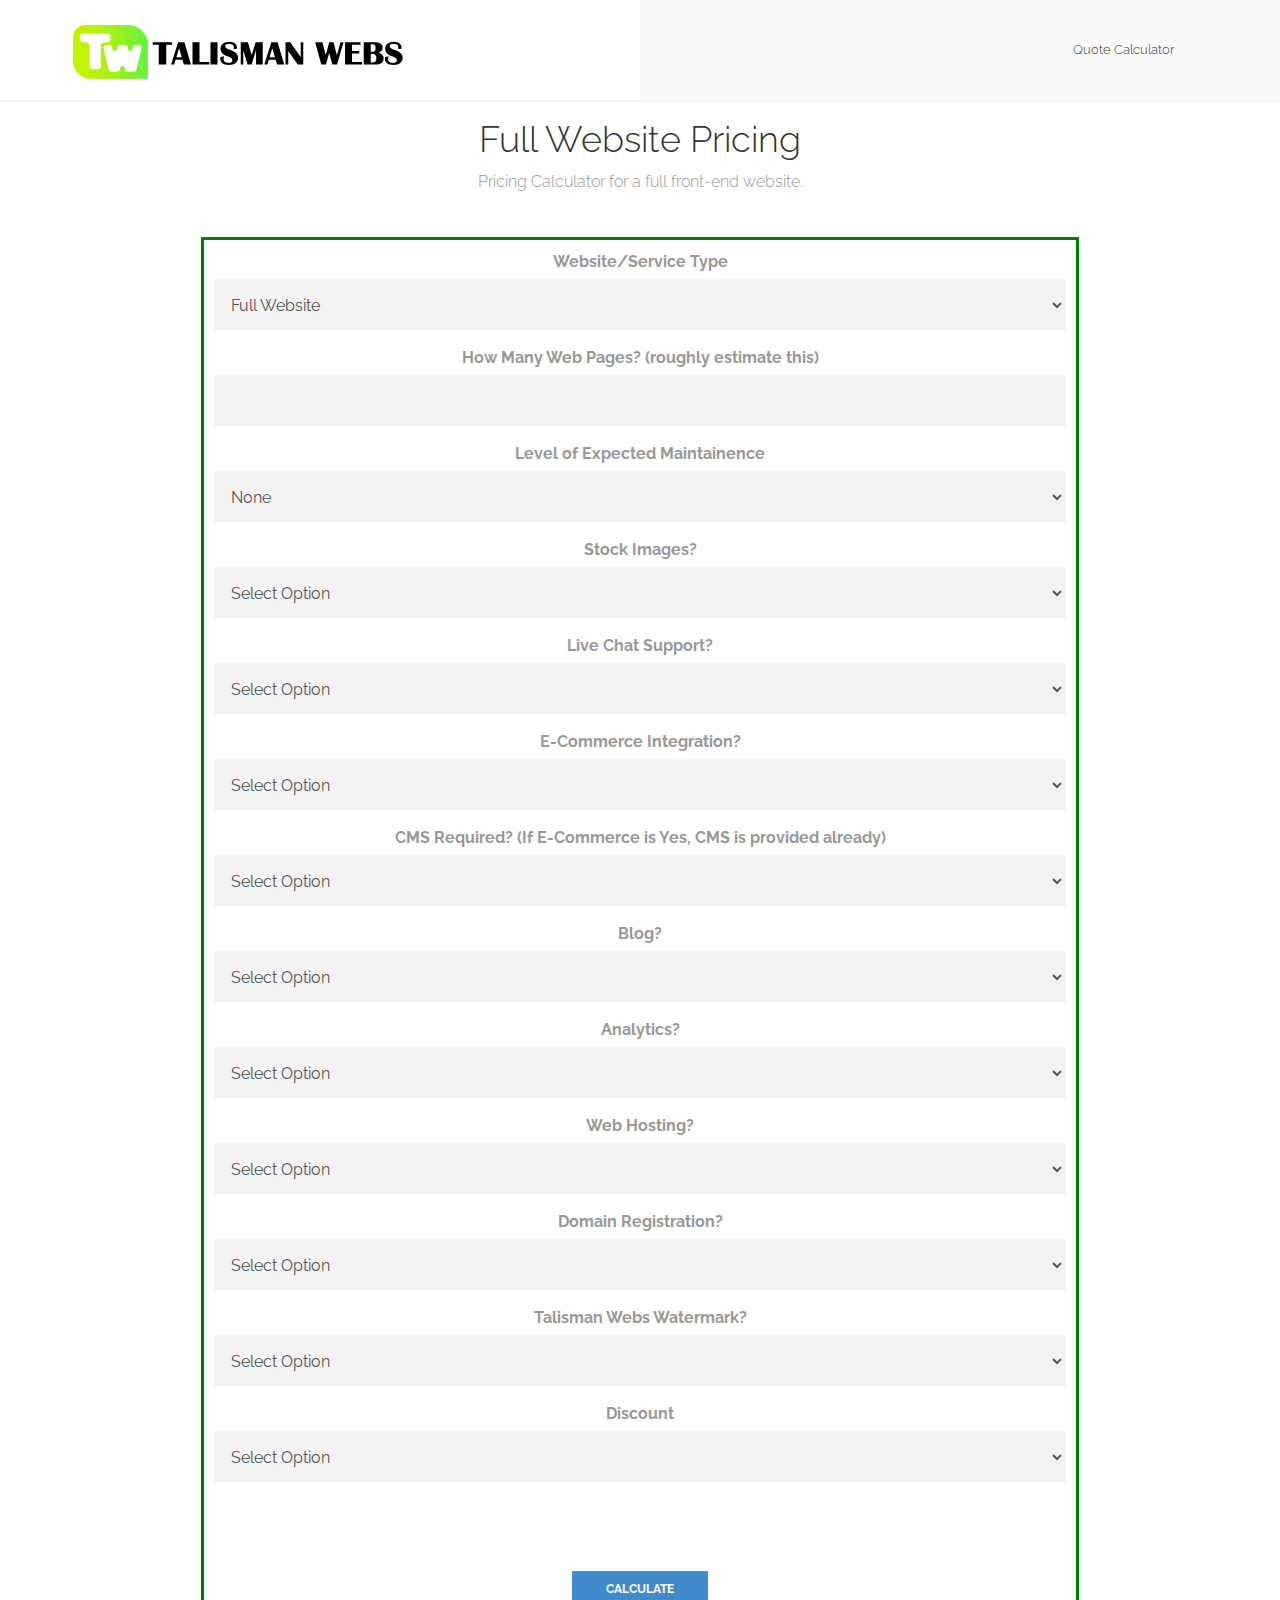
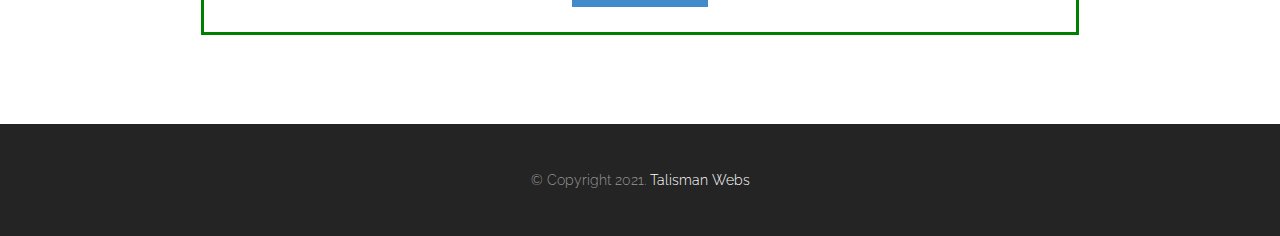
<file: index.html>
<!DOCTYPE html>
<!--[if lt IE 7]>      <html class="no-js lt-ie9 lt-ie8 lt-ie7"> <![endif]-->
<!--[if IE 7]>         <html class="no-js lt-ie9 lt-ie8"> <![endif]-->
<!--[if IE 8]>         <html class="no-js lt-ie9"> <![endif]-->
<!--[if gt IE 8]><!--> <html class="no-js" lang="en"> <!--<![endif]-->
    <head>
        <meta charset="utf-8">
        
        <title>Talisman Webs | Sales Team Pricing Calc</title>
        <meta name="description" content="Talisman Webs Sales Calc - Sales Platform">
        <meta name="robots" content="noindex">
        <meta name="viewport" content="width=device-width, initial-scale=1.0">

        <link rel="stylesheet" href="css/bootstrap.css">
        <link rel="stylesheet" href="css/animations.css">
        <link rel="stylesheet" href="css/main.css">
        <link rel="stylesheet" href="css/calc.css">
        <link rel='icon' href='img/favicon.ico' type='image/x-icon'/>
        <script src="js/vendor/modernizr-2.6.2.min.js"></script>
    </head>
    <body><div id="top"></div>
        <!--[if lt IE 7]>
            <p class="chromeframe">You are using an <strong>outdated</strong> browser. Please <a href="http://browsehappy.com/">upgrade your browser</a> or <a href="http://www.google.com/chromeframe/?redirect=true">activate Google Chrome Frame</a> to improve your experience.</p>
        <![endif]-->


        <section id="header" class="bg-color0">
          <div class="container"><div class="row">
      
            <a class="navbar-brand" href="index.html"><img src="img/logo.png" alt=""></a>
      
            <div class="col-sm-12 mainmenu_wrap"><div class="main-menu-icon visible-xs"><span></span><span></span><span></span></div>
            <ul id="mainmenu" class="nav menu sf-menu responsive-menu superfish">
              <li class="">
                <a href="index.html">Quote Calculator</a>
              </li>
            </ul>
          </div>
            
          </div></div>
      </section>

<div class="wrapper">
  <h1>Full Website Pricing</h1>
  <p>Pricing Calculator for a full front-end website.</p>
</div> 
<br>
<br>
<section id="middle">
  <div class="container">
    <div class="row">
      <div class="col-sm-12">
      </div>
      <div id="calcu" class="calc">
        <form name="pricingcalc" action="#middle">
          <div class="form-group">
            <label for="websiteType" title="Website Type">Website/Service Type</label>
            <select onChange="window.location.href=this.value" id="websiteType" class="form-control" name="txtType">
              <option value="index.html">Full Website</option>
              <option value="pricing-landingpage.html">Landing Page</option>
              <option value="pricing-accommodation.html">Accommodation Website</option>
              <option value="pricing-social.html">Social Media Page</option>
            </select>
          </div>
          
          <div class="form-group">
            <label for="websiteQuantity" title="How many web pages you want for your website">How Many Web Pages? (roughly estimate this)</label>
            <input class="form-control" type="text" name="txtPages" oninput="this.value = this.value.replace(/[^0-9.]/g, '').replace(/(\..*)\./g, '$1');">
          </div>

          <div class="form-group">
            <label for="maintain" title="How much do you want us to update your site?">Level of Expected Maintainence </label>
            <select id="maintain" class="form-control" name="txtMaintain">
              <option value="Select">None</option>
              <option value="low">Low</option>
              <option value="med">Medium</option>
              <option value="high">High</option>
            </select>
          </div>

          <div class="form-group">
            <label for="websiteQuantity" title="Do you need us to create all of the images and content for the website?">Stock Images? </label>
            <select id="contentCreation" class="form-control" name="txtContent">
              <option value="Select">Select Option</option>
              <option value="Yes">Yes</option>
              <option value="No">No</option>
            </select>
            <!--<input class="form-control" type="text" name="txtContent">-->
          </div>

          <div class="form-group">
            <label for="liveChat" title="Do you want a live chat on your website?">Live Chat Support? </label>
            <select id="liveChatSupport" class="form-control" name="txtLiveChat">
              <option value="Select">Select Option</option>
              <option value="Yes">Yes</option>
              <option value="No">No</option>
            </select>
          </div>

          <div class="form-group">
            <label for="ecommerce" title="Is your website going to be an online shop?">E-Commerce Integration? </label>
            <select id="ecommerceSupport" class="form-control" name="txtEcommerce">
              <option value="Select">Select Option</option>
              <option value="Yes">Yes</option>
              <option value="No">No</option>
            </select>
          </div>

          <div class="form-group">
            <label for="websiteQuantity" title="A CMS is a way for you to edit the site yourself">CMS Required? (If E-Commerce is Yes, CMS is provided already)</label>
            <select id="cmsSupport" class="form-control" name="txtCms">
              <option value="Select">Select Option</option>
              <option value="Yes">Yes</option>
              <option value="No">No</option>
            </select>
          </div>

          <div class="form-group">
            <label for="websiteQuantity" title="Do you need a web blog on your website?">Blog? </label>
            <select id="blogSupport" class="form-control" name="txtBlog">
              <option value="Select">Select Option</option>
              <option value="Yes">Yes</option>
              <option value="No">No</option>
            </select>
          </div>

          <div class="form-group">
            <label for="websiteQuantity" title="Would you like to be able to see real time statistics on your website?">Analytics? </label>
            <select id="analyticsSupport" class="form-control" name="txtAnalytics">
              <option value="Select">Select Option</option>
              <option value="Yes">Yes</option>
              <option value="No">No</option>
            </select>
          </div>

          <div class="form-group">
            <label for="websiteQuantity" title="Do you need us to host your website for you?">Web Hosting? </label>
            <select id="hostSupport" class="form-control" name="txtHost">
              <option value="Select">Select Option</option>
              <option value="Yes">Yes</option>
              <option value="No">No</option>
            </select>
          </div>

          <div class="form-group">
            <label for="websiteQuantity" title="Do you need us to register your web domain for you?">Domain Registration? </label>
            <select id="domainSupport" class="form-control" name="txtDomain">
              <option value="Select">Select Option</option>
              <option value="Yes">Yes</option>
              <option value="No">No</option>
            </select>
          </div>

          <div class="form-group">
            <label for="websiteQuantity" title="Would you like a £5 discount by giving us credit at the bottom of your website?">Talisman Webs Watermark?

            </label>
            <select id="creditSupport" class="form-control" name="txtCredit">
              <option value="Select">Select Option</option>
              <option value="Yes">Yes</option>
              <option value="No">No</option>
            </select>
          </div>

          <div class="form-group">
            <label for="websiteQuantity" title="Discount Percentage">Discount

            </label>
            <select id="discount" class="form-control" name="txtDiscount">
              <option value="Select">Select Option</option>
              <option value="0">0%</option>
              <option value="5">5%</option>
              <option value="10">10%</option>
              <option value="15">15%</option>
              <option value="20">20%</option>
            </select>
          </div>

          <div class="form-group">
            <label id="initResult"> </label> 
            <label id="resMonthly"></label>
            <label id="resYearly"></label><br>
            <label id="deposit"></label><br>
            <p id="error"></p>
            
            </div>
          <div class="form-group">
            <input class="btn btn-primary" type="Submit" value="Calculate" onclick="calculate1()">
         </div>
        </form>
    </div>
    </div>

    <!--//COMING SOON! DO NOT TOUCH
    <div class="row">
      <div class="col-sm-12">
        <h1 class="page-title">Mobile Apps</h1>
      </div>
    </div>
    <div class="row">

    <div class="col-sm-6">

      <div class="left_icons">
        <div class="dxsingle_teaser_left">
            <i class="dx-icon-paperplane-2"></i>
        </div>
        <div class="dxsingle_teaser_right">
            <h3><a href="#">Flights</a></h3>
            Lorem ipsum dolor sit amet, consetetur sadipscing elitr, sed diam nonumy eirmod tempor invidunt.
        </div>
      </div>

      <div class="left_icons">
        <div class="dxsingle_teaser_left">
            <i class="dx-icon-earth-3"></i>
        </div>
        <div class="dxsingle_teaser_right">
            <h3><a href="#">Cruises</a></h3>
            Lorem ipsum dolor sit amet, consetetur sadipscing elitr, sed diam nonumy eirmod tempor invidunt.
        </div>
      </div>  

    </div>

    <div class="col-sm-6">
      <div class="left_icons">
        <div class="dxsingle_teaser_left">
            <i class="dx-icon-home"></i>
        </div>
        <div class="dxsingle_teaser_right">
            <h3><a href="#">Hotels</a></h3>
            Lorem ipsum dolor sit amet, consetetur sadipscing elitr, sed diam nonumy eirmod tempor invidunt.
        </div>
      </div>

      <div class="left_icons">
        <div class="dxsingle_teaser_left">
            <i class="dx-icon-brightness"></i>
        </div>
        <div class="dxsingle_teaser_right">
            <h3><a href="#">Vacations</a></h3>
            Lorem ipsum dolor sit amet, consetetur sadipscing elitr, sed diam nonumy eirmod tempor invidunt.
        </div>
      </div>        
    </div>

    </div>-->
  </div>
</section>

<section id="copyright" class="dark_section">
  <div class="container"><div class="row">
    
    <div class="col-sm-12"><p class="text-center">&copy; Copyright 2021. <a href="http://www.talismanwebs.com">Talisman Webs</a></p></div>

  </div></div>
</section>
  
        <script src="js/vendor/respond.min.js"></script>
        <script src="js/vendor/jquery-1.10.2.min.js"></script>
        <script src="js/vendor/bootstrap.min.js"></script>
        <script src="js/vendor/hoverIntent.js"></script>
        <script src="js/vendor/superfish.js"></script>
        <script src="js/vendor/jquery.actual.min.js"></script>
        <script src="js/vendor/jquery.elastislide.js"></script>
        <script src="js/vendor/jquery.flexslider-min.js"></script>
        <script src="js/vendor/jquery.prettyPhoto.js"></script>
        <script src="js/vendor/jquery.easing.1.3.js"></script>
        <script src="js/vendor/jquery.ui.totop.js"></script>
        <script src="js/vendor/jquery.isotope.min.js"></script>
        <script src="js/vendor/jquery.easypiechart.min.js"></script>
        <script src='js/vendor/jflickrfeed.min.js'></script>
        <!--<script src="js/vendor/jquery.sticky.js"></script>
        <script src='js/vendor/jquery.scrollTo-min.js'></script>
        <script src='js/vendor/jquery.localscroll-min.js'></script>-->
        <script src="js/plugins.js"></script>
        <script src="js/main.js"></script>
        <script src="js/calculator.js"></script>
     
     <script>

        // jQuery Version
        // $("#my-form").submit(function(e) {
        //   e.preventDefault();
  
        //   var $form = $(this);
        //   $.post($form.attr("action"), $form.serialize()).then(function() {
        //     alert("Thank you!");
        //   });
        // });
  
  
  
  
  
  
  
  
  
  
  
  
  
  
        let testForm = document.querySelector("#middle form");
        
        testForm.addEventListener('submit', e => {
          e.preventDefault();
  
          const formData = new FormData(testForm);
          fetch(testForm.getAttribute('action'), {
            method: 'POST',
            headers: {
              'Accept': 'application/x-www-form-urlencoded;charset=UTF-8',
              'Content-Type': 'application/x-www-form-urlencoded;charset=UTF-8'
            },
            body: new URLSearchParams(formData).toString()
          })
          .then(res => {
            if (res) {
              M.toast({
                html: 'Thank you for your submission!',
                classes: 'pulse'
              });
            }
          });
        });
      
      </script>
    
    </body>
</html>
</file>
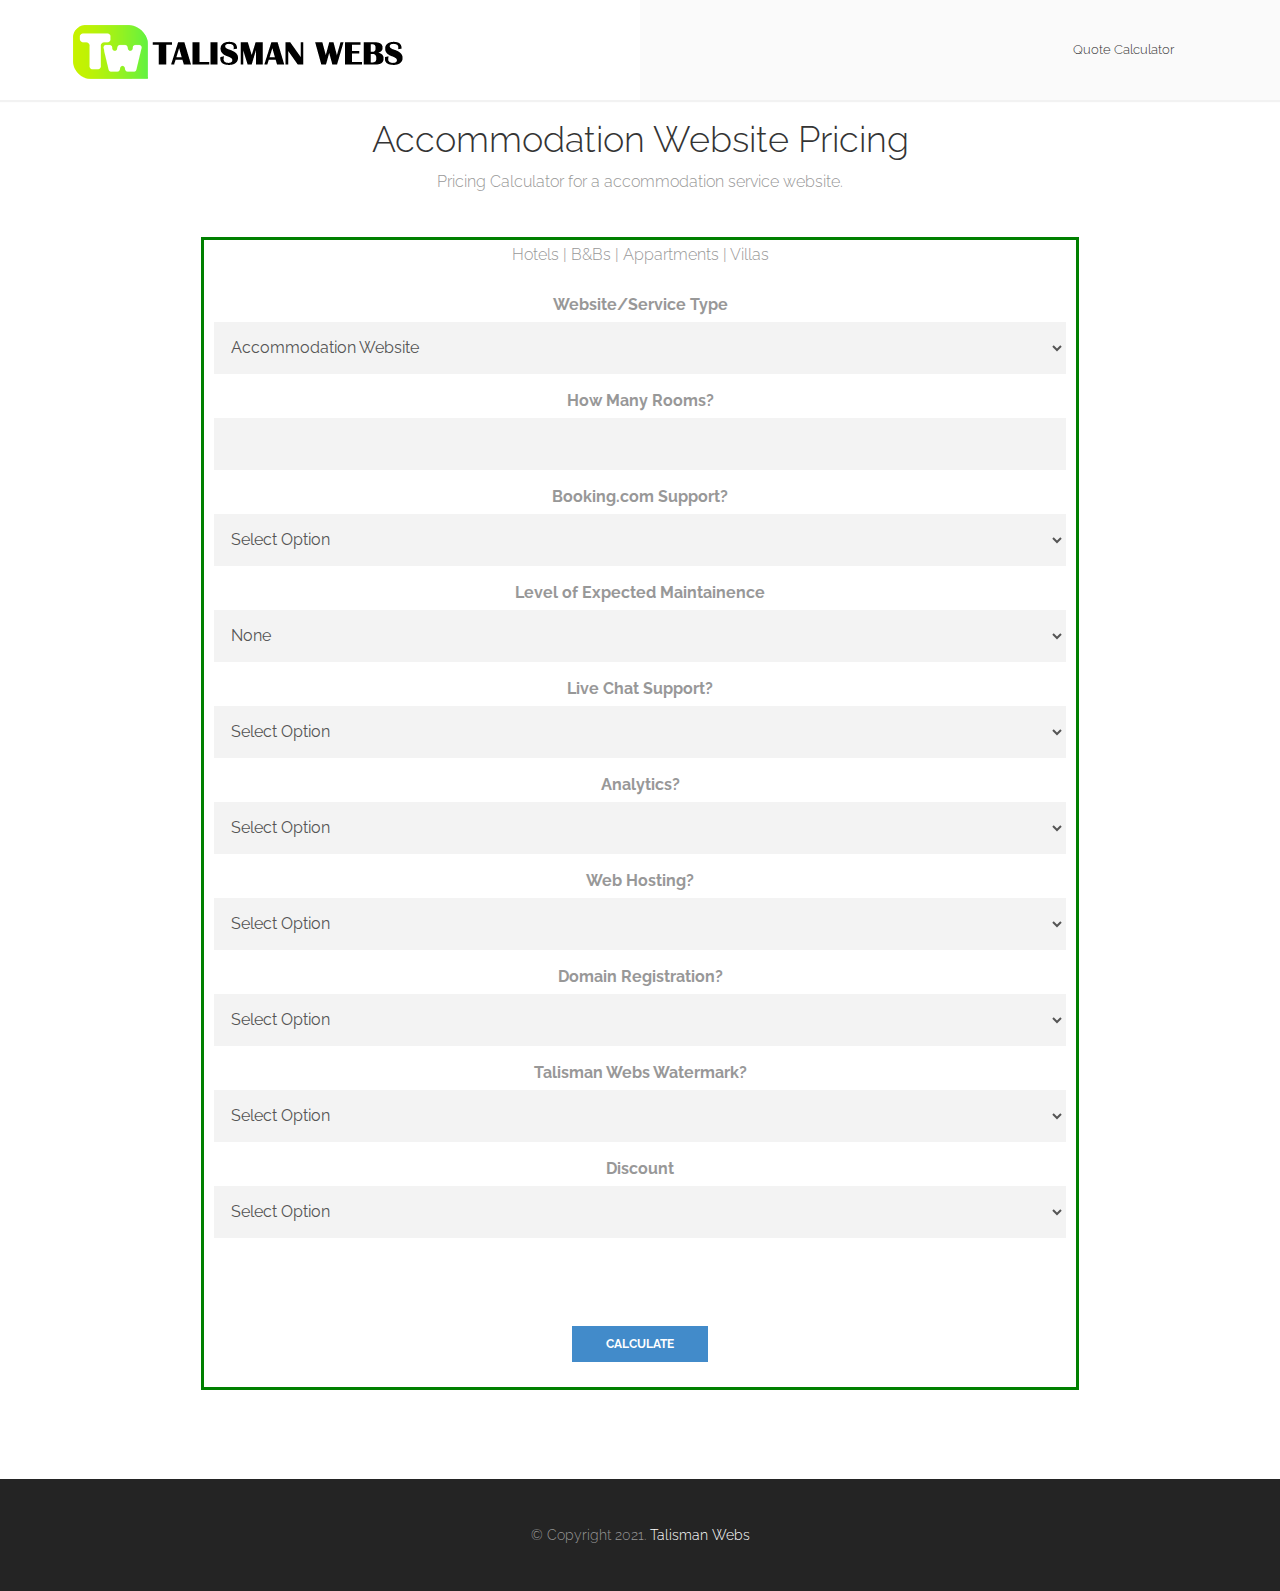
<file: pricing-accommodation.html>
<!DOCTYPE html>
<!--[if lt IE 7]>      <html class="no-js lt-ie9 lt-ie8 lt-ie7"> <![endif]-->
<!--[if IE 7]>         <html class="no-js lt-ie9 lt-ie8"> <![endif]-->
<!--[if IE 8]>         <html class="no-js lt-ie9"> <![endif]-->
<!--[if gt IE 8]><!--> <html class="no-js" lang="en"> <!--<![endif]-->
    <head>
        <meta charset="utf-8">
        
        <title>Talisman Webs | Sales Team Pricing Calc</title>
        <meta name="description" content="Talisman Webs Sales Calc - Sales Platform">
        <meta name="robots" content="noindex">
        <meta name="viewport" content="width=device-width, initial-scale=1.0">

        <link rel="stylesheet" href="css/bootstrap.css">
        <link rel="stylesheet" href="css/animations.css">
        <link rel="stylesheet" href="css/main.css">
        <link rel="stylesheet" href="css/calc.css">
        <link rel='icon' href='img/favicon.ico' type='image/x-icon'/>
        <script src="js/vendor/modernizr-2.6.2.min.js"></script>
    </head>
    <body><div id="top"></div>
        <!--[if lt IE 7]>
            <p class="chromeframe">You are using an <strong>outdated</strong> browser. Please <a href="http://browsehappy.com/">upgrade your browser</a> or <a href="http://www.google.com/chromeframe/?redirect=true">activate Google Chrome Frame</a> to improve your experience.</p>
        <![endif]-->


        <section id="header" class="bg-color0">
          <div class="container"><div class="row">
      
            <a class="navbar-brand" href="index.html"><img src="img/logo.png" alt=""></a>
      
            <div class="col-sm-12 mainmenu_wrap"><div class="main-menu-icon visible-xs"><span></span><span></span><span></span></div>
            <ul id="mainmenu" class="nav menu sf-menu responsive-menu superfish">
              <li class="">
                <a href="index.html">Quote Calculator</a>
              </li>
            </ul>
          </div>
            
          </div></div>
      </section>


<div class="wrapper">
  <h1>Accommodation Website Pricing</h1>
  <p>Pricing Calculator for a accommodation service website.</p><br>
  <p>Hotels | B&Bs | Appartments | Villas </p>
</div> 
<br>
<br>
<section id="middle">
  <div class="container">
    <div class="row">
      <div class="col-sm-12">
      </div>
      <div id="calcu" class="calc">
        <form name="calchotel" action="#middle">
          <div class="form-group">
            <label for="websiteType" title="Website Type">Website/Service Type</label>
            <select onChange="window.location.href=this.value" id="websiteType" class="form-control" name="txtType">
              <option value="pricing-accommodation.html">Accommodation Website</option>
              <option value="index.html">Full Website</option>
              <option value="pricing-landingpage.html">Landing Page</option>
              <option value="pricing-social.html">Social Media Page</option>
            </select>
          </div>
          
          <div class="form-group">
            <label for="websiteQuantity" title="How many rooms does your accommodation?">How Many Rooms?</label>
            <input class="form-control" type="text" name="txtPages" oninput="this.value = this.value.replace(/[^0-9.]/g, '').replace(/(\..*)\./g, '$1');">
          </div>

          <div class="form-group">
            <label for="bookingCom" title="Do you want Booking.com Integration?">Booking.com Support?</label>
            <select id="bookingCom" class="form-control" name="txtBookingCom">
              <option value="Select">Select Option</option>
              <option value="Yes">Yes</option>
              <option value="No">No</option>
            </select>
          </div>

          <div class="form-group">
            <label for="maintain" title="How much do you want us to update your site?">Level of Expected Maintainence</label>
            <select id="maintain" class="form-control" name="txtMaintain">
              <option value="Select">None</option>
              <option value="low">Low</option>
              <option value="med">Medium</option>
              <option value="high">High</option>
            </select>
          </div>

          <div class="form-group">
            <label for="liveChat" title="Do you want a live chat on your website?">Live Chat Support?</label>
            <select id="liveChatSupport" class="form-control" name="txtLiveChat">
              <option value="Select">Select Option</option>
              <option value="Yes">Yes</option>
              <option value="No">No</option>
            </select>
          </div>

          <div class="form-group">
            <label for="websiteQuantity" title="Would you like to be able to see real time statistics on your website?">Analytics?</label>
            <select id="analyticsSupport" class="form-control" name="txtAnalytics">
              <option value="Select">Select Option</option>
              <option value="Yes">Yes</option>
              <option value="No">No</option>
            </select>
          </div>

          <div class="form-group">
            <label for="websiteQuantity" title="Do you need us to host your website for you?">Web Hosting?</label>
            <select id="hostSupport" class="form-control" name="txtHost">
              <option value="Select">Select Option</option>
              <option value="Yes">Yes</option>
              <option value="No">No</option>
            </select>
          </div>

          <div class="form-group">
            <label for="websiteQuantity" title="Do you need us to register your web domain for you?">Domain Registration?</label>
            <select id="domainSupport" class="form-control" name="txtDomain">
              <option value="Select">Select Option</option>
              <option value="Yes">Yes</option>
              <option value="No">No</option>
            </select>
          </div>

          <div class="form-group">
            <label for="websiteQuantity" title="Would you like a £5 discount by giving us credit at the bottom of your website?">Talisman Webs Watermark?</label>
            <select id="creditSupport" class="form-control" name="txtCredit">
              <option value="Select">Select Option</option>
              <option value="Yes">Yes</option>
              <option value="No">No</option>
            </select>
          </div>

          <div class="form-group">
            <label for="websiteQuantity" title="Discount Percentage">Discount

            </label>
            <select id="discount" class="form-control" name="txtDiscount">
              <option value="Select">Select Option</option>
              <option value="0">0%</option>
              <option value="5">5%</option>
              <option value="10">10%</option>
              <option value="15">15%</option>
              <option value="20">20%</option>
            </select>
          </div>

          <div class="form-group">
            <label id="initResult"> </label> 
            <label id="resMonthly"></label>
            <label id="resYearly"></label><br>
            <label id="deposit"></label><br>
            <p id="error"></p>
            
            </div>
          <div class="form-group">
            <input class="btn btn-primary" type="Submit" value="Calculate" onclick="calculate3()">
         </div>
        </form>
    </div>
    </div>

    <!--//COMING SOON! DO NOT TOUCH
    <div class="row">
      <div class="col-sm-12">
        <h1 class="page-title">Mobile Apps</h1>
      </div>
    </div>
    <div class="row">

    <div class="col-sm-6">

      <div class="left_icons">
        <div class="dxsingle_teaser_left">
            <i class="dx-icon-paperplane-2"></i>
        </div>
        <div class="dxsingle_teaser_right">
            <h3><a href="#">Flights</a></h3>
            Lorem ipsum dolor sit amet, consetetur sadipscing elitr, sed diam nonumy eirmod tempor invidunt.
        </div>
      </div>

      <div class="left_icons">
        <div class="dxsingle_teaser_left">
            <i class="dx-icon-earth-3"></i>
        </div>
        <div class="dxsingle_teaser_right">
            <h3><a href="#">Cruises</a></h3>
            Lorem ipsum dolor sit amet, consetetur sadipscing elitr, sed diam nonumy eirmod tempor invidunt.
        </div>
      </div>  

    </div>

    <div class="col-sm-6">
      <div class="left_icons">
        <div class="dxsingle_teaser_left">
            <i class="dx-icon-home"></i>
        </div>
        <div class="dxsingle_teaser_right">
            <h3><a href="#">Hotels</a></h3>
            Lorem ipsum dolor sit amet, consetetur sadipscing elitr, sed diam nonumy eirmod tempor invidunt.
        </div>
      </div>

      <div class="left_icons">
        <div class="dxsingle_teaser_left">
            <i class="dx-icon-brightness"></i>
        </div>
        <div class="dxsingle_teaser_right">
            <h3><a href="#">Vacations</a></h3>
            Lorem ipsum dolor sit amet, consetetur sadipscing elitr, sed diam nonumy eirmod tempor invidunt.
        </div>
      </div>        
    </div>

    </div>-->
  </div>
</section>

<section id="copyright" class="dark_section">
  <div class="container"><div class="row">
    
    <div class="col-sm-12"><p class="text-center">&copy; Copyright 2021. <a href="http://www.talismanwebs.com">Talisman Webs</a></p></div>

  </div></div>
</section>
  
        <script src="js/vendor/respond.min.js"></script>
        <script src="js/vendor/jquery-1.10.2.min.js"></script>
        <script src="js/vendor/bootstrap.min.js"></script>
        <script src="js/vendor/hoverIntent.js"></script>
        <script src="js/vendor/superfish.js"></script>
        <script src="js/vendor/jquery.actual.min.js"></script>
        <script src="js/vendor/jquery.elastislide.js"></script>
        <script src="js/vendor/jquery.flexslider-min.js"></script>
        <script src="js/vendor/jquery.prettyPhoto.js"></script>
        <script src="js/vendor/jquery.easing.1.3.js"></script>
        <script src="js/vendor/jquery.ui.totop.js"></script>
        <script src="js/vendor/jquery.isotope.min.js"></script>
        <script src="js/vendor/jquery.easypiechart.min.js"></script>
        <script src='js/vendor/jflickrfeed.min.js'></script>
        <!--<script src="js/vendor/jquery.sticky.js"></script>
        <script src='js/vendor/jquery.scrollTo-min.js'></script>
        <script src='js/vendor/jquery.localscroll-min.js'></script>-->
        <script src="js/plugins.js"></script>
        <script src="js/main.js"></script>
        <script src="js/calculator.js"></script>
     
     <script>

        // jQuery Version
        // $("#my-form").submit(function(e) {
        //   e.preventDefault();
  
        //   var $form = $(this);
        //   $.post($form.attr("action"), $form.serialize()).then(function() {
        //     alert("Thank you!");
        //   });
        // });
  
  
  
  
  
  
  
  
  
  
  
  
  
  
        let testForm = document.querySelector("#middle form");
        
        testForm.addEventListener('submit', e => {
          e.preventDefault();
  
          const formData = new FormData(testForm);
          fetch(testForm.getAttribute('action'), {
            method: 'POST',
            headers: {
              'Accept': 'application/x-www-form-urlencoded;charset=UTF-8',
              'Content-Type': 'application/x-www-form-urlencoded;charset=UTF-8'
            },
            body: new URLSearchParams(formData).toString()
          })
          .then(res => {
            if (res) {
              M.toast({
                html: 'Thank you for your submission!',
                classes: 'pulse'
              });
            }
          });
        });
      
      </script>
    
    </body>
</html>
</file>
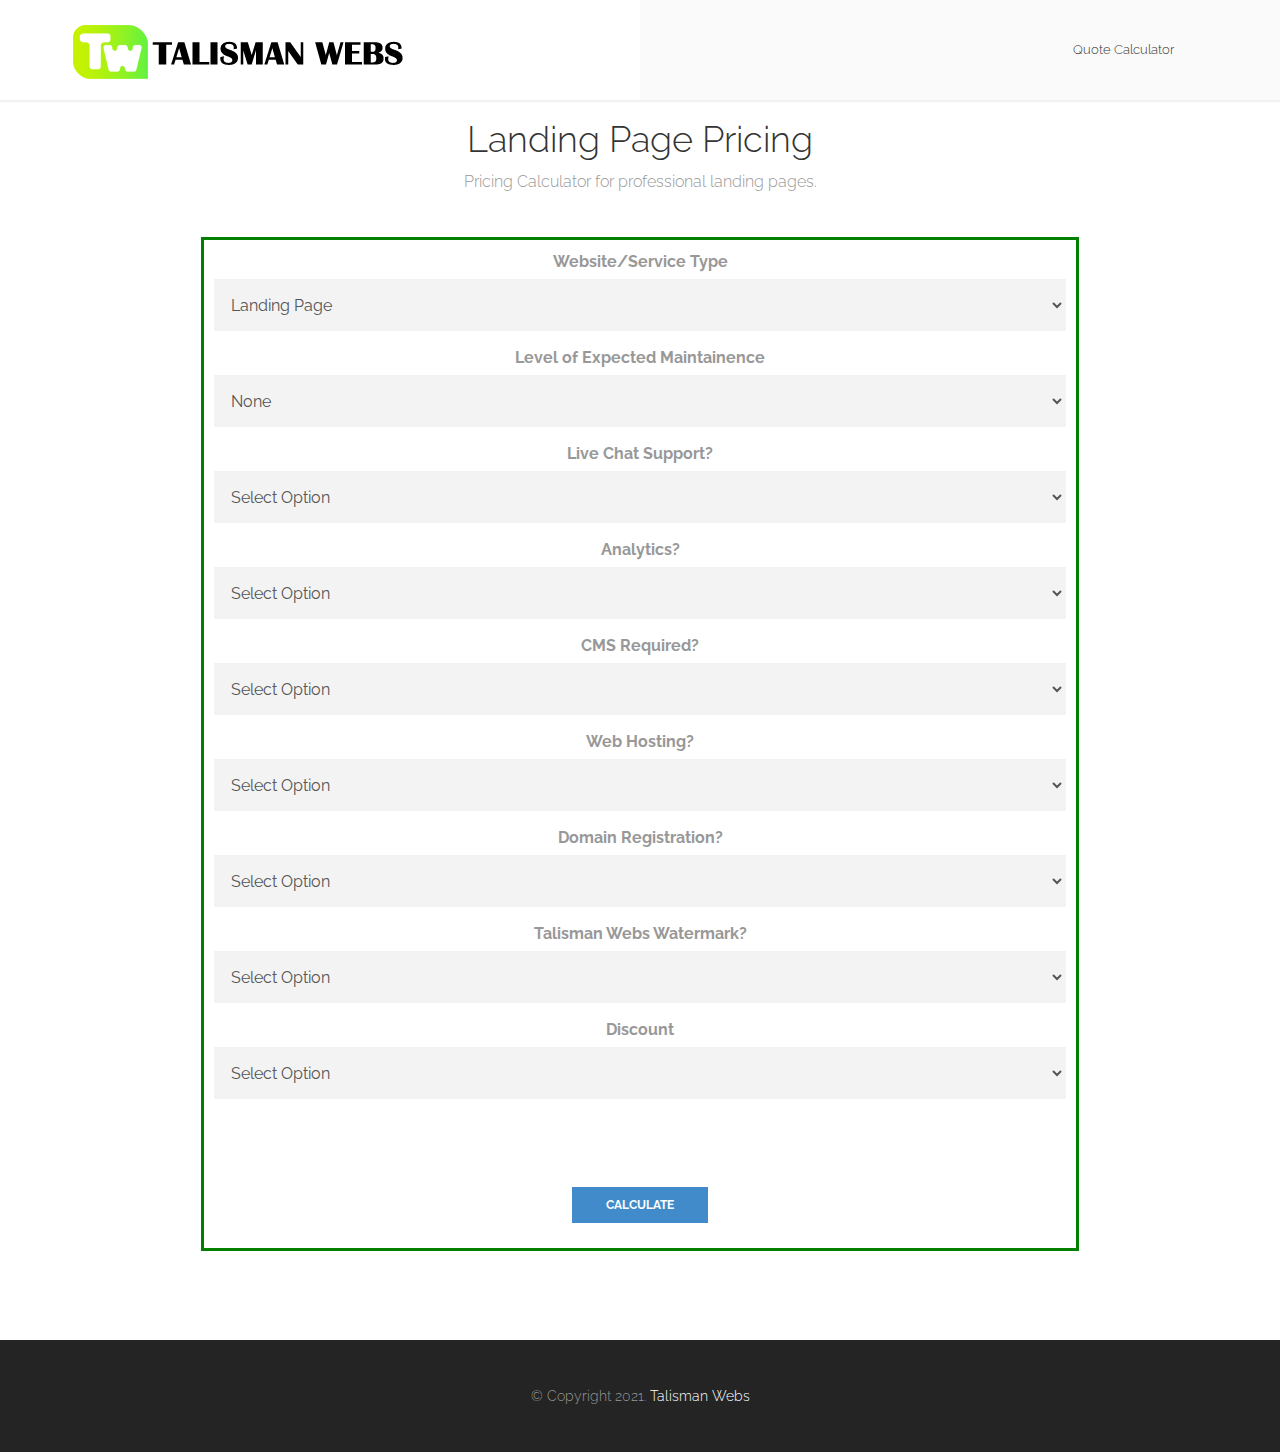
<file: pricing-landingpage.html>
<!DOCTYPE html>
<!--[if lt IE 7]>      <html class="no-js lt-ie9 lt-ie8 lt-ie7"> <![endif]-->
<!--[if IE 7]>         <html class="no-js lt-ie9 lt-ie8"> <![endif]-->
<!--[if IE 8]>         <html class="no-js lt-ie9"> <![endif]-->
<!--[if gt IE 8]><!--> <html class="no-js" lang="en"> <!--<![endif]-->
<head>
  <meta charset="utf-8">
  
  <title>Talisman Webs | Sales Team Pricing Calc</title>
  <meta name="description" content="Talisman Webs Sales Calc - Sales Platform">
  <meta name="robots" content="noindex">
  <meta name="viewport" content="width=device-width, initial-scale=1.0">

  <link rel="stylesheet" href="css/bootstrap.css">
  <link rel="stylesheet" href="css/animations.css">
  <link rel="stylesheet" href="css/main.css">
  <link rel="stylesheet" href="css/calc.css">
  <link rel='icon' href='img/favicon.ico' type='image/x-icon'/>
  <script src="js/vendor/modernizr-2.6.2.min.js"></script>
</head>
<body><div id="top"></div>
  <!--[if lt IE 7]>
      <p class="chromeframe">You are using an <strong>outdated</strong> browser. Please <a href="http://browsehappy.com/">upgrade your browser</a> or <a href="http://www.google.com/chromeframe/?redirect=true">activate Google Chrome Frame</a> to improve your experience.</p>
  <![endif]-->


  <section id="header" class="bg-color0">
    <div class="container"><div class="row">

      <a class="navbar-brand" href="index.html"><img src="img/logo.png" alt=""></a>

      <div class="col-sm-12 mainmenu_wrap"><div class="main-menu-icon visible-xs"><span></span><span></span><span></span></div>
      <ul id="mainmenu" class="nav menu sf-menu responsive-menu superfish">
        <li class="">
          <a href="index.html">Quote Calculator</a>
        </li>
      </ul>
    </div>
      
    </div></div>
</section>

<div class="wrapper">
  <h1>Landing Page Pricing</h1>
  <p>Pricing Calculator for professional landing pages.</p>
</div> 
<br>
<br>
<section id="middle">
  <div class="container">
    <div class="row">
      <div class="col-sm-12">
      </div>
      <div class="calc" id="calc">
        <form name="landingcalc" action="#middle">
          <div class="form-group">
            <label for="websiteType" title="Website Type">Website/Service Type</label>
            <select onChange="window.location.href=this.value" id="websiteType" class="form-control" name="txtType">
              <option value="pricing-landingpage">Landing Page</option>
              <option value="index.html">Full Website</option>
              <option value="pricing-accommodation.html">Accommodation Website</option>
              <option value="pricing-social.html">Social Media Page</option>
            </select>
          </div>

          <div class="form-group">
            <label for="maintain" title="How much do you want us to update your site?">Level of Expected Maintainence</label>
            <select id="maintain" class="form-control" name="txtMaintain">
              <option value="Select">None</option>
              <option value="low">Low</option>
              <option value="med">Medium</option>
              <option value="high">High</option>
            </select>
          </div>

          <p class="hidden">
            <label>Don’t fill this out if you’re human: <input name="bot-field" /></label>
          </p>

          <div class="form-group">
            <label for="liveChat" title="Do you want a live chat on your website?">Live Chat Support?</label>
            <select id="liveChatSupport" class="form-control" name="txtLiveChat">
              <option value="Select">Select Option</option>
              <option value="Yes">Yes</option>
              <option value="No">No</option>
            </select>
          </div>

          <div class="form-group">
            <label for="websiteQuantity" title="Would you like to be able to see real time statistics on your website?">Analytics?</label>
            <select id="analyticsSupport" class="form-control" name="txtAnalytics">
              <option value="Select">Select Option</option>
              <option value="Yes">Yes</option>
              <option value="No">No</option>
            </select>
          </div>

          <div class="form-group">
            <label for="websiteQuantity" title="A CMS is a way for you to edit the site yourself">CMS Required?</label>
            <select id="cmsSupport" class="form-control" name="txtCms">
              <option value="Select">Select Option</option>
              <option value="Yes">Yes</option>
              <option value="No">No</option>
            </select>
          </div>

          <div class="form-group">
            <label for="websiteQuantity" title="Do you need us to host your website for you?">Web Hosting?</label>
            <select id="hostSupport" class="form-control" name="txtHost">
              <option value="Select">Select Option</option>
              <option value="Yes">Yes</option>
              <option value="No">No</option>
            </select>
          </div>

          <div class="form-group">
            <label for="websiteQuantity" title="Do you need us to register your web domain for you?">Domain Registration?</label>
            <select id="domainSupport" class="form-control" name="txtDomain">
              <option value="Select">Select Option</option>
              <option value="Yes">Yes</option>
              <option value="No">No</option>
            </select>
          </div>

          <div class="form-group">
            <label for="websiteQuantity" title="Would you like a £5 discount by giving us credit at the bottom of your website?">Talisman Webs Watermark?</label>
            <select id="creditSupport" class="form-control" name="txtCredit">
              <option value="Select">Select Option</option>
              <option value="Yes">Yes</option>
              <option value="No">No</option>
            </select>
          </div>

          <div class="form-group">
            <label for="websiteQuantity" title="Discount Percentage">Discount

            </label>
            <select id="discount" class="form-control" name="txtDiscount">
              <option value="Select">Select Option</option>
              <option value="0">0%</option>
              <option value="5">5%</option>
              <option value="10">10%</option>
              <option value="15">15%</option>
              <option value="20">20%</option>
            </select>
          </div>

          <div class="form-group">
            <label id="initResult"> </label> 
            <label id="resMonthly"></label>
            <label id="resYearly"></label><br>
            <label id="deposit"></label><br>
            <p id="error"></p>

            </div>
          <div class="form-group">
            <input class="btn btn-primary" type="Submit" value="Calculate" onclick="calculate2()">
         </div>
        </form>
    </div>
    </div>

    <!--//COMING SOON! DO NOT TOUCH
    <div class="row">
      <div class="col-sm-12">
        <h1 class="page-title">Mobile Apps</h1>
      </div>
    </div>
    <div class="row">

    <div class="col-sm-6">

      <div class="left_icons">
        <div class="dxsingle_teaser_left">
            <i class="dx-icon-paperplane-2"></i>
        </div>
        <div class="dxsingle_teaser_right">
            <h3><a href="#">Flights</a></h3>
            Lorem ipsum dolor sit amet, consetetur sadipscing elitr, sed diam nonumy eirmod tempor invidunt.
        </div>
      </div>

      <div class="left_icons">
        <div class="dxsingle_teaser_left">
            <i class="dx-icon-earth-3"></i>
        </div>
        <div class="dxsingle_teaser_right">
            <h3><a href="#">Cruises</a></h3>
            Lorem ipsum dolor sit amet, consetetur sadipscing elitr, sed diam nonumy eirmod tempor invidunt.
        </div>
      </div>  

    </div>

    <div class="col-sm-6">
      <div class="left_icons">
        <div class="dxsingle_teaser_left">
            <i class="dx-icon-home"></i>
        </div>
        <div class="dxsingle_teaser_right">
            <h3><a href="#">Hotels</a></h3>
            Lorem ipsum dolor sit amet, consetetur sadipscing elitr, sed diam nonumy eirmod tempor invidunt.
        </div>
      </div>

      <div class="left_icons">
        <div class="dxsingle_teaser_left">
            <i class="dx-icon-brightness"></i>
        </div>
        <div class="dxsingle_teaser_right">
            <h3><a href="#">Vacations</a></h3>
            Lorem ipsum dolor sit amet, consetetur sadipscing elitr, sed diam nonumy eirmod tempor invidunt.
        </div>
      </div>        
    </div>

    </div>-->
  </div>
</section> 

<section id="copyright" class="dark_section">
  <div class="container"><div class="row">
    
    <div class="col-sm-12"><p class="text-center">&copy; Copyright 2021. <a href="http://www.talismanwebs.com">Talisman Webs</a></p></div>

  </div></div>
</section>
  
        <script src="js/vendor/respond.min.js"></script>
        <script src="js/vendor/jquery-1.10.2.min.js"></script>
        <script src="js/vendor/bootstrap.min.js"></script>
        <script src="js/vendor/hoverIntent.js"></script>
        <script src="js/vendor/superfish.js"></script>
        <script src="js/vendor/jquery.actual.min.js"></script>
        <script src="js/vendor/jquery.elastislide.js"></script>
        <script src="js/vendor/jquery.flexslider-min.js"></script>
        <script src="js/vendor/jquery.prettyPhoto.js"></script>
        <script src="js/vendor/jquery.easing.1.3.js"></script>
        <script src="js/vendor/jquery.ui.totop.js"></script>
        <script src="js/vendor/jquery.isotope.min.js"></script>
        <script src="js/vendor/jquery.easypiechart.min.js"></script>
        <script src='js/vendor/jflickrfeed.min.js'></script>
        <!--<script src="js/vendor/jquery.sticky.js"></script>
        <script src='js/vendor/jquery.scrollTo-min.js'></script>
        <script src='js/vendor/jquery.localscroll-min.js'></script>-->
        <script src="js/plugins.js"></script>
        <script src="js/main.js"></script>
        <script src="js/calculator.js"></script>

      <script>

        // jQuery Version
        // $("#my-form").submit(function(e) {
        //   e.preventDefault();
  
        //   var $form = $(this);
        //   $.post($form.attr("action"), $form.serialize()).then(function() {
        //     alert("Thank you!");
        //   });
        // });
  
  
  
  
  
  
  
  
  
  
  
  
  
  
        let testForm = document.querySelector("#middle form");
        
        testForm.addEventListener('submit', e => {
          e.preventDefault();
  
          const formData = new FormData(testForm);
          fetch(testForm.getAttribute('action'), {
            method: 'POST',
            headers: {
              'Accept': 'application/x-www-form-urlencoded;charset=UTF-8',
              'Content-Type': 'application/x-www-form-urlencoded;charset=UTF-8'
            },
            body: new URLSearchParams(formData).toString()
          })
          .then(res => {
            if (res) {
              M.toast({
                html: 'Thank you for your submission!',
                classes: 'pulse'
              });
            }
          });
        });
      
      </script>
    </body>
</html>
</file>
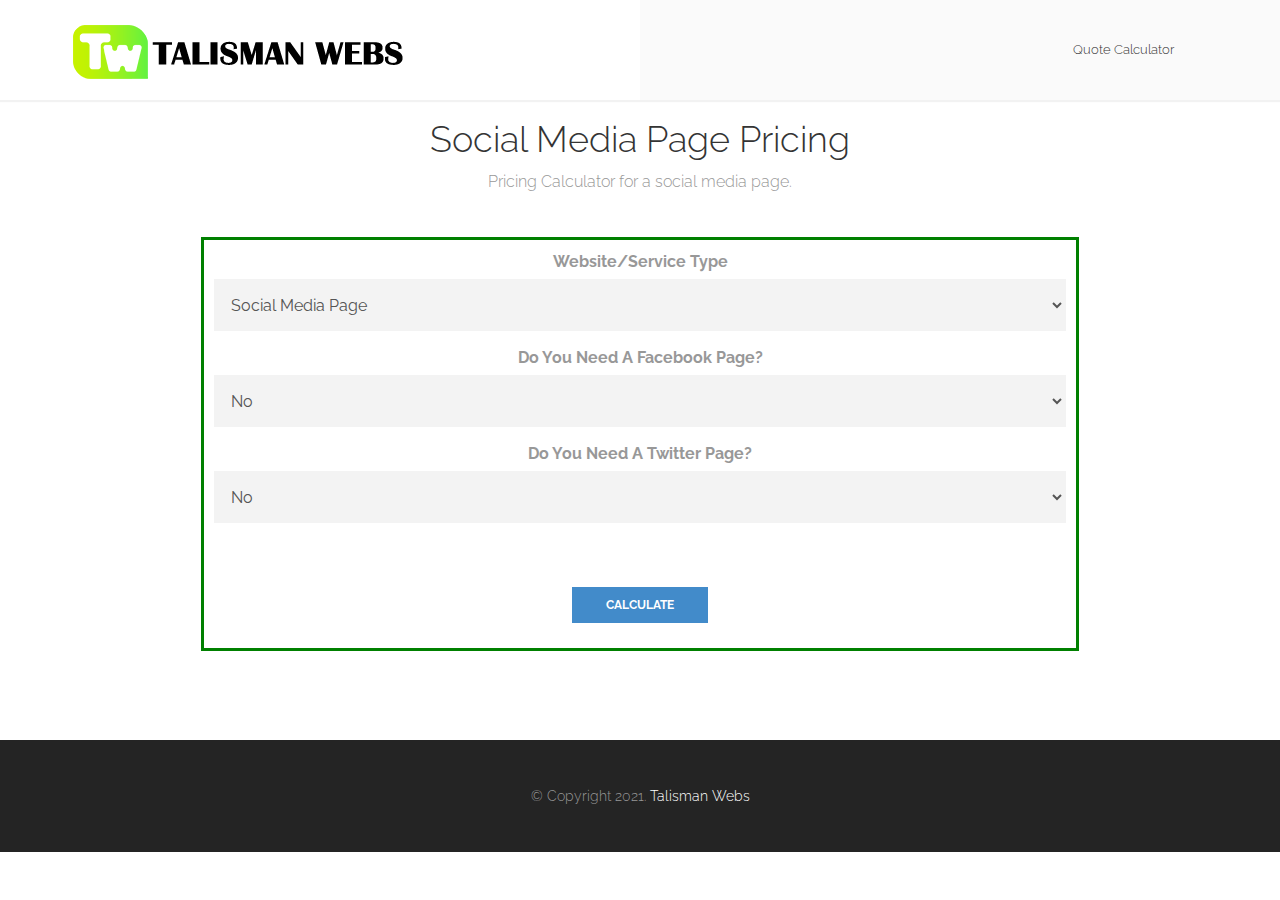
<file: pricing-social.html>
<!DOCTYPE html>
<!--[if lt IE 7]>      <html class="no-js lt-ie9 lt-ie8 lt-ie7"> <![endif]-->
<!--[if IE 7]>         <html class="no-js lt-ie9 lt-ie8"> <![endif]-->
<!--[if IE 8]>         <html class="no-js lt-ie9"> <![endif]-->
<!--[if gt IE 8]><!--> <html class="no-js" lang="en"> <!--<![endif]-->
<head>
  <meta charset="utf-8">
  
  <title>Talisman Webs | Sales Team Pricing Calc</title>
  <meta name="description" content="Talisman Webs Sales Calc - Sales Platform">
  <meta name="robots" content="noindex">
  <meta name="viewport" content="width=device-width, initial-scale=1.0">

  <link rel="stylesheet" href="css/bootstrap.css">
  <link rel="stylesheet" href="css/animations.css">
  <link rel="stylesheet" href="css/main.css">
  <link rel="stylesheet" href="css/calc.css">
  <link rel='icon' href='img/favicon.ico' type='image/x-icon'/>
  <script src="js/vendor/modernizr-2.6.2.min.js"></script>
</head>
<body><div id="top"></div>
  <!--[if lt IE 7]>
      <p class="chromeframe">You are using an <strong>outdated</strong> browser. Please <a href="http://browsehappy.com/">upgrade your browser</a> or <a href="http://www.google.com/chromeframe/?redirect=true">activate Google Chrome Frame</a> to improve your experience.</p>
  <![endif]-->


  <section id="header" class="bg-color0">
    <div class="container"><div class="row">

      <a class="navbar-brand" href="index.html"><img src="img/logo.png" alt=""></a>

      <div class="col-sm-12 mainmenu_wrap"><div class="main-menu-icon visible-xs"><span></span><span></span><span></span></div>
      <ul id="mainmenu" class="nav menu sf-menu responsive-menu superfish">
        <li class="">
          <a href="index.html">Quote Calculator</a>
        </li>
      </ul>
    </div>
      
    </div></div>
</section>

<div class="wrapper">
  <h1>Social Media Page Pricing</h1>
  <p>Pricing Calculator for a social media page.</p>
</div> 
<br>
<br>
<section id="middle">
  <div class="container">
    <div class="row">
      <div class="col-sm-12">
      </div>
      <div id="calcu" class="calc">
        <form name="Social Calculator" action="#middle">
          <div class="form-group">
            <label for="websiteType" title="Website Type">Website/Service Type</label>
            <select onChange="window.location.href=this.value" id="websiteType" class="form-control" name="txtType">
              <option value="pricing-social.html">Social Media Page</option>
              <option value="index.html">Full Website</option>
              <option value="pricing-landingpage.html">Landing Page</option>
              <option value="pricing-accommodation.html">Accommodation Website</option>
            </select>
          </div>

          <div class="form-group">
            <label for="facebook" title="Do You Need A Facebook Page For Your Business?">Do You Need A Facebook Page?</label>
            <select id="facebook" class="form-control" name="txtFacebook">
              <option value="Select">No</option>
              <option value="Yes">Yes</option>
            </select>
          </div>

          <div class="form-group">
            <label for="twitter" title="Do You Need A Twitter Page For Your Business?">Do You Need A Twitter Page?</label>
            <select id="twitter" class="form-control" name="txtTwitter">
              <option value="Select">No</option>
              <option value="Yes">Yes</option>
            </select>
          </div>

          <p class="hidden">
            <label>Don’t fill this out if you’re human: <input name="bot-field" /></label>
          </p>

          <div class="form-group">
            <label id="initResult"> </label><br>
            <p id="error"></p>

            </div>
          <div class="form-group">
            <input class="btn btn-primary" type="Submit" value="Calculate" onclick="calculate4()">
         </div>
        </form>
    </div>
    </div>

    <!--//COMING SOON! DO NOT TOUCH
    <div class="row">
      <div class="col-sm-12">
        <h1 class="page-title">Mobile Apps</h1>
      </div>
    </div>
    <div class="row">

    <div class="col-sm-6">

      <div class="left_icons">
        <div class="dxsingle_teaser_left">
            <i class="dx-icon-paperplane-2"></i>
        </div>
        <div class="dxsingle_teaser_right">
            <h3><a href="#">Flights</a></h3>
            Lorem ipsum dolor sit amet, consetetur sadipscing elitr, sed diam nonumy eirmod tempor invidunt.
        </div>
      </div>

      <div class="left_icons">
        <div class="dxsingle_teaser_left">
            <i class="dx-icon-earth-3"></i>
        </div>
        <div class="dxsingle_teaser_right">
            <h3><a href="#">Cruises</a></h3>
            Lorem ipsum dolor sit amet, consetetur sadipscing elitr, sed diam nonumy eirmod tempor invidunt.
        </div>
      </div>  

    </div>

    <div class="col-sm-6">
      <div class="left_icons">
        <div class="dxsingle_teaser_left">
            <i class="dx-icon-home"></i>
        </div>
        <div class="dxsingle_teaser_right">
            <h3><a href="#">Hotels</a></h3>
            Lorem ipsum dolor sit amet, consetetur sadipscing elitr, sed diam nonumy eirmod tempor invidunt.
        </div>
      </div>

      <div class="left_icons">
        <div class="dxsingle_teaser_left">
            <i class="dx-icon-brightness"></i>
        </div>
        <div class="dxsingle_teaser_right">
            <h3><a href="#">Vacations</a></h3>
            Lorem ipsum dolor sit amet, consetetur sadipscing elitr, sed diam nonumy eirmod tempor invidunt.
        </div>
      </div>        
    </div>

    </div>-->
  </div>
</section>

<section id="copyright" class="dark_section">
  <div class="container"><div class="row">
    
    <div class="col-sm-12"><p class="text-center">&copy; Copyright 2021. <a href="http://www.talismanwebs.com">Talisman Webs</a></p></div>

  </div></div>
</section>
  
        <script src="js/vendor/respond.min.js"></script>
        <script src="js/vendor/jquery-1.10.2.min.js"></script>
        <script src="js/vendor/bootstrap.min.js"></script>
        <script src="js/vendor/hoverIntent.js"></script>
        <script src="js/vendor/superfish.js"></script>
        <script src="js/vendor/jquery.actual.min.js"></script>
        <script src="js/vendor/jquery.elastislide.js"></script>
        <script src="js/vendor/jquery.flexslider-min.js"></script>
        <script src="js/vendor/jquery.prettyPhoto.js"></script>
        <script src="js/vendor/jquery.easing.1.3.js"></script>
        <script src="js/vendor/jquery.ui.totop.js"></script>
        <script src="js/vendor/jquery.isotope.min.js"></script>
        <script src="js/vendor/jquery.easypiechart.min.js"></script>
        <script src='js/vendor/jflickrfeed.min.js'></script>
        <!--<script src="js/vendor/jquery.sticky.js"></script>
        <script src='js/vendor/jquery.scrollTo-min.js'></script>
        <script src='js/vendor/jquery.localscroll-min.js'></script>-->
        <script src="js/plugins.js"></script>
        <script src="js/main.js"></script>
        <script src="js/calculator.js"></script>
     
     <script>

        // jQuery Version
        // $("#my-form").submit(function(e) {
        //   e.preventDefault();
  
        //   var $form = $(this);
        //   $.post($form.attr("action"), $form.serialize()).then(function() {
        //     alert("Thank you!");
        //   });
        // });
  
  
  
  
  
  
  
  
  
  
  
  
  
  
        let testForm = document.querySelector("#middle form");
        
        testForm.addEventListener('submit', e => {
          e.preventDefault();
  
          const formData = new FormData(testForm);
          fetch(testForm.getAttribute('action'), {
            method: 'POST',
            headers: {
              'Accept': 'application/x-www-form-urlencoded;charset=UTF-8',
              'Content-Type': 'application/x-www-form-urlencoded;charset=UTF-8'
            },
            body: new URLSearchParams(formData).toString()
          })
          .then(res => {
            if (res) {
              M.toast({
                html: 'Thank you for your submission!',
                classes: 'pulse'
              });
            }
          });
        });
      
      </script>
    
    </body>
</html>
</file>
<file: css/animations.css>
/*
==============================================
CSS3 ANIMATION CHEAT SHEET
==============================================

Made by Justin Aguilar

www.justinaguilar.com/animations/

Questions, comments, concerns, love letters:
justin@justinaguilar.com
==============================================
*/

/*
==============================================
slideDown
==============================================
*/


.slideDown{
	animation-name: slideDown;
	-webkit-animation-name: slideDown;	

	animation-duration: 1s;	
	-webkit-animation-duration: 1s;

	animation-timing-function: ease;	
	-webkit-animation-timing-function: ease;	

	visibility: visible !important;						
}

@keyframes slideDown {
	0% {
		transform: translateY(-100%);
	}
	50%{
		transform: translateY(8%);
	}
	65%{
		transform: translateY(-4%);
	}
	80%{
		transform: translateY(4%);
	}
	95%{
		transform: translateY(-2%);
	}			
	100% {
		transform: translateY(0%);
	}		
}

@-webkit-keyframes slideDown {
	0% {
		-webkit-transform: translateY(-100%);
	}
	50%{
		-webkit-transform: translateY(8%);
	}
	65%{
		-webkit-transform: translateY(-4%);
	}
	80%{
		-webkit-transform: translateY(4%);
	}
	95%{
		-webkit-transform: translateY(-2%);
	}			
	100% {
		-webkit-transform: translateY(0%);
	}	
}

/*
==============================================
slideUp
==============================================
*/


.slideUp{
	animation-name: slideUp;
	-webkit-animation-name: slideUp;	

	animation-duration: 1s;	
	-webkit-animation-duration: 1s;

	animation-timing-function: ease;	
	-webkit-animation-timing-function: ease;

	visibility: visible !important;			
}

@keyframes slideUp {
	0% {
		transform: translateY(100%);
	}
	50%{
		transform: translateY(-8%);
	}
	65%{
		transform: translateY(4%);
	}
	80%{
		transform: translateY(-4%);
	}
	95%{
		transform: translateY(2%);
	}			
	100% {
		transform: translateY(0%);
	}	
}

@-webkit-keyframes slideUp {
	0% {
		-webkit-transform: translateY(100%);
	}
	50%{
		-webkit-transform: translateY(-8%);
	}
	65%{
		-webkit-transform: translateY(4%);
	}
	80%{
		-webkit-transform: translateY(-4%);
	}
	95%{
		-webkit-transform: translateY(2%);
	}			
	100% {
		-webkit-transform: translateY(0%);
	}	
}

/*
==============================================
slideLeft
==============================================
*/


.slideLeft{
	animation-name: slideLeft;
	-webkit-animation-name: slideLeft;	

	animation-duration: 1s;	
	-webkit-animation-duration: 1s;

	animation-timing-function: ease-in-out;	
	-webkit-animation-timing-function: ease-in-out;		

	visibility: visible !important;	
}

@keyframes slideLeft {
	0% {
		transform: translateX(150%);
	}
	50%{
		transform: translateX(-8%);
	}
	65%{
		transform: translateX(4%);
	}
	80%{
		transform: translateX(-4%);
	}
	95%{
		transform: translateX(2%);
	}			
	100% {
		transform: translateX(0%);
	}
}

@-webkit-keyframes slideLeft {
	0% {
		-webkit-transform: translateX(150%);
	}
	50%{
		-webkit-transform: translateX(-8%);
	}
	65%{
		-webkit-transform: translateX(4%);
	}
	80%{
		-webkit-transform: translateX(-4%);
	}
	95%{
		-webkit-transform: translateX(2%);
	}			
	100% {
		-webkit-transform: translateX(0%);
	}
}

/*
==============================================
slideRight
==============================================
*/


.slideRight{
	animation-name: slideRight;
	-webkit-animation-name: slideRight;	

	animation-duration: 1s;	
	-webkit-animation-duration: 1s;

	animation-timing-function: ease-in-out;	
	-webkit-animation-timing-function: ease-in-out;		

	visibility: visible !important;	
}

@keyframes slideRight {
	0% {
		transform: translateX(-150%);
	}
	50%{
		transform: translateX(8%);
	}
	65%{
		transform: translateX(-4%);
	}
	80%{
		transform: translateX(4%);
	}
	95%{
		transform: translateX(-2%);
	}			
	100% {
		transform: translateX(0%);
	}	
}

@-webkit-keyframes slideRight {
	0% {
		-webkit-transform: translateX(-150%);
	}
	50%{
		-webkit-transform: translateX(8%);
	}
	65%{
		-webkit-transform: translateX(-4%);
	}
	80%{
		-webkit-transform: translateX(4%);
	}
	95%{
		-webkit-transform: translateX(-2%);
	}			
	100% {
		-webkit-transform: translateX(0%);
	}
}

/*
==============================================
slideExpandUp
==============================================
*/


.slideExpandUp{
	animation-name: slideExpandUp;
	-webkit-animation-name: slideExpandUp;	

	animation-duration: 1.6s;	
	-webkit-animation-duration: 1.6s;

	animation-timing-function: ease-out;	
	-webkit-animation-timing-function: ease -out;

	visibility: visible !important;	
}

@keyframes slideExpandUp {
	0% {
		transform: translateY(100%) scaleX(0.5);
	}
	30%{
		transform: translateY(-8%) scaleX(0.5);
	}	
	40%{
		transform: translateY(2%) scaleX(0.5);
	}
	50%{
		transform: translateY(0%) scaleX(1.1);
	}
	60%{
		transform: translateY(0%) scaleX(0.9);		
	}
	70% {
		transform: translateY(0%) scaleX(1.05);
	}			
	80%{
		transform: translateY(0%) scaleX(0.95);		
	}
	90% {
		transform: translateY(0%) scaleX(1.02);
	}	
	100%{
		transform: translateY(0%) scaleX(1);		
	}
}

@-webkit-keyframes slideExpandUp {
	0% {
		-webkit-transform: translateY(100%) scaleX(0.5);
	}
	30%{
		-webkit-transform: translateY(-8%) scaleX(0.5);
	}	
	40%{
		-webkit-transform: translateY(2%) scaleX(0.5);
	}
	50%{
		-webkit-transform: translateY(0%) scaleX(1.1);
	}
	60%{
		-webkit-transform: translateY(0%) scaleX(0.9);		
	}
	70% {
		-webkit-transform: translateY(0%) scaleX(1.05);
	}			
	80%{
		-webkit-transform: translateY(0%) scaleX(0.95);		
	}
	90% {
		-webkit-transform: translateY(0%) scaleX(1.02);
	}	
	100%{
		-webkit-transform: translateY(0%) scaleX(1);		
	}
}

/*
==============================================
expandUp
==============================================
*/


.expandUp{
	animation-name: expandUp;
	-webkit-animation-name: expandUp;	

	animation-duration: 0.7s;	
	-webkit-animation-duration: 0.7s;

	animation-timing-function: ease;	
	-webkit-animation-timing-function: ease;		

	visibility: visible !important;	
}

@keyframes expandUp {
	0% {
		transform: translateY(100%) scale(0.6) scaleY(0.5);
	}
	60%{
		transform: translateY(-7%) scaleY(1.12);
	}
	75%{
		transform: translateY(3%);
	}	
	100% {
		transform: translateY(0%) scale(1) scaleY(1);
	}	
}

@-webkit-keyframes expandUp {
	0% {
		-webkit-transform: translateY(100%) scale(0.6) scaleY(0.5);
	}
	60%{
		-webkit-transform: translateY(-7%) scaleY(1.12);
	}
	75%{
		-webkit-transform: translateY(3%);
	}	
	100% {
		-webkit-transform: translateY(0%) scale(1) scaleY(1);
	}	
}

/*
==============================================
fadeIn
==============================================
*/

.fadeIn{
	animation-name: fadeIn;
	-webkit-animation-name: fadeIn;	

	animation-duration: 1.5s;	
	-webkit-animation-duration: 1.5s;

	animation-timing-function: ease-in-out;	
	-webkit-animation-timing-function: ease-in-out;		

	visibility: visible !important;	
}

@keyframes fadeIn {
	0% {
		transform: scale(0);
		opacity: 0.0;		
	}
	60% {
		transform: scale(1.1);	
	}
	80% {
		transform: scale(0.9);
		opacity: 1;	
	}	
	100% {
		transform: scale(1);
		opacity: 1;	
	}		
}

@-webkit-keyframes fadeIn {
	0% {
		-webkit-transform: scale(0);
		opacity: 0.0;		
	}
	60% {
		-webkit-transform: scale(1.1);
	}
	80% {
		-webkit-transform: scale(0.9);
		opacity: 1;	
	}	
	100% {
		-webkit-transform: scale(1);
		opacity: 1;	
	}		
}

/*
==============================================
expandOpen
==============================================
*/


.expandOpen{
	animation-name: expandOpen;
	-webkit-animation-name: expandOpen;	

	animation-duration: 1.2s;	
	-webkit-animation-duration: 1.2s;

	animation-timing-function: ease-out;	
	-webkit-animation-timing-function: ease-out;	

	visibility: visible !important;	
}

@keyframes expandOpen {
	0% {
		transform: scale(1.8);		
	}
	50% {
		transform: scale(0.95);
	}	
	80% {
		transform: scale(1.05);
	}
	90% {
		transform: scale(0.98);
	}	
	100% {
		transform: scale(1);
	}			
}

@-webkit-keyframes expandOpen {
	0% {
		-webkit-transform: scale(1.8);		
	}
	50% {
		-webkit-transform: scale(0.95);
	}	
	80% {
		-webkit-transform: scale(1.05);
	}
	90% {
		-webkit-transform: scale(0.98);
	}	
	100% {
		-webkit-transform: scale(1);
	}					
}

/*
==============================================
bigEntrance
==============================================
*/


.bigEntrance{
	animation-name: bigEntrance;
	-webkit-animation-name: bigEntrance;	

	animation-duration: 1.6s;	
	-webkit-animation-duration: 1.6s;

	animation-timing-function: ease-out;	
	-webkit-animation-timing-function: ease-out;	

	visibility: visible !important;			
}

@keyframes bigEntrance {
	0% {
		transform: scale(0.3) rotate(6deg) translateX(-30%) translateY(30%);
		opacity: 0.2;
	}
	30% {
		transform: scale(1.03) rotate(-2deg) translateX(2%) translateY(-2%);		
		opacity: 1;
	}
	45% {
		transform: scale(0.98) rotate(1deg) translateX(0%) translateY(0%);
		opacity: 1;
	}
	60% {
		transform: scale(1.01) rotate(-1deg) translateX(0%) translateY(0%);		
		opacity: 1;
	}	
	75% {
		transform: scale(0.99) rotate(1deg) translateX(0%) translateY(0%);
		opacity: 1;
	}
	90% {
		transform: scale(1.01) rotate(0deg) translateX(0%) translateY(0%);		
		opacity: 1;
	}	
	100% {
		transform: scale(1) rotate(0deg) translateX(0%) translateY(0%);
		opacity: 1;
	}		
}

@-webkit-keyframes bigEntrance {
	0% {
		-webkit-transform: scale(0.3) rotate(6deg) translateX(-30%) translateY(30%);
		opacity: 0.2;
	}
	30% {
		-webkit-transform: scale(1.03) rotate(-2deg) translateX(2%) translateY(-2%);		
		opacity: 1;
	}
	45% {
		-webkit-transform: scale(0.98) rotate(1deg) translateX(0%) translateY(0%);
		opacity: 1;
	}
	60% {
		-webkit-transform: scale(1.01) rotate(-1deg) translateX(0%) translateY(0%);		
		opacity: 1;
	}	
	75% {
		-webkit-transform: scale(0.99) rotate(1deg) translateX(0%) translateY(0%);
		opacity: 1;
	}
	90% {
		-webkit-transform: scale(1.01) rotate(0deg) translateX(0%) translateY(0%);		
		opacity: 1;
	}	
	100% {
		-webkit-transform: scale(1) rotate(0deg) translateX(0%) translateY(0%);
		opacity: 1;
	}				
}

/*
==============================================
hatch
==============================================
*/

.hatch{
	animation-name: hatch;
	-webkit-animation-name: hatch;	

	animation-duration: 2s;	
	-webkit-animation-duration: 2s;

	animation-timing-function: ease-in-out;	
	-webkit-animation-timing-function: ease-in-out;

	transform-origin: 50% 100%;
	-ms-transform-origin: 50% 100%;
	-webkit-transform-origin: 50% 100%; 

	visibility: visible !important;		
}

@keyframes hatch {
	0% {
		transform: rotate(0deg) scaleY(0.6);
	}
	20% {
		transform: rotate(-2deg) scaleY(1.05);
	}
	35% {
		transform: rotate(2deg) scaleY(1);
	}
	50% {
		transform: rotate(-2deg);
	}	
	65% {
		transform: rotate(1deg);
	}	
	80% {
		transform: rotate(-1deg);
	}		
	100% {
		transform: rotate(0deg);
	}									
}

@-webkit-keyframes hatch {
	0% {
		-webkit-transform: rotate(0deg) scaleY(0.6);
	}
	20% {
		-webkit-transform: rotate(-2deg) scaleY(1.05);
	}
	35% {
		-webkit-transform: rotate(2deg) scaleY(1);
	}
	50% {
		-webkit-transform: rotate(-2deg);
	}	
	65% {
		-webkit-transform: rotate(1deg);
	}	
	80% {
		-webkit-transform: rotate(-1deg);
	}		
	100% {
		-webkit-transform: rotate(0deg);
	}		
}


/*
==============================================
bounce
==============================================
*/


.bounce{
	animation-name: bounce;
	-webkit-animation-name: bounce;	

	animation-duration: 1.6s;	
	-webkit-animation-duration: 1.6s;

	animation-timing-function: ease;	
	-webkit-animation-timing-function: ease;	
	
	transform-origin: 50% 100%;
	-ms-transform-origin: 50% 100%;
	-webkit-transform-origin: 50% 100%; 	
}

@keyframes bounce {
	0% {
		transform: translateY(0%) scaleY(0.6);
	}
	60%{
		transform: translateY(-100%) scaleY(1.1);
	}
	70%{
		transform: translateY(0%) scaleY(0.95) scaleX(1.05);
	}
	80%{
		transform: translateY(0%) scaleY(1.05) scaleX(1);
	}	
	90%{
		transform: translateY(0%) scaleY(0.95) scaleX(1);
	}				
	100%{
		transform: translateY(0%) scaleY(1) scaleX(1);
	}	
}

@-webkit-keyframes bounce {
	0% {
		-webkit-transform: translateY(0%) scaleY(0.6);
	}
	60%{
		-webkit-transform: translateY(-100%) scaleY(1.1);
	}
	70%{
		-webkit-transform: translateY(0%) scaleY(0.95) scaleX(1.05);
	}
	80%{
		-webkit-transform: translateY(0%) scaleY(1.05) scaleX(1);
	}	
	90%{
		-webkit-transform: translateY(0%) scaleY(0.95) scaleX(1);
	}				
	100%{
		-webkit-transform: translateY(0%) scaleY(1) scaleX(1);
	}		
}


/*
==============================================
pulse
==============================================
*/

.pulse{
	animation-name: pulse;
	-webkit-animation-name: pulse;	

	animation-duration: 1.5s;	
	-webkit-animation-duration: 1.5s;

	animation-iteration-count: infinite;
	-webkit-animation-iteration-count: infinite;
}

@keyframes pulse {
	0% {
		transform: scale(0.95);
		opacity: 0.7;		
	}
	50% {
		transform: scale(1);
		opacity: 1;	
	}	
	100% {
		transform: scale(0.95);
		opacity: 0.7;	
	}			
}

@-webkit-keyframes pulse {
	0% {
		-webkit-transform: scale(0.95);
		opacity: 0.7;		
	}
	50% {
		-webkit-transform: scale(1);
		opacity: 1;	
	}	
	100% {
		-webkit-transform: scale(0.95);
		opacity: 0.7;	
	}			
}

/*
==============================================
floating
==============================================
*/

.floating{
	animation-name: floating;
	-webkit-animation-name: floating;

	animation-duration: 1.5s;	
	-webkit-animation-duration: 1.5s;

	animation-iteration-count: infinite;
	-webkit-animation-iteration-count: infinite;
}

@keyframes floating {
	0% {
		transform: translateY(0%);	
	}
	50% {
		transform: translateY(8%);	
	}	
	100% {
		transform: translateY(0%);
	}			
}

@-webkit-keyframes floating {
	0% {
		-webkit-transform: translateY(0%);	
	}
	50% {
		-webkit-transform: translateY(8%);	
	}	
	100% {
		-webkit-transform: translateY(0%);
	}			
}

/*
==============================================
tossing
==============================================
*/

.tossing{
	animation-name: tossing;
	-webkit-animation-name: tossing;	

	animation-duration: 2.5s;	
	-webkit-animation-duration: 2.5s;

	animation-iteration-count: infinite;
	-webkit-animation-iteration-count: infinite;
}

@keyframes tossing {
	0% {
		transform: rotate(-4deg);	
	}
	50% {
		transform: rotate(4deg);
	}
	100% {
		transform: rotate(-4deg);	
	}						
}

@-webkit-keyframes tossing {
	0% {
		-webkit-transform: rotate(-4deg);	
	}
	50% {
		-webkit-transform: rotate(4deg);
	}
	100% {
		-webkit-transform: rotate(-4deg);	
	}				
}

/*
==============================================
pullUp
==============================================
*/

.pullUp{
	animation-name: pullUp;
	-webkit-animation-name: pullUp;	

	animation-duration: 1.1s;	
	-webkit-animation-duration: 1.1s;

	animation-timing-function: ease-out;	
	-webkit-animation-timing-function: ease-out;	

	transform-origin: 50% 100%;
	-ms-transform-origin: 50% 100%;
	-webkit-transform-origin: 50% 100%; 		
}

@keyframes pullUp {
	0% {
		transform: scaleY(0.1);
	}
	40% {
		transform: scaleY(1.02);
	}
	60% {
		transform: scaleY(0.98);
	}
	80% {
		transform: scaleY(1.01);
	}
	100% {
		transform: scaleY(0.98);
	}				
	80% {
		transform: scaleY(1.01);
	}
	100% {
		transform: scaleY(1);
	}							
}

@-webkit-keyframes pullUp {
	0% {
		-webkit-transform: scaleY(0.1);
	}
	40% {
		-webkit-transform: scaleY(1.02);
	}
	60% {
		-webkit-transform: scaleY(0.98);
	}
	80% {
		-webkit-transform: scaleY(1.01);
	}
	100% {
		-webkit-transform: scaleY(0.98);
	}				
	80% {
		-webkit-transform: scaleY(1.01);
	}
	100% {
		-webkit-transform: scaleY(1);
	}		
}

/*
==============================================
pullDown
==============================================
*/

.pullDown{
	animation-name: pullDown;
	-webkit-animation-name: pullDown;	

	animation-duration: 1.1s;	
	-webkit-animation-duration: 1.1s;

	animation-timing-function: ease-out;	
	-webkit-animation-timing-function: ease-out;	

	transform-origin: 50% 0%;
	-ms-transform-origin: 50% 0%;
	-webkit-transform-origin: 50% 0%; 		
}

@keyframes pullDown {
	0% {
		transform: scaleY(0.1);
	}
	40% {
		transform: scaleY(1.02);
	}
	60% {
		transform: scaleY(0.98);
	}
	80% {
		transform: scaleY(1.01);
	}
	100% {
		transform: scaleY(0.98);
	}				
	80% {
		transform: scaleY(1.01);
	}
	100% {
		transform: scaleY(1);
	}							
}

@-webkit-keyframes pullDown {
	0% {
		-webkit-transform: scaleY(0.1);
	}
	40% {
		-webkit-transform: scaleY(1.02);
	}
	60% {
		-webkit-transform: scaleY(0.98);
	}
	80% {
		-webkit-transform: scaleY(1.01);
	}
	100% {
		-webkit-transform: scaleY(0.98);
	}				
	80% {
		-webkit-transform: scaleY(1.01);
	}
	100% {
		-webkit-transform: scaleY(1);
	}		
}

/*
==============================================
stretchLeft
==============================================
*/

.stretchLeft{
	animation-name: stretchLeft;
	-webkit-animation-name: stretchLeft;	

	animation-duration: 1.5s;	
	-webkit-animation-duration: 1.5s;

	animation-timing-function: ease-out;	
	-webkit-animation-timing-function: ease-out;	

	transform-origin: 100% 0%;
	-ms-transform-origin: 100% 0%;
	-webkit-transform-origin: 100% 0%; 
}

@keyframes stretchLeft {
	0% {
		transform: scaleX(0.3);
	}
	40% {
		transform: scaleX(1.02);
	}
	60% {
		transform: scaleX(0.98);
	}
	80% {
		transform: scaleX(1.01);
	}
	100% {
		transform: scaleX(0.98);
	}				
	80% {
		transform: scaleX(1.01);
	}
	100% {
		transform: scaleX(1);
	}							
}

@-webkit-keyframes stretchLeft {
	0% {
		-webkit-transform: scaleX(0.3);
	}
	40% {
		-webkit-transform: scaleX(1.02);
	}
	60% {
		-webkit-transform: scaleX(0.98);
	}
	80% {
		-webkit-transform: scaleX(1.01);
	}
	100% {
		-webkit-transform: scaleX(0.98);
	}				
	80% {
		-webkit-transform: scaleX(1.01);
	}
	100% {
		-webkit-transform: scaleX(1);
	}		
}

/*
==============================================
stretchRight
==============================================
*/

.stretchRight{
	animation-name: stretchRight;
	-webkit-animation-name: stretchRight;	

	animation-duration: 1.5s;	
	-webkit-animation-duration: 1.5s;

	animation-timing-function: ease-out;	
	-webkit-animation-timing-function: ease-out;	

	transform-origin: 0% 0%;
	-ms-transform-origin: 0% 0%;
	-webkit-transform-origin: 0% 0%; 		
}

@keyframes stretchRight {
	0% {
		transform: scaleX(0.3);
	}
	40% {
		transform: scaleX(1.02);
	}
	60% {
		transform: scaleX(0.98);
	}
	80% {
		transform: scaleX(1.01);
	}
	100% {
		transform: scaleX(0.98);
	}				
	80% {
		transform: scaleX(1.01);
	}
	100% {
		transform: scaleX(1);
	}							
}

@-webkit-keyframes stretchRight {
	0% {
		-webkit-transform: scaleX(0.3);
	}
	40% {
		-webkit-transform: scaleX(1.02);
	}
	60% {
		-webkit-transform: scaleX(0.98);
	}
	80% {
		-webkit-transform: scaleX(1.01);
	}
	100% {
		-webkit-transform: scaleX(0.98);
	}				
	80% {
		-webkit-transform: scaleX(1.01);
	}
	100% {
		-webkit-transform: scaleX(1);
	}		
}



.animated{-webkit-animation-fill-mode:both;-moz-animation-fill-mode:both;-ms-animation-fill-mode:both;-o-animation-fill-mode:both;animation-fill-mode:both;-webkit-animation-duration:1s;-moz-animation-duration:1s;-ms-animation-duration:1s;-o-animation-duration:1s;animation-duration:1s;}.animated.hinge{-webkit-animation-duration:1s;-moz-animation-duration:1s;-ms-animation-duration:1s;-o-animation-duration:1s;animation-duration:1s;}@-webkit-keyframes fadeIn {
	0% {opacity: 0;}	100% {opacity: 1;}
}

@-moz-keyframes fadeIn {
	0% {opacity: 0;}	
	100% {opacity: 1;}
}

@-o-keyframes fadeIn {
	0% {opacity: 0;}	
	100% {opacity: 1;}
}

@keyframes fadeIn {
	0% {opacity: 0;}	
	100% {opacity: 1;}
}

.fadeIn {
	-webkit-animation-name: fadeIn;
	-moz-animation-name: fadeIn;
	-o-animation-name: fadeIn;
	animation-name: fadeIn;
}
@-webkit-keyframes fadeInUp {
	0% {
		opacity: 0;
		-webkit-transform: translateY(20px);
	}
	
	100% {
		opacity: 1;
		-webkit-transform: translateY(0);
	}
}

@-moz-keyframes fadeInUp {
	0% {
		opacity: 0;
		-moz-transform: translateY(20px);
	}
	
	100% {
		opacity: 1;
		-moz-transform: translateY(0);
	}
}

@-o-keyframes fadeInUp {
	0% {
		opacity: 0;
		-o-transform: translateY(20px);
	}
	
	100% {
		opacity: 1;
		-o-transform: translateY(0);
	}
}

@keyframes fadeInUp {
	0% {
		opacity: 0;
		transform: translateY(20px);
	}
	
	100% {
		opacity: 1;
		transform: translateY(0);
	}
}

.fadeInUp {
	-webkit-animation-name: fadeInUp;
	-moz-animation-name: fadeInUp;
	-o-animation-name: fadeInUp;
	animation-name: fadeInUp;
}
@-webkit-keyframes fadeInDown {
	0% {
		opacity: 0;
		-webkit-transform: translateY(-20px);
	}
	
	100% {
		opacity: 1;
		-webkit-transform: translateY(0);
	}
}

@-moz-keyframes fadeInDown {
	0% {
		opacity: 0;
		-moz-transform: translateY(-20px);
	}
	
	100% {
		opacity: 1;
		-moz-transform: translateY(0);
	}
}

@-o-keyframes fadeInDown {
	0% {
		opacity: 0;
		-o-transform: translateY(-20px);
	}
	
	100% {
		opacity: 1;
		-o-transform: translateY(0);
	}
}

@keyframes fadeInDown {
	0% {
		opacity: 0;
		transform: translateY(-20px);
	}
	
	100% {
		opacity: 1;
		transform: translateY(0);
	}
}

.fadeInDown {
	-webkit-animation-name: fadeInDown;
	-moz-animation-name: fadeInDown;
	-o-animation-name: fadeInDown;
	animation-name: fadeInDown;
}
@-webkit-keyframes fadeInLeft {
	0% {
		opacity: 0;
		-webkit-transform: translateX(-20px);
	}
	
	100% {
		opacity: 1;
		-webkit-transform: translateX(0);
	}
}

@-moz-keyframes fadeInLeft {
	0% {
		opacity: 0;
		-moz-transform: translateX(-20px);
	}
	
	100% {
		opacity: 1;
		-moz-transform: translateX(0);
	}
}

@-o-keyframes fadeInLeft {
	0% {
		opacity: 0;
		-o-transform: translateX(-20px);
	}
	
	100% {
		opacity: 1;
		-o-transform: translateX(0);
	}
}

@keyframes fadeInLeft {
	0% {
		opacity: 0;
		transform: translateX(-20px);
	}
	
	100% {
		opacity: 1;
		transform: translateX(0);
	}
}

.fadeInLeft {
	-webkit-animation-name: fadeInLeft;
	-moz-animation-name: fadeInLeft;
	-o-animation-name: fadeInLeft;
	animation-name: fadeInLeft;
}
@-webkit-keyframes fadeInRight {
	0% {
		opacity: 0;
		-webkit-transform: translateX(20px);
	}
	
	100% {
		opacity: 1;
		-webkit-transform: translateX(0);
	}
}

@-moz-keyframes fadeInRight {
	0% {
		opacity: 0;
		-moz-transform: translateX(20px);
	}
	
	100% {
		opacity: 1;
		-moz-transform: translateX(0);
	}
}

@-o-keyframes fadeInRight {
	0% {
		opacity: 0;
		-o-transform: translateX(20px);
	}
	
	100% {
		opacity: 1;
		-o-transform: translateX(0);
	}
}

@keyframes fadeInRight {
	0% {
		opacity: 0;
		transform: translateX(20px);
	}
	
	100% {
		opacity: 1;
		transform: translateX(0);
	}
}

.fadeInRight {
	-webkit-animation-name: fadeInRight;
	-moz-animation-name: fadeInRight;
	-o-animation-name: fadeInRight;
	animation-name: fadeInRight;
}
@-webkit-keyframes fadeInUpBig {
	0% {
		opacity: 0;
		-webkit-transform: translateY(2000px);
	}
	
	100% {
		opacity: 1;
		-webkit-transform: translateY(0);
	}
}

@-moz-keyframes fadeInUpBig {
	0% {
		opacity: 0;
		-moz-transform: translateY(2000px);
	}
	
	100% {
		opacity: 1;
		-moz-transform: translateY(0);
	}
}

@-o-keyframes fadeInUpBig {
	0% {
		opacity: 0;
		-o-transform: translateY(2000px);
	}
	
	100% {
		opacity: 1;
		-o-transform: translateY(0);
	}
}

@keyframes fadeInUpBig {
	0% {
		opacity: 0;
		transform: translateY(2000px);
	}
	
	100% {
		opacity: 1;
		transform: translateY(0);
	}
}

.fadeInUpBig {
	-webkit-animation-name: fadeInUpBig;
	-moz-animation-name: fadeInUpBig;
	-o-animation-name: fadeInUpBig;
	animation-name: fadeInUpBig;
}
@-webkit-keyframes fadeInDownBig {
	0% {
		opacity: 0;
		-webkit-transform: translateY(-2000px);
	}
	
	100% {
		opacity: 1;
		-webkit-transform: translateY(0);
	}
}

@-moz-keyframes fadeInDownBig {
	0% {
		opacity: 0;
		-moz-transform: translateY(-2000px);
	}
	
	100% {
		opacity: 1;
		-moz-transform: translateY(0);
	}
}

@-o-keyframes fadeInDownBig {
	0% {
		opacity: 0;
		-o-transform: translateY(-2000px);
	}
	
	100% {
		opacity: 1;
		-o-transform: translateY(0);
	}
}

@keyframes fadeInDownBig {
	0% {
		opacity: 0;
		transform: translateY(-2000px);
	}
	
	100% {
		opacity: 1;
		transform: translateY(0);
	}
}

.fadeInDownBig {
	-webkit-animation-name: fadeInDownBig;
	-moz-animation-name: fadeInDownBig;
	-o-animation-name: fadeInDownBig;
	animation-name: fadeInDownBig;
}
@-webkit-keyframes fadeInLeftBig {
	0% {
		opacity: 0;
		-webkit-transform: translateX(-2000px);
	}
	
	100% {
		opacity: 1;
		-webkit-transform: translateX(0);
	}
}
@-moz-keyframes fadeInLeftBig {
	0% {
		opacity: 0;
		-moz-transform: translateX(-2000px);
	}
	
	100% {
		opacity: 1;
		-moz-transform: translateX(0);
	}
}
@-o-keyframes fadeInLeftBig {
	0% {
		opacity: 0;
		-o-transform: translateX(-2000px);
	}
	
	100% {
		opacity: 1;
		-o-transform: translateX(0);
	}
}
@keyframes fadeInLeftBig {
	0% {
		opacity: 0;
		transform: translateX(-2000px);
	}
	
	100% {
		opacity: 1;
		transform: translateX(0);
	}
}

.fadeInLeftBig {
	-webkit-animation-name: fadeInLeftBig;
	-moz-animation-name: fadeInLeftBig;
	-o-animation-name: fadeInLeftBig;
	animation-name: fadeInLeftBig;
}
@-webkit-keyframes fadeInRightBig {
	0% {
		opacity: 0;
		-webkit-transform: translateX(2000px);
	}
	
	100% {
		opacity: 1;
		-webkit-transform: translateX(0);
	}
}

@-moz-keyframes fadeInRightBig {
	0% {
		opacity: 0;
		-moz-transform: translateX(2000px);
	}
	
	100% {
		opacity: 1;
		-moz-transform: translateX(0);
	}
}

@-o-keyframes fadeInRightBig {
	0% {
		opacity: 0;
		-o-transform: translateX(2000px);
	}
	
	100% {
		opacity: 1;
		-o-transform: translateX(0);
	}
}

@keyframes fadeInRightBig {
	0% {
		opacity: 0;
		transform: translateX(2000px);
	}
	
	100% {
		opacity: 1;
		transform: translateX(0);
	}
}

.fadeInRightBig {
	-webkit-animation-name: fadeInRightBig;
	-moz-animation-name: fadeInRightBig;
	-o-animation-name: fadeInRightBig;
	animation-name: fadeInRightBig;
}
@-webkit-keyframes fadeOut {
	0% {opacity: 1;}
	100% {opacity: 0;}
}

@-moz-keyframes fadeOut {
	0% {opacity: 1;}
	100% {opacity: 0;}
}

@-o-keyframes fadeOut {
	0% {opacity: 1;}
	100% {opacity: 0;}
}

@keyframes fadeOut {
	0% {opacity: 1;}
	100% {opacity: 0;}
}

.fadeOut {
	-webkit-animation-name: fadeOut;
	-moz-animation-name: fadeOut;
	-o-animation-name: fadeOut;
	animation-name: fadeOut;
}
@-webkit-keyframes fadeOutUp {
	0% {
		opacity: 1;
		-webkit-transform: translateY(0);
	}
	
	100% {
		opacity: 0;
		-webkit-transform: translateY(-20px);
	}
}
@-moz-keyframes fadeOutUp {
	0% {
		opacity: 1;
		-moz-transform: translateY(0);
	}
	
	100% {
		opacity: 0;
		-moz-transform: translateY(-20px);
	}
}
@-o-keyframes fadeOutUp {
	0% {
		opacity: 1;
		-o-transform: translateY(0);
	}
	
	100% {
		opacity: 0;
		-o-transform: translateY(-20px);
	}
}
@keyframes fadeOutUp {
	0% {
		opacity: 1;
		transform: translateY(0);
	}
	
	100% {
		opacity: 0;
		transform: translateY(-20px);
	}
}

.fadeOutUp {
	-webkit-animation-name: fadeOutUp;
	-moz-animation-name: fadeOutUp;
	-o-animation-name: fadeOutUp;
	animation-name: fadeOutUp;
}
@-webkit-keyframes fadeOutDown {
	0% {
		opacity: 1;
		-webkit-transform: translateY(0);
	}
	
	100% {
		opacity: 0;
		-webkit-transform: translateY(20px);
	}
}

@-moz-keyframes fadeOutDown {
	0% {
		opacity: 1;
		-moz-transform: translateY(0);
	}
	
	100% {
		opacity: 0;
		-moz-transform: translateY(20px);
	}
}

@-o-keyframes fadeOutDown {
	0% {
		opacity: 1;
		-o-transform: translateY(0);
	}
	
	100% {
		opacity: 0;
		-o-transform: translateY(20px);
	}
}

@keyframes fadeOutDown {
	0% {
		opacity: 1;
		transform: translateY(0);
	}
	
	100% {
		opacity: 0;
		transform: translateY(20px);
	}
}

.fadeOutDown {
	-webkit-animation-name: fadeOutDown;
	-moz-animation-name: fadeOutDown;
	-o-animation-name: fadeOutDown;
	animation-name: fadeOutDown;
}
@-webkit-keyframes fadeOutLeft {
	0% {
		opacity: 1;
		-webkit-transform: translateX(0);
	}
	
	100% {
		opacity: 0;
		-webkit-transform: translateX(-20px);
	}
}

@-moz-keyframes fadeOutLeft {
	0% {
		opacity: 1;
		-moz-transform: translateX(0);
	}
	
	100% {
		opacity: 0;
		-moz-transform: translateX(-20px);
	}
}

@-o-keyframes fadeOutLeft {
	0% {
		opacity: 1;
		-o-transform: translateX(0);
	}
	
	100% {
		opacity: 0;
		-o-transform: translateX(-20px);
	}
}

@keyframes fadeOutLeft {
	0% {
		opacity: 1;
		transform: translateX(0);
	}
	
	100% {
		opacity: 0;
		transform: translateX(-20px);
	}
}

.fadeOutLeft {
	-webkit-animation-name: fadeOutLeft;
	-moz-animation-name: fadeOutLeft;
	-o-animation-name: fadeOutLeft;
	animation-name: fadeOutLeft;
}
@-webkit-keyframes fadeOutRight {
	0% {
		opacity: 1;
		-webkit-transform: translateX(0);
	}
	
	100% {
		opacity: 0;
		-webkit-transform: translateX(20px);
	}
}

@-moz-keyframes fadeOutRight {
	0% {
		opacity: 1;
		-moz-transform: translateX(0);
	}
	
	100% {
		opacity: 0;
		-moz-transform: translateX(20px);
	}
}

@-o-keyframes fadeOutRight {
	0% {
		opacity: 1;
		-o-transform: translateX(0);
	}
	
	100% {
		opacity: 0;
		-o-transform: translateX(20px);
	}
}

@keyframes fadeOutRight {
	0% {
		opacity: 1;
		transform: translateX(0);
	}
	
	100% {
		opacity: 0;
		transform: translateX(20px);
	}
}

.fadeOutRight {
	-webkit-animation-name: fadeOutRight;
	-moz-animation-name: fadeOutRight;
	-o-animation-name: fadeOutRight;
	animation-name: fadeOutRight;
}
@-webkit-keyframes fadeOutUpBig {
	0% {
		opacity: 1;
		-webkit-transform: translateY(0);
	}
	
	100% {
		opacity: 0;
		-webkit-transform: translateY(-2000px);
	}
}

@-moz-keyframes fadeOutUpBig {
	0% {
		opacity: 1;
		-moz-transform: translateY(0);
	}
	
	100% {
		opacity: 0;
		-moz-transform: translateY(-2000px);
	}
}

@-o-keyframes fadeOutUpBig {
	0% {
		opacity: 1;
		-o-transform: translateY(0);
	}
	
	100% {
		opacity: 0;
		-o-transform: translateY(-2000px);
	}
}

@keyframes fadeOutUpBig {
	0% {
		opacity: 1;
		transform: translateY(0);
	}
	
	100% {
		opacity: 0;
		transform: translateY(-2000px);
	}
}

.fadeOutUpBig {
	-webkit-animation-name: fadeOutUpBig;
	-moz-animation-name: fadeOutUpBig;
	-o-animation-name: fadeOutUpBig;
	animation-name: fadeOutUpBig;
}
@-webkit-keyframes fadeOutDownBig {
	0% {
		opacity: 1;
		-webkit-transform: translateY(0);
	}
	
	100% {
		opacity: 0;
		-webkit-transform: translateY(2000px);
	}
}

@-moz-keyframes fadeOutDownBig {
	0% {
		opacity: 1;
		-moz-transform: translateY(0);
	}
	
	100% {
		opacity: 0;
		-moz-transform: translateY(2000px);
	}
}

@-o-keyframes fadeOutDownBig {
	0% {
		opacity: 1;
		-o-transform: translateY(0);
	}
	
	100% {
		opacity: 0;
		-o-transform: translateY(2000px);
	}
}

@keyframes fadeOutDownBig {
	0% {
		opacity: 1;
		transform: translateY(0);
	}
	
	100% {
		opacity: 0;
		transform: translateY(2000px);
	}
}

.fadeOutDownBig {
	-webkit-animation-name: fadeOutDownBig;
	-moz-animation-name: fadeOutDownBig;
	-o-animation-name: fadeOutDownBig;
	animation-name: fadeOutDownBig;
}
@-webkit-keyframes fadeOutLeftBig {
	0% {
		opacity: 1;
		-webkit-transform: translateX(0);
	}
	
	100% {
		opacity: 0;
		-webkit-transform: translateX(-2000px);
	}
}

@-moz-keyframes fadeOutLeftBig {
	0% {
		opacity: 1;
		-moz-transform: translateX(0);
	}
	
	100% {
		opacity: 0;
		-moz-transform: translateX(-2000px);
	}
}

@-o-keyframes fadeOutLeftBig {
	0% {
		opacity: 1;
		-o-transform: translateX(0);
	}
	
	100% {
		opacity: 0;
		-o-transform: translateX(-2000px);
	}
}

@keyframes fadeOutLeftBig {
	0% {
		opacity: 1;
		transform: translateX(0);
	}
	
	100% {
		opacity: 0;
		transform: translateX(-2000px);
	}
}

.fadeOutLeftBig {
	-webkit-animation-name: fadeOutLeftBig;
	-moz-animation-name: fadeOutLeftBig;
	-o-animation-name: fadeOutLeftBig;
	animation-name: fadeOutLeftBig;
}
@-webkit-keyframes fadeOutRightBig {
	0% {
		opacity: 1;
		-webkit-transform: translateX(0);
	}
	
	100% {
		opacity: 0;
		-webkit-transform: translateX(2000px);
	}
}
@-moz-keyframes fadeOutRightBig {
	0% {
		opacity: 1;
		-moz-transform: translateX(0);
	}
	
	100% {
		opacity: 0;
		-moz-transform: translateX(2000px);
	}
}
@-o-keyframes fadeOutRightBig {
	0% {
		opacity: 1;
		-o-transform: translateX(0);
	}
	
	100% {
		opacity: 0;
		-o-transform: translateX(2000px);
	}
}
@keyframes fadeOutRightBig {
	0% {
		opacity: 1;
		transform: translateX(0);
	}
	
	100% {
		opacity: 0;
		transform: translateX(2000px);
	}
}

.fadeOutRightBig {
	-webkit-animation-name: fadeOutRightBig;
	-moz-animation-name: fadeOutRightBig;
	-o-animation-name: fadeOutRightBig;
	animation-name: fadeOutRightBig;
}
@-webkit-keyframes slideInDown {
	0% {
		opacity: 0;
		-webkit-transform: translateY(-2000px);
	}

	100% {
		-webkit-transform: translateY(0);
	}
}

@-moz-keyframes slideInDown {
	0% {
		opacity: 0;
		-moz-transform: translateY(-2000px);
	}

	100% {
		-moz-transform: translateY(0);
	}
}

@-o-keyframes slideInDown {
	0% {
		opacity: 0;
		-o-transform: translateY(-2000px);
	}

	100% {
		-o-transform: translateY(0);
	}
}

@keyframes slideInDown {
	0% {
		opacity: 0;
		transform: translateY(-2000px);
	}

	100% {
		transform: translateY(0);
	}
}

.slideInDown {
	-webkit-animation-name: slideInDown;
	-moz-animation-name: slideInDown;
	-o-animation-name: slideInDown;
	animation-name: slideInDown;
}
@-webkit-keyframes slideInLeft {
	0% {
		opacity: 0;
		-webkit-transform: translateX(-100%);
	}
	
	100% {
		-webkit-transform: translateX(0);
	}
}

@-moz-keyframes slideInLeft {
	0% {
		opacity: 0;
		-moz-transform: translateX(-100%);
	}
	
	100% {
		-moz-transform: translateX(0);
	}
}

@-o-keyframes slideInLeft {
	0% {
		opacity: 0;
		-o-transform: translateX(-100%);
	}
	
	100% {
		-o-transform: translateX(0);
	}
}

@keyframes slideInLeft {
	0% {
		opacity: 0;
		transform: translateX(-100%);
	}
	
	100% {
		transform: translateX(0);
	}
}

.slideInLeft {
	-webkit-animation-name: slideInLeft;
	-moz-animation-name: slideInLeft;
	-o-animation-name: slideInLeft;
	animation-name: slideInLeft;
}
@-webkit-keyframes slideInRight {
	0% {
		opacity: 0;
		-webkit-transform: translateX(100%);
	}
	
	100% {
		-webkit-transform: translateX(0);
	}
}

@-moz-keyframes slideInRight {
	0% {
		opacity: 0;
		-moz-transform: translateX(100%);
	}
	
	100% {
		-moz-transform: translateX(0);
	}
}

@-o-keyframes slideInRight {
	0% {
		opacity: 0;
		-o-transform: translateX(100%);
	}
	
	100% {
		-o-transform: translateX(0);
	}
}

@keyframes slideInRight {
	0% {
		opacity: 0;
		transform: translateX(100%);
	}
	
	100% {
		transform: translateX(0);
	}
}

.slideInRight {
	-webkit-animation-name: slideInRight;
	-moz-animation-name: slideInRight;
	-o-animation-name: slideInRight;
	animation-name: slideInRight;
}
@-webkit-keyframes slideOutUp {
	0% {
		-webkit-transform: translateY(0);
	}

	100% {
		opacity: 0;
		-webkit-transform: translateY(-2000px);
	}
}

@-moz-keyframes slideOutUp {
	0% {
		-moz-transform: translateY(0);
	}

	100% {
		opacity: 0;
		-moz-transform: translateY(-2000px);
	}
}

@-o-keyframes slideOutUp {
	0% {
		-o-transform: translateY(0);
	}

	100% {
		opacity: 0;
		-o-transform: translateY(-2000px);
	}
}

@keyframes slideOutUp {
	0% {
		transform: translateY(0);
	}

	100% {
		opacity: 0;
		transform: translateY(-2000px);
	}
}

.slideOutUp {
	-webkit-animation-name: slideOutUp;
	-moz-animation-name: slideOutUp;
	-o-animation-name: slideOutUp;
	animation-name: slideOutUp;
}
@-webkit-keyframes slideOutLeft {
	0% {
		-webkit-transform: translateX(0);
	}
	
	100% {
		opacity: 0;
		-webkit-transform: translateX(-2000px);
	}
}

@-moz-keyframes slideOutLeft {
	0% {
		-moz-transform: translateX(0);
	}
	
	100% {
		opacity: 0;
		-moz-transform: translateX(-2000px);
	}
}

@-o-keyframes slideOutLeft {
	0% {
		-o-transform: translateX(0);
	}
	
	100% {
		opacity: 0;
		-o-transform: translateX(-2000px);
	}
}

@keyframes slideOutLeft {
	0% {
		transform: translateX(0);
	}
	
	100% {
		opacity: 0;
		transform: translateX(-2000px);
	}
}

.slideOutLeft {
	-webkit-animation-name: slideOutLeft;
	-moz-animation-name: slideOutLeft;
	-o-animation-name: slideOutLeft;
	animation-name: slideOutLeft;
}
@-webkit-keyframes slideOutRight {
	0% {
		-webkit-transform: translateX(0);
	}
	
	100% {
		opacity: 0;
		-webkit-transform: translateX(2000px);
	}
}

@-moz-keyframes slideOutRight {
	0% {
		-moz-transform: translateX(0);
	}
	
	100% {
		opacity: 0;
		-moz-transform: translateX(2000px);
	}
}

@-o-keyframes slideOutRight {
	0% {
		-o-transform: translateX(0);
	}
	
	100% {
		opacity: 0;
		-o-transform: translateX(2000px);
	}
}

@keyframes slideOutRight {
	0% {
		transform: translateX(0);
	}
	
	100% {
		opacity: 0;
		transform: translateX(2000px);
	}
}

.slideOutRight {
	-webkit-animation-name: slideOutRight;
	-moz-animation-name: slideOutRight;
	-o-animation-name: slideOutRight;
	animation-name: slideOutRight;
}

@-webkit-keyframes moveFromLeft{
    from {
        -webkit-transform: translateX(-100%);
    }
    to {
        -webkit-transform: translateX(0%);
    }
}
@-moz-keyframes moveFromLeft{
    from {
        -moz-transform: translateX(-100%);
    }
    to {
        -moz-transform: translateX(0%);
    }
}
@-ms-keyframes moveFromLeft{
    from {
        -ms-transform: translateX(-100%);
    }
    to {
        -ms-transform: translateX(0%);
    }
}
@-o-keyframes moveFromLeft{
    from {
        -ms-transform: translateX(-100%);
    }
    to {
        -ms-transform: translateX(0%);
    }
}
@keyframes moveFromLeft{
    from {
        -ms-transform: translateX(-100%);
    }
    to {
        -ms-transform: translateX(0%);
    }
}

.moveFromLeft {
    -webkit-animation: moveFromLeft 400ms ease;
    -moz-animation: moveFromLeft 400ms ease;
    -ms-animation: moveFromLeft 400ms ease;
    -o-animation: moveFromLeft 400ms ease;
    animation: moveFromLeft 400ms ease;
}

@-webkit-keyframes moveFromRight {
    from {
        -webkit-transform: translateX(100%);
    }
    to {
        -webkit-transform: translateX(0%);
    }
}
@-moz-keyframes moveFromRight {
    from {
        -moz-transform: translateX(100%);
    }
    to {
        -moz-transform: translateX(0%);
    }
}
@-ms-keyframes moveFromRight {
    from {
        -ms-transform: translateX(100%);
    }
    to {
        -ms-transform: translateX(0%);
    }
}
@-o-keyframes moveFromRight {
    from {
        -ms-transform: translateX(100%);
    }
    to {
        -ms-transform: translateX(0%);
    }
}
@keyframes moveFromRight {
    from {
        -ms-transform: translateX(100%);
    }
    to {
        -ms-transform: translateX(0%);
    }
}
.moveFromRight {
    -webkit-animation: moveFromRight 400ms ease;
    -moz-animation: moveFromRight 400ms ease;
    -ms-animation: moveFromRight 400ms ease;
    -o-animation: moveFromRight 400ms ease;
    animation: moveFromRight 400ms ease;
}
@-webkit-keyframes moveFromBottom {
    from {
        -webkit-transform: translateY(100%);
    }
    to {
        -webkit-transform: translateY(0%);
    }
}
@-moz-keyframes moveFromBottom {
    from {
        -moz-transform: translateY(100%);
    }
    to {
        -moz-transform: translateY(0%);
    }
}
@-ms-keyframes moveFromBottom {
    from {
        -ms-transform: translateY(100%);
    }
    to {
        -ms-transform: translateY(0%);
    }
}
@-o-keyframes moveFromBottom {
    from {
        -ms-transform: translateY(100%);
    }
    to {
        -ms-transform: translateY(0%);
    }
}
@keyframes moveFromBottom {
    from {
        -ms-transform: translateY(100%);
    }
    to {
        -ms-transform: translateY(0%);
    }
}
.moveFromBottom {
    -webkit-animation: moveFromBottom 400ms ease;
    -moz-animation: moveFromBottom 400ms ease;
    -ms-animation: moveFromBottom 400ms ease;
    -o-animation: moveFromBottom 400ms ease;
    animation: moveFromBottom 400ms ease;
}

/*
   Animation example, for spinners
*/
.animate-spin {
  -moz-animation: spin 2s infinite linear;
  -o-animation: spin 2s infinite linear;
  -webkit-animation: spin 2s infinite linear;
  animation: spin 2s infinite linear;
  display: inline-block;
}
@-moz-keyframes spin {
  0% {
    -moz-transform: rotate(0deg);
    -o-transform: rotate(0deg);
    -webkit-transform: rotate(0deg);
    transform: rotate(0deg);
  }

  100% {
    -moz-transform: rotate(359deg);
    -o-transform: rotate(359deg);
    -webkit-transform: rotate(359deg);
    transform: rotate(359deg);
  }
}
@-webkit-keyframes spin {
  0% {
    -moz-transform: rotate(0deg);
    -o-transform: rotate(0deg);
    -webkit-transform: rotate(0deg);
    transform: rotate(0deg);
  }

  100% {
    -moz-transform: rotate(359deg);
    -o-transform: rotate(359deg);
    -webkit-transform: rotate(359deg);
    transform: rotate(359deg);
  }
}
@-o-keyframes spin {
  0% {
    -moz-transform: rotate(0deg);
    -o-transform: rotate(0deg);
    -webkit-transform: rotate(0deg);
    transform: rotate(0deg);
  }

  100% {
    -moz-transform: rotate(359deg);
    -o-transform: rotate(359deg);
    -webkit-transform: rotate(359deg);
    transform: rotate(359deg);
  }
}
@-ms-keyframes spin {
  0% {
    -moz-transform: rotate(0deg);
    -o-transform: rotate(0deg);
    -webkit-transform: rotate(0deg);
    transform: rotate(0deg);
  }

  100% {
    -moz-transform: rotate(359deg);
    -o-transform: rotate(359deg);
    -webkit-transform: rotate(359deg);
    transform: rotate(359deg);
  }
}
@keyframes spin {
  0% {
    -moz-transform: rotate(0deg);
    -o-transform: rotate(0deg);
    -webkit-transform: rotate(0deg);
    transform: rotate(0deg);
  }

  100% {
    -moz-transform: rotate(359deg);
    -o-transform: rotate(359deg);
    -webkit-transform: rotate(359deg);
    transform: rotate(359deg);
  }
}

/*owl carousel plugin*/

.owl-origin {
    -webkit-perspective: 1200px;
    -webkit-perspective-origin-x : 50%;
    -webkit-perspective-origin-y : 50%;
    -moz-perspective : 1200px;
    -moz-perspective-origin-x : 50%;
    -moz-perspective-origin-y : 50%;
    perspective : 1200px;
}
/* fade */
.owl-fade-out {
  z-index: 10;
  -webkit-animation: fadeOut .7s both ease;
  -moz-animation: fadeOut .7s both ease;
  animation: fadeOut .7s both ease;
}
.owl-fade-in {
  -webkit-animation: fadeIn .7s both ease;
  -moz-animation: fadeIn .7s both ease;
  animation: fadeIn .7s both ease;
}
/* backSlide */
.owl-backSlide-out {
  -webkit-animation: backSlideOut 1s both ease;
  -moz-animation: backSlideOut 1s both ease;
  animation: backSlideOut 1s both ease;
}
.owl-backSlide-in {
  -webkit-animation: backSlideIn 1s both ease;
  -moz-animation: backSlideIn 1s both ease;
  animation: backSlideIn 1s both ease;
}
/* goDown */
.owl-goDown-out {
  -webkit-animation: scaleToFade .7s ease both;
  -moz-animation: scaleToFade .7s ease both;
  animation: scaleToFade .7s ease both;
}
.owl-goDown-in {
  -webkit-animation: goDown .6s ease both;
  -moz-animation: goDown .6s ease both;
  animation: goDown .6s ease both;
}
/* scaleUp */
.owl-fadeUp-in {
  -webkit-animation: scaleUpFrom .5s ease both;
  -moz-animation: scaleUpFrom .5s ease both;
  animation: scaleUpFrom .5s ease both;
}

.owl-fadeUp-out {
  -webkit-animation: scaleUpTo .5s ease both;
  -moz-animation: scaleUpTo .5s ease both;
  animation: scaleUpTo .5s ease both;
}
/* Keyframes */
/*empty*/
@-webkit-keyframes empty {
  0% {opacity: 1}
}
@-moz-keyframes empty {
  0% {opacity: 1}
}
@keyframes empty {
  0% {opacity: 1}
}
@-webkit-keyframes fadeIn {
  0% { opacity:0; }
  100% { opacity:1; }
}
@-moz-keyframes fadeIn {
  0% { opacity:0; }
  100% { opacity:1; }
}
@keyframes fadeIn {
  0% { opacity:0; }
  100% { opacity:1; }
}
@-webkit-keyframes fadeOut {
  0% { opacity:1; }
  100% { opacity:0; }
}
@-moz-keyframes fadeOut {
  0% { opacity:1; }
  100% { opacity:0; }
}
@keyframes fadeOut {
  0% { opacity:1; }
  100% { opacity:0; }
}
@-webkit-keyframes backSlideOut {
  25% { opacity: .5; -webkit-transform: translateZ(-500px); }
  75% { opacity: .5; -webkit-transform: translateZ(-500px) translateX(-200%); }
  100% { opacity: .5; -webkit-transform: translateZ(-500px) translateX(-200%); }
}
@-moz-keyframes backSlideOut {
  25% { opacity: .5; -moz-transform: translateZ(-500px); }
  75% { opacity: .5; -moz-transform: translateZ(-500px) translateX(-200%); }
  100% { opacity: .5; -moz-transform: translateZ(-500px) translateX(-200%); }
}
@keyframes backSlideOut {
  25% { opacity: .5; transform: translateZ(-500px); }
  75% { opacity: .5; transform: translateZ(-500px) translateX(-200%); }
  100% { opacity: .5; transform: translateZ(-500px) translateX(-200%); }
}
@-webkit-keyframes backSlideIn {
  0%, 25% { opacity: .5; -webkit-transform: translateZ(-500px) translateX(200%); }
  75% { opacity: .5; -webkit-transform: translateZ(-500px); }
  100% { opacity: 1; -webkit-transform: translateZ(0) translateX(0); }
}
@-moz-keyframes backSlideIn {
  0%, 25% { opacity: .5; -moz-transform: translateZ(-500px) translateX(200%); }
  75% { opacity: .5; -moz-transform: translateZ(-500px); }
  100% { opacity: 1; -moz-transform: translateZ(0) translateX(0); }
}
@keyframes backSlideIn {
  0%, 25% { opacity: .5; transform: translateZ(-500px) translateX(200%); }
  75% { opacity: .5; transform: translateZ(-500px); }
  100% { opacity: 1; transform: translateZ(0) translateX(0); }
}
@-webkit-keyframes scaleToFade {
  to { opacity: 0; -webkit-transform: scale(.8); }
}
@-moz-keyframes scaleToFade {
  to { opacity: 0; -moz-transform: scale(.8); }
}
@keyframes scaleToFade {
  to { opacity: 0; transform: scale(.8); }
}
@-webkit-keyframes goDown {
  from { -webkit-transform: translateY(-100%); }
}
@-moz-keyframes goDown {
  from { -moz-transform: translateY(-100%); }
}
@keyframes goDown {
  from { transform: translateY(-100%); }
}

@-webkit-keyframes scaleUpFrom {
  from { opacity: 0; -webkit-transform: scale(1.5); }
}
@-moz-keyframes scaleUpFrom {
  from { opacity: 0; -moz-transform: scale(1.5); }
}
@keyframes scaleUpFrom {
  from { opacity: 0; transform: scale(1.5); }
}

@-webkit-keyframes scaleUpTo {
  to { opacity: 0; -webkit-transform: scale(1.5); }
}
@-moz-keyframes scaleUpTo {
  to { opacity: 0; -moz-transform: scale(1.5); }
}
@keyframes scaleUpTo {
  to { opacity: 0; transform: scale(1.5); }
}
</file>
<file: css/calc.css>
.calc {
    margin: auto;
    width: 75%;
    border: 3px solid green;
    padding: 10px;
    text-align: center;
}

.wrapper{
    float:left;
    width:100%;
    text-align:center;
  }
  .button{
    display:inline-block;
  }
</file>
<file: css/main.css>
@import url(http://fonts.googleapis.com/css?family=Raleway:400,300,700);

/*override bootstrap*/
.clearfix {clear: both;}
.navbar-brand {float: none; padding: 0;}
.nav > li > a:hover, .nav > li > a:focus, .dropdown-menu > .active > a, .dropdown-menu > .active > a:hover, .dropdown-menu > .active > a:focus {background-color: transparent;}
.form-inline .form-group {margin-bottom: 0px; display: inline-block;}
.form-control {box-shadow: none; height: 52px; margin-bottom:0px; padding: 4px 12px; vertical-align: middle; -webkit-border-radius: 0px; border-radius: 0px;  border:1px solid transparent; background-color: #ededed; background-color: rgba(100,100,100,0.08); font-size: 16px;}
.form-control:focus { border-color: transparent; outline: 0; -webkit-box-shadow: none; box-shadow: none; }

.panel-title {font-size: 20px; font-weight: 300;}
.panel-title > a {color:#ff6f6f; font-size: 16px;}
.panel-title > a.collapsed {color:inherit;}
.panel {box-shadow: none;}
.panel-group .panel {border-radius: 0; border-left: 0; border-right: 0; border-bottom: 0; background-color: transparent;}
.panel-default > .panel-heading {background-color: transparent; color: inherit; position: relative; border: none; border-radius: 0; padding-top: 6px; padding-bottom: 6px;}
.panel-heading {padding: 16px 0px 14px 16px;}
.panel-heading[class*="rt-icon-"]:before {position: absolute; font-size: 20px; color:#ff6f6f; left: 20px;}
.accordion-toggle:after {
    font-family: "fontello";
display: block; 
content: '\e82a';
position: absolute;
left: 0px;
top:10px;
font-size: 14px;
width: 17px;
height: 17px;
color:#ff6f6f;
-webkit-transition: background-color 0.2s linear 0s;
-moz-transition: background-color 0.2s linear 0s;
-o-transition: background-color 0.2s linear 0s;
-ms-transition: background-color 0.2s linear 0s;
transition: background-color 0.2s linear 0s;    
}
.accordion-toggle.collapsed:after{content: '\e82c'; color:inherit;}
.panel-default {border-color: transparent; }
.panel-group .panel + .panel {margin-top: 0;}
.panel-group .panel-heading + .panel-collapse .panel-body {
    padding-top: 0;
    padding-bottom: 0;
    padding-left: 16px;
    border-right: none;
    border-left: none;
    border-bottom: none;
    border-top: none;
}

.breadcrumb {background: transparent; padding: 0; margin-bottom: 0;}
.pagination {margin:88px 0 -20px;} 
.pagination > li >  a {
    font-size: 0.8em;
    font-weight: 700;
    padding: 15px 21px;
    color:#fff;
    border:4px solid #fff;
    margin-bottom: 10px;
    margin-right: 9px;
    display: inline-block;
    background-color: transparent;
    border-radius: 0px !important;
} 
.pagination > li.active > a, .pagination > li > a:hover, .pagination > li.active > a:hover {background-color: transparent; opacity: 0.9; color:#ff6f6f; border-color:#ff6f6f;} 
.pagination > li.active > a {color:#ff6f6f;}
.carousel-indicators {display: none;}
.carousel-control {width:30px; text-shadow:none; opacity: 1;}
.carousel-control:hover {width:30px; text-shadow:none; opacity: 0.5;}
.carousel-control.right, .carousel-control.left {background-image: none;}
.carousel-control > span { width: 39px !important; height: 39px !important;}
.carousel-control .icon-next {margin-left: -32px;}
.carousel-control .icon-prev {margin-left: -7px;}
.carousel-control .icon-prev:before, .carousel-control .icon-next:before {content:"\e833"; font-family: 'fontello'; text-shadow:none; position: absolute; top:10px; left:11px; color:#fff;}
.carousel-control > span.icon-next:before {content:"\e834"; left:13px;}
.carousel-inner > .item > img, .carousel-inner > .item > a > img {margin: auto;}
.progress {height: 50px;  box-shadow: none; background-color: #343434; border-radius: 0; margin-left:auto; margin-right:auto; margin-bottom: 10px; border:4px solid #fff; position:relative;}
.progress span {display: inline-block; padding: 10px 19px; position: absolute; clip:auto; margin-left:auto; margin-right:auto; z-index: 2; font-size: 12px; font-weight: 700; text-transform: uppercase; text-align: left; color:#fff;}
.progress-bar { -webkit-box-shadow: none; box-shadow: none; padding: 5px 0; position: relative; visibility: hidden;}
.stretchRight {visibility: visible;}
.sr-only {position: static; width:auto; height: auto;}
.progress-bar-info {background-color: #a8d164;}
.progress-bar-success {background-color: #ff6f6f;}
.progress-bar-warning {background-color: #fbcf61;}
.progress-bar-danger {background-color: #ff6f6f;}
.thumbnail {padding: 0; border: none;}
.thumbnail .caption {text-align: center;}

.tab-content {border:1px solid #e1e1e1; padding: 30px 30px 24px; -webkit-border-radius: 2px; border-radius: 2px;}
.nav-tabs {border-bottom-color: transparent;  font-size: 16px; margin-top: 20px; margin-bottom: -1px;}
.nav-tabs > li > a {padding: 13px 20px; background-color: #e1e1e1; color:#ff6f6f; margin-right: 0; margin-top: 20px; border-radius: 0;
}
.nav-tabs > li.active > a, .nav-tabs > li.active > a:hover, .nav-tabs > li.active > a:focus {
    color:#2D2D2D;
    border: 1px solid #e1e1e1; 
    border-bottom: 1px solid #fff;
}
.nav-tabs > li > a:hover, .nav-tabs > li > a:focus {
    background-color: #fff;
}
.alert {border: none;border-radius: 0; padding: 30px 30px 30px 30px;}
.alert-dismissable .close {top:0;}
.btn {
    display: inline-block;
    padding: 6px 34px 6px;
    text-transform: uppercase;
    font-size: 12px;
    font-weight: 700;
    background-image: none;
    text-shadow: none;
    border-radius: 0;
    line-height: 24px;
    border:none;
    -webkit-transition: all 0.4s linear;
    -moz-transition: all 0.4s linear;
    -o-transition: all 0.4s linear;
    -ms-transition: all 0.4s linear;
    transition: all 0.4s linear;
}
.btn:hover {
    -webkit-transition: all 0.15s linear;
    -moz-transition: all 0.15s linear;
    -o-transition: all 0.15s linear;
    -ms-transition: all 0.15s linear;
    transition: all 0.15s linear;
}
.btn-default {border:1px solid #ccc;}

.btn-cta {
	box-shadow: 0px 15px 26px 0px #fff6af;
	background:linear-gradient(to bottom, #ffec64 5%, #ffab23 100%);
	background-color:#ffec64;
	border-radius:6px;
	border:1px solid #ffaa22;
	display:inline-block;
	cursor:pointer;
	color:#333333;
	font-family:Verdana;
	font-size:19px;
	font-weight:bold;
	padding:24px 76px;
	text-decoration:none;
	text-shadow:0px 1px 7px #ffee66;
}
.btn-cta:hover {
	background:linear-gradient(to bottom, #ffab23 5%, #ffec64 100%);
	background-color:#ffab23;
}
.btn-cta:active {
	position:relative;
	top:1px;
}


.img-rounded {border-radius: 100%;}

blockquote h3 {margin-top: 0; font-style: normal;}

/*vertical*/
#features {padding: 90px 0 57px;}
#skills {padding: 88px 0 80px;}
#testimonials > div {padding-top: 106px; padding-bottom: 90px;}
#process {padding-top: 106px; padding-bottom: 90px;}
#team {padding: 91px 0 102px;}
#progress > div {padding-top: 100px; padding-bottom: 68px; }
#portfolio {padding: 86px 0 78px;}
#belowcontent {padding: 89px 0 60px;}
#info > div {padding-top: 82px; padding-bottom: 88px;}
#middle > div {padding-top: 89px; padding-bottom: 89px;}
#middle .row + .row {margin-top: 40px;}
#footer > div{padding-top: 96px; padding-bottom: 94px; }
#map {height: 400px;}
#contact {padding: 105px 0 20px;}
#copyright {padding: 44px 0 44px;}
#abovecontent {padding: 30px 0;}
#mainslider .container { padding-top: 201px; padding-bottom: 139px; }
.row + .row {margin-top: 20px;}

@media screen and (max-width: 767px) {
    #mainslider .container, #mainslider .row {display: block;}
    [class*="col-"] + [class*="col-"] {margin-top: 50px;}
    .container {max-width: 450px;}
    #header {text-align: center;}
    #header select {margin: 0 auto; }
    #header [class*="col-"] + [class*="col-"] {margin-top: 10px; margin-bottom: 10px;}
    #partners [class*="col-"] + [class*="col-"] {margin-top: 30px;}
    #portfolioContainer [class*="col-"] + [class*="col-"] {margin-top:20px; margin-bottom: 20px;}
    #mainslider .container { padding-top: 150px; padding-bottom: 80px;} 
    #mainslider [class*="col-"] + [class*="col-"] {margin-top:10px; margin-bottom: 10px;}
    #mainslider img {max-width: 100%; max-height: 350px; padding:20px 0 0;}
    #mainslider img.negative-margin-60 {margin-top: -20px !important;}
    #header-sticky-wrapper + #middle > div {padding-top: 110px;}
}

/*main*/
html, body {position: relative; width: 100%; height: 100%;}
::selection {
    background: #ff6f6f;
    color: #fff;
    }

::-moz-selection {
    background: #ff6f6f;
    color: #fff;
}
body {
font-family: 'Raleway', sans-serif;
font-weight: 300;
color: #989898;
font-size: 16px;
line-height: 24px;
background: #fff;
}

h1,
h2,
h3,
h4,
h5,
h6{
font-family: 'Raleway', sans-serif;
font-weight: 300;
color: #343434;
text-transform: none;
}
h3,
h4,
h5,
h6{font-weight: 700;}
p{
margin-bottom: 25px;
}

.item-page p {margin-bottom: 25px;}

blockquote, .blockquote {
position: relative;    
border: none;
border-left: 10px solid #ff6f6f;
margin: 20px 0;
padding: 18px 10px 18px 26px;
font-size: 20px;
line-height: 1.4;
font-style: italic;
}
sup, .sup {
 position: relative;
font-size: 75%;
line-height: 0;
vertical-align: baseline;
top: -0.5em;
}
sub, .sub {
 position: relative;
font-size: 75%;
line-height: 0;
vertical-align: baseline;
bottom: -0.25em;
}

img {max-width: 100%;}
a {
    color: #242424;
    text-decoration: none;
    -webkit-transition: all 0.3s linear 0s;
    -moz-transition: all 0.3s linear 0s;
    -o-transition: all 0.3s linear 0s;
    -ms-transition: all 0.3s linear 0s;
    transition: all 0.3s linear 0s;
}

a:hover {
    color: #ff6f6f;    
    text-decoration: none;
    -webkit-transition: all 0.15s linear 0s;
    -moz-transition: all 0.15s linear 0s;
    -o-transition: all 0.15s linear 0s;
    -ms-transition: all 0.15s linear 0s;
    transition: all 0.15s linear 0s;
}

a:focus {
    color: #ff6f6f;
    outline: medium none;
    text-decoration: none;
}
iframe{border:none; max-width: 100%;}

.theme_btn {

    font-weight: 700;
    background-color: transparent; 
    text-transform: uppercase;
    font-size: 12px;
    padding: 16px 28px;
    color: #ff6f6f;
    border:4px solid #ff6f6f;
    border-radius: 0px;
    line-height: 1;

    -webkit-transition: all 0.35s ease-in-out;
    -moz-transition: all 0.35s ease-in-out;
    -o-transition: all 0.35s ease-in-out;
    -ms-transition: all 0.35s ease-in-out;
    transition: all 0.35s ease-in-out;
}


.theme_btn:active, .theme_btn:hover, .theme_btn:focus{
    background-color: #fff;
    color: #343434;
    border-color:#343434;
    opacity: 1;
    text-decoration: none;
    -webkit-transition: all 0.1s ease-in-out;
    -moz-transition: all 0.1s ease-in-out;
    -o-transition: all 0.1s ease-in-out;
    -ms-transition: all 0.1s ease-in-out;
    transition: all 0.1s ease-in-out; 
}
.theme_btn:active {

}

.theme_btn.inverse {
    background-color: transparent;
    border: 4px solid #343434;
    color: #343434;
}
.theme_btn.inverse:hover {
    border-color: #ff6f6f;
    color:#ff6f6f;
}

.theme_btn + .theme_btn {margin-left: 4px;}

.theme_btn.color1:hover {background-color: #ff6f6f !important; border-color: #ff6f6f !important;}
.theme_btn.color2 {border-color: #fbcf61 !important; color:#fbcf61 !important;}
.theme_btn.color2:hover {background-color: #fbcf61 !important; color:#343434 !important;}
.theme_btn.color3 {border-color: #a8d164 !important; color:#a8d164 !important;}
.theme_btn.color3:hover {background-color: #a8d164 !important; color:#343434 !important;}

.theme_btn.color1.inverse {background-color: #ff6f6f !important; border-color: #ff6f6f !important; color:#343434 !important;}
.theme_btn.color1.inverse:hover {background-color: transparent !important; border-color: #ff6f6f !important; color:#ff6f6f !important;}
.theme_btn.color2.inverse {background-color: #fbcf61 !important; color:#343434 !important;}
.theme_btn.color2.inverse:hover {background-color: transparent !important; color:#fbcf61 !important;}
.theme_btn.color3.inverse {background-color: #a8d164 !important; color:#343434 !important;}
.theme_btn.color3.inverse:hover {background-color: transparent !important; border-color: #a8d164 !important; color:#a8d164 !important;}

/*utilites*/
.not_found {color:#343434; font-weight: 700; font-size: 250px; line-height: 1;  margin:20px 0 -39px; font-family: Arial, sans-serif;}
.not_found + h1 {color:#fff !important; text-transform: uppercase; margin-bottom: 30px;}
.not_found + h1 + h5 {font-weight: 400; font-size: 20px;}
.highlight, #response {color: #ff6f6f;}
 #response {margin:10px 0;}
.grey {color: #343434;}
.big {font-size: 1.8em; font-weight: 700; line-height: 1.3em;}
.vertical-margin-20 {margin:20px 0 !important;}
.vertical-margin-40 {margin:40px 0 !important;}
.vertical-margin-60 {margin:60px 0 !important;}
.negative-margin-60 {margin-top: -60px !important;}
.block-header {margin-bottom: 22px; margin-top: 0px;font-size: 60px; text-transform: uppercase;}
@media (max-width: 767px) {
    .block-header {font-size: 40px;}
}
.block-header + p {font-size: 20px; position: relative; line-height: 30px; margin-bottom: 60px;}
.text-center .block-header + p:after {display: block; position: absolute; content: ''; width: 170px; height: 1px; background-color: rgba(100,100,100,0.4); bottom: -32px; left: 50%; margin-left: -85px;}
.block-header + p:after {display: block; position: absolute; content: ''; width: 170px; height: 1px; background-color: rgba(100,100,100,0.2); bottom: -28px; left: 0;}
.color_section .block-header + :after {background-color: #fff;}
.block > h3 {margin-top: 0; margin-bottom: 18px; }
.page-title{margin:0 0 32px 0;}
.entry-title {margin: 0 0 8px;}
.blog .entry-thumbnail {margin: 32px 0 34px;}
.dropcap {
    display: block;
    float: left;
    font-size: 48px;
    line-height: 1;
    padding: 0 10px 0 0;
    text-align: center;
}
ul.list1 {list-style:none; padding-left: 20px;}
ul.list1 li{position: relative; padding: 8px 0 8px;}
ul.list1 li + li {border-top: 1px solid rgba(100,100,100,0.2);}
ul.list1 li:before{font-family: 'fontello'; content: '\e82c'; display: block; position: absolute; color:#fcfcfc; left:-17px;}
ul.list2 {list-style:none; padding-left: 20px;}
ul.list2 li{position: relative; padding: 8px 0 8px;}
ul.list2 li + li {border-top: 1px solid rgba(100,100,100,0.2);}
ul.list2 li:before{ content: '\2022'; font-size: 30px; display: block; position: absolute; color:#fcfcfc; left:-20px;}
ol.list3 {

    counter-reset: li;
    list-style: none outside none;
    margin-bottom: 4em;
    padding: 0;
}
ol.list3 li{position: relative; padding: 8px 0 8px 30px;}
ol.list3 li:after{
    content: counter(li, decimal-leading-zero);
    counter-increment: li;
    position: absolute;
    left:0px;
    font-weight: 700;
    color:#fcfcfc;
}
ol.list3 li + li {border-top: 1px solid rgba(100,100,100,0.2);}

/*sections*/

#header {
    /*styles for sticky menu*/
    -webkit-box-shadow:  0px 1px 1px 1px rgba(0, 0, 0, 0.05);
    box-shadow:  0px 1px 1px 1px rgba(0, 0, 0, 0.05);
    padding: 0; background-color: #fff; width: 100%; z-index: 12000; position: relative;
    -webkit-transition: none;
    -moz-transition: none;
    -o-transition: none;
    -ms-transition: none;
    transition: none;
}
.is-sticky #header {top: 0;}
#header-sticky-wrapper { height: 100px !important; background-color: transparent;}
#header .row {position: relative;}
#header .navbar-brand{display: block; position: absolute; padding:24px 15px 18px; z-index: 10; background-color:#ffffff; top:0px;
font-size: 40px;
}
.is-sticky #header .navbar-brand{padding: 12px 15px 12px; max-width: 150px; }
#header .navbar-brand img{display: inline-block;}
@media screen and (max-width: 991px) {
    #header .navbar-brand {display: none; }
}
@media screen and (max-width: 767px) {
    #header .navbar-brand {display: block; max-width: 150px; padding: 12px 15px 12px;}
    .is-sticky #header .navbar-brand{padding: 12px 15px 12px; }
    #header .navbar-brand {}
}
.mainmenu_wrap:before, .mainmenu_wrap:after {display: table; content:""; clear:both;}

#map img {max-width: inherit;}

aside .block + .block {margin-top: 34px;}
.subscribe .form-control {max-width: 150px;}
.subscribe .form-control:focus {-webkit-box-shadow: none;box-shadow: none;}
.contact-phone {font-size: 40px; font-family: 'Arial', sans-serif; margin-bottom: 40px;}
.contact-email span {font-size: 76px; border: 4px solid #fff; font-weight: 700; color:#343434; padding: 11px 70px;}
.contact-address {color:#343434; font-size: 30px; margin-top: 50px; line-height: 1; font-family: Arial, sans-serif; font-weight: 300;}
.contact-email span a {color:#343434;}
.contact-email span a:hover {color:#fff; cursor: pointer;}
#map_wrap {position: relative;}
#map_wrap .widget_contact {position: absolute; z-index: 2; background-color: #ffffff; top:40px; padding: 20px 20px;
}
@media (max-width: 991px) {
    .contact-email span {font-size: 40px;padding: 11px 40px;}
    #map_wrap .widget_contact {position: static; margin: 40px 0;}
}
@media (max-width: 767px) {
    .contact-phone {font-size: 30px;}
    .contact-email span {font-size: 20px;padding: 11px 10px;}
    .contact-address {font-size: 20px;}
    .subscribe .form-control {width:100%;}
    #footer .block > h3, #footer .widget_text, #footer .subscribe {text-align: center;}
}
#footer .social-icons{margin: 53px 0 50px;}

/*common sections*/
.title_section h2 {font-size: 65px; line-height: 1em;}
.title_section h3 { line-height: 1.4em;}
.color_section {background-color: #ff6f6f; color:#343434;}
.grey_section {background-color: #343434;}
.green_section {background-color: #a7d163;}
.white_section {background-color: #ffffff;}
.dark_section {background-color: #242424;}
.bg-color0,.bg-color1,.bg-color2,.bg-color3,.bg-color1>div,.bg-color2>div,.bg-color3>div,.bg-color1:after,.bg-color2:after,.bg-color3:after {
    -webkit-transition: all 1s ease;
    -moz-transition: all 1s ease;
    -o-transition: all 1s ease;
    -ms-transition: all 1s ease;
    transition: all 1s ease;
    position: relative;
}

.bg-color1:after,.bg-color2:after,.bg-color3:after {
    display: block; 
    content: ""; 
    position: absolute;
    width: 78px;
    height: 26px; 
    bottom:-26px;
    left: 50%;
    margin-left: -38px;
    border-top: 26px solid #fbcf61;
    border-left: 38px solid transparent;
    border-right: 38px solid transparent;
    border-bottom: none;

}
.bg-color2:after {border-top-color: #ff6f6f;}
.bg-color3:after {border-top-color: #a8d164;}
.bg-color0:before,.bg-color1:before,.bg-color2:before,.bg-color3:before {
    display: block;
    position: absolute;
    content: "";
    width: 50%;
    height: 100%;
    right: 0;
    background-color: rgba(0,0,0,0.02);
    z-index: 0;
}
.bg-color1>div:before,.bg-color2>div:before,.bg-color3>div:before{
    display: block;
    position: absolute;
    content: "";
    width: 39px;
    height: 26px;
    bottom: -26px;
    left: 50%;
    border-top: 26px solid rgba(0,0,0,0.02);;
    border-right: 36px solid transparent;
    border-left: none;
    border-bottom: none;

    z-index: 2;
}
.bg-color0 {background-color: #ffffff;}
.bg-color1 {background-color: #fbcf61;}
.bg-color2 {background-color: #ff6f6f;}
.bg-color3 {background-color: #a8d164;}

.border-color1 {border-color: #fbcf61 !important;}
.border-color2 {border-color: #ff6f6f !important;}
.border-color3 {border-color: #a8d164 !important;}

.dark_section h1, .color_section h1, .grey_section h1,
.dark_section h2, .color_section h2, .grey_section h2,
.dark_section h3, .color_section h3, .grey_section h3,
.dark_section h4, .color_section h4, .grey_section h4,
.dark_section h5, .color_section h5, .grey_section h5,
.dark_section h6, .color_section h6, .grey_section h6 {color:#fff;}
.dark_section#portfolio h4, .dark_section#portfolio p {color:#2D2D2D;}

.dark_section a, .color_section a, .grey_section a {color:#fff;}
.dark_section a:hover, .color_section a:hover, .grey_section a:hover {color:#ff6f6f;}

.dark_section .block > h3 { color: #fff; font-size: 26px;}
.dark_section .form-control {border-color:transparent;}
.dark_section .widget_nav_menu a {color:#ff6f6f;}
.dark_section .widget_nav_menu a:hover {color:#ffffff;}
.dark_section a[class^="socialico-"]:before {}
.dark_section a[class^="socialico-"]:hover:before {}
.dark_section [class^="rt-icon-"] {color:#ffffff !important;}

.dark_section .theme_btn, .grey_section .theme_btn {color:#ff6f6f;}
.dark_section .theme_btn:hover, .grey_section .theme_btn:hover {color:#343434; background-color: #fff; border-color: #fff;}
.dark_section .theme_btn.inverse,.grey_section .theme_btn.inverse {color:#fff; background-color: transparent; border-color: #fff;}
.dark_section .theme_btn.inverse:hover, .grey_section .theme_btn.inverse:hover {color:#ff6f6f; background-color: transparent; border-color: #ff6f6f;}

.color_section .theme_btn {border-color: #ffffff; color:#343434; background-color: transparent;}
.color_section .theme_btn:hover {border-color: #ffffff; color:#343434; background-color: #ffffff;}
.color_section .theme_btn.inverse {border-color: #343434; color:#343434; background-color: transparent;}
.color_section .theme_btn.inverse:hover {border-color: #ffffff; color:#ffffff; background-color: transparent;}

#copyright {text-align: center; font-size: 14px;}
#copyright p { margin-bottom: 0; }
#copyright .navbar-brand {position: relative; top:-14px;}
#copyright .widget_nav_menu ul {float: right;}
#copyright .widget_nav_menu li {display: inline-block; margin-left: 20px; padding: 0;}
#copyright .widget_nav_menu li a:before{display: none;}
#copyright .widget_nav_menu li a:hover{left:auto;}

/* Menu */
.sf-menu, .sf-menu * {
    margin: 0;
    padding: 0;
    list-style: none;
}
.sf-menu li {
    position: relative;
}
.sf-menu ul {
    position: absolute;
    display: none;
    top: 100%;
    left: 0;
    z-index: 99;
}
.sf-menu > li {
/*    float: left;*/
    display: inline-block;
}
.sf-menu li:hover > ul,
.sf-menu li.sfHover > ul {
    display: block;
}

.sf-menu a {
    display: block;
    position: relative;
}
.sf-menu ul ul {
    top: 0 !important;
    left: 100%;
}


/* Menu Skin */
.sf-menu {float: right;}
.sf-menu ul {
    min-width: 12em; /* allow long menu items to determine submenu width */
    *width: 12em; /* no auto sub width for IE7, see white-space comment below */
}
.sf-menu ul ul {
    margin-top: -17px;
}

.sf-menu a {
    font-size: 13px;
    padding: 0;
    text-decoration: none;
    zoom: 1; /* IE7 */
    color: #343434;
}
.sf-menu a:hover {
    color:#ff6f6f;
}
.sf-menu > li {
    /*text-align: center;
    padding:28px 0 18px 36px;
    */
}
.sf-menu > li > a {
    padding:0px 36px 0px;
    margin:38px 0px 38px;
    border-left: 1px solid #e8e8e8;
    
}
.is-sticky .sf-menu > li > a {margin:18px 0 18px;}

.sf-menu > li:first-child > a {border-left: none;}
.sf-menu > li > a:hover, .sf-menu > li.active > a{
    color:#ff6f6f;
}
.sf-menu > li li.active > a {
    color: #fff;
    cursor: text;
}


.sf-menu li {
    /*white-space: nowrap;*/ /* no need for Supersubs plugin */
    *white-space: normal; /* ...unless you support IE7 (let it wrap) */
}
.sf-menu ul {
    display: none;
    background-color: #343434;
    padding: 17px 0 17px;
     -webkit-box-shadow: 0 1px 2px 1px rgba(0, 0, 0, 0.05); box-shadow: 0 1px 2px 1px rgba(0, 0, 0, 0.05);
     border:none;
     border-radius: 0;
}

.sf-menu ul li {
padding: 0 30px 0 30px;
}

.sf-menu ul li + li {
}

.sf-menu ul a {
    padding: 10px;
    color:#fff;
}
.sf-menu ul a {
    border-top: 1px solid rgba(100,100,100,0.2);
}
.sf-menu ul a:hover {
    color:#ff6f6f;
}
.sf-menu ul li:first-child > a {
    border-top: none;
}

.sf-menu ul li:last-child a {
/*    padding-bottom: 0;*/
}
.sf-menu ul ul{
    background-color: #fff;
}
.sf-menu ul ul a {
    color:#343434;
}
.sf-menu li:hover,
.sf-menu li.sfHover {
    /* only transition out, not in */
    -webkit-transition: none;
    transition: none;
}

/*** arrows (for all except IE7) **/
/*.sf-arrows .sf-with-ul*/
.sf-arrows ul .sf-with-ul {
    padding-right: 1.5em;
    *padding-right: 1em; /* no CSS arrows for IE7 (lack pseudo-elements) */
}
/* styling for both css and generated arrows */
.sf-arrows .sf-with-ul:after {
    content: '';
    position: absolute;
    top: 50%;
    right: 10px;
    height: 0;
    width: 0;
    /* order of following 3 rules important for fallbacks to work */
    border: 3px solid transparent;
    border-top-color: #fff; /* edit this to suit design (no rgba in IE8) */
}
.sf-arrows > li > .sf-with-ul:focus:after,
.sf-arrows > li:hover > .sf-with-ul:after,
.sf-arrows > .sfHover > .sf-with-ul:after {
    border-top-color: white; /* IE8 fallback colour */
}
/* styling for right-facing arrows */
.sf-arrows ul .sf-with-ul:after {
    display: block;
    margin-top: -3px;
    margin-right: -30px;
    border-color: transparent;
    border-left-color: #fff; /* edit this to suit design (no rgba in IE8) */
}
.sf-arrows ul li > .sf-with-ul:focus:after,
.sf-arrows ul li:hover > .sf-with-ul:after,
.sf-arrows ul .sfHover > .sf-with-ul:after {
    border-left-color: #fff;
    opacity: 0.6;
}
.sf-menu [class*="rt-icon-"] {
    font-size: 19px; display: inline-block; margin-right:8px; position: relative;top:-1px; display: none;
}

/*Menu Mobile Layout*/
@media (min-width: 768px){
    #mainmenu {display: block !important;}
    #mainmenu {width:auto !important; opacity: 1 !important; height: auto !important;}
}
@media (max-width: 991px){
    #mainmenu { float: none; text-align: center;}
    .sf-menu > li > a {
        text-align: center;
    }
    .sf-menu ul {text-align: left;}
}
@media (max-width: 767px) {
    #header {
    position: fixed;
    right: 0;
    top: 0;
    width: 100%;
    z-index: 100000;
    -webkit-box-shadow: 0 1px 1px 1px rgba(0, 0, 0, 0.05);
    box-shadow: 0 1px 1px 1px rgba(0, 0, 0, 0.05);
    text-align: left;
    border-bottom: none;
    }

    #header-sticky-wrapper {height: auto !important;}
    
    #mainmenu { 
        display: none; margin:0 0 17px 0; padding-top: 60px; position: relative; height: 350px; overflow: auto;
    }
    .main-menu-icon {
        padding: 20px 0;
        display: block;
        cursor: pointer;
        width: 30px;
        float: right;
    }
    .main-menu-icon span {
        margin:0 0 3px 0;
        display: block;
        height: 3px;
        width: 30px;
        background-color: #343434;
    }
    .sf-menu > li {
        display: block;
        padding: 0;
        float:none;
    }
    .sf-menu > li + li{
        border-left: none;
    }
    .sf-menu > li > a, .is-sticky .sf-menu > li > a {
        padding: 4px 0;
        margin:10px ;
        text-align: left;
        border-left: none;
    }
    .sf-menu ul {
        text-align: left;
        position: static;
        display: block !important;
        opacity: 1 !important;
        padding: 0 0 0 20px;
        margin: 0 30px 0 0;
        float: none;
        -webkit-box-shadow: none;
        box-shadow: none;
        background-color: transparent !important;
        
    }
    .sf-menu ul li {
        padding: 0;
    }
    .sf-menu ul li + li {border: none;}
    .sf-menu ul ul {
        margin: 1px 0 3px;
    }
    .sf-menu > li > a:hover, .sf-menu > li.active > a {
        background: none;
        border-color: transparent;
        color:#ff6f6f;
    }
    .sf-menu > li li.active > a, .sf-menu > li li > a:hover {
        background: none;
        border-color: transparent;
        color:#ff6f6f !important;
    }
    .sf-menu ul a {
        margin-top: 3px;
        margin-bottom: 3px;
        padding: 5px 0;
        border: none;
        color:#343434;
    }
    #copyright {text-align: center;}
    #copyright .widget_nav_menu ul {float:none;}
}

.menu-item-number,
.menu-item-desc {display: none; color:#ff6f6f;
    font-size: 12px; letter-spacing: 0px;}
.is-sticky .menu-item-number,
.is-sticky .menu-item-desc {display: none !important;}


/*
 * jQuery FlexSlider v2.2.0
 * http://www.woothemes.com/flexslider/
 *
 * Copyright 2012 WooThemes
 * Free to use under the GPLv2 license.
 * http://www.gnu.org/licenses/gpl-2.0.html
 *
 * Contributing author: Tyler Smith (@mbmufffin)
 */


/* Browser Resets
*********************************/
.flex-container a:active,
.flexslider a:active,
.flex-container a:focus,
.flexslider a:focus  {outline: none;}
.slides,
.flex-control-nav,
.flex-direction-nav {margin: 0; padding: 0; list-style: none;}


/* FlexSlider Necessary Styles
*********************************/
.flexslider {margin: 0; padding: 0;}
.flexslider .slides > li {display: none; -webkit-backface-visibility: hidden; height: 100% !important; } /* Hide the slides before the JS is loaded. Avoids image jumping */
.flexslider .slides img { display: block; margin: 0 auto;}
.flexslider .slides .slider_images img {width: auto; display: inline-block; background-color: #ff6f6f; margin: 0 5px;
-webkit-transition: all 0.2s ease-in-out ;
transition: all 0.2s ease-in-out ;
}
.flexslider .slides .slider_images img:hover {background-color: #ff6f6f;}
.flex-pauseplay span {text-transform: capitalize;}

/* Clearfix for the .slides element */
.slides:after {content: "\0020"; display: block; clear: both; visibility: hidden; line-height: 0; height: 0;}
html[xmlns] .slides {display: block;}
* html .slides {height: 1%;}

/* No JavaScript Fallback */
/* If you are not using another script, such as Modernizr, make sure you
 * include js that eliminates this class on page load */
.no-js .slides > li:first-child {display: block;}

/* FlexSlider Default Theme
*********************************/
.flexslider { margin: 0; position: relative; overflow: hidden; zoom: 1; height: 100%;}
.flex-viewport { max-height: 2000px; -webkit-transition: all 1s ease; -moz-transition: all 1s ease; -o-transition: all 1s ease; transition: all 1s ease; height: 100% !important;}
.loading .flex-viewport { max-height: 300px; }
.flexslider .slides { zoom: 1; height: 100% !important; }

@media screen and (max-width: 767px) {
    .flexslider .slides { zoom: 1; height: auto !important; }
}
.carousel li { /*margin-right: 5px;*/ }

/* Direction Nav */
.flex-direction-nav {*height: 0;}
#mainslider .flex-direction-nav {display: none;}
.flex-direction-nav a {
    display: block;
    width: 50px;
    height: 50px;
    margin: -25px 0 0;
    position: absolute;
    top: 50%;
    z-index: 10;
    overflow: hidden;
    cursor: pointer;
    background-color: transparent;
    font-size: 0;
    color: transparent;

    -webkit-transition: all .3s ease;
    -moz-transition: all .3s ease;
    -o-transition: all .3s ease;
    -ms-transition: all .3s ease;
    transition: all .3s ease;
}

.flex-direction-nav .flex-prev { left: 0; opacity: 1;}
.flex-direction-nav .flex-next { right: 0; opacity: 1;}
.flexslider:hover .flex-prev {opacity: 0.7;}
.flexslider:hover .flex-next {opacity: 0.7;}
.flexslider:hover .flex-next:hover, .flexslider:hover .flex-prev:hover { opacity: 0.5;}
.flex-direction-nav .flex-disabled { opacity: 0!important; 
    filter:alpha(opacity=0); cursor: default; }
.flex-direction-nav a:before {
    background-color: transparent;
    position: absolute;
    font-family: 'fontello';
    content: '\e833';
    color:#fff;
    line-height: 50px;
    font-size: 26px;
    width: 50px;
    height: 50px;
    text-align: center;
    -webkit-transition: all .2s linear;
    -moz-transition: all .2s linear;
    -o-transition: all .2s linear;
    -ms-transition: all .2s linear;
    transition: all .2s linear;
}

.flex-direction-nav a:hover:before {}
.flex-direction-nav a.flex-next:before  { content: '\e834';}
.flex-direction-nav a.flex-next:hover:before  { background-position: -49px 0px; }

/* Pause/Play */
.flex-pauseplay a { display: block; width: 20px; height: 20px; position: absolute; bottom: 5px; left: 10px; opacity: 0.8; z-index: 10; overflow: hidden; cursor: pointer; color: #000; }
.flex-pauseplay a:before  { font-size: 20px; display: inline-block; content: '\f004'; }
.flex-pauseplay a:hover  { opacity: 1; }
.flex-pauseplay a.flex-play:before { content: '\f003'; }

/* Control Nav */
.flex-control-nav {width: 100%; position: absolute; bottom: 46px; text-align: center; z-index: 2;}
#process .flex-control-nav {display: none;}
.flex-control-nav li {margin: 0 ; display: inline-block; zoom: 1; *display: inline;}
.flex-control-paging li a {
    overflow: hidden;
    text-indent: -30px;
    cursor: pointer;
    display:inline-block;
    width:18px; 
    height:18px;
    margin:0 3px 0 5px;
    background-color: transparent;
    border:3px solid #fff;
    border-radius: 100%;
}

.flex-control-paging li a:hover {  border-color:#343434; }
.flex-control-paging li a.flex-active {  border-color:#343434; }

.flex-control-thumbs {margin: 5px 0 0; position: static; overflow: hidden;}
.flex-control-thumbs li {width: 25%; float: left; margin: 0;}
.flex-control-thumbs img {width: 100%; display: block; opacity: .7; cursor: pointer;}
.flex-control-thumbs img:hover {opacity: 1;}
.flex-control-thumbs .flex-active {opacity: 1; cursor: default;}

/*slider common*/
#mainslider {position: relative;}

.slide_description {position: absolute; left: 0; right: 0;}
.slide_description a.theme_btn{ display: inline-block;}
.imagetitle {    
    color: #ffffff;
    display: block;
    font-size: 80px;
    line-height: 0.9em;
    margin-bottom: 20px;
    text-transform: uppercase;
}
.imagetitle strong {
    color:#343434;
}
.imagedesc {font-size: 16px; margin-bottom: 30px; color:#343434;}
.fullwidthimage [class^="col-"] {
    position: static;
    height: 0px;
}
.fullwidthimage .slide_description  {
    max-width: 370px;
    left: 20%;
    max-width: 350px;
}
.fullwidthimage .imagetitle {
    display: inline-block;
    color:#343434;
    padding: 6px 14px 10px;
    background-color: #ff6f6f;
    background-color: rgba(51, 51, 51, 0.8);
}

.fullwidthimage .imagedesc {
    color:#343434;
    margin-bottom: 20px;
    padding: 26px 30px;
    background-color: #fff;
    background-color: rgba(51, 51, 51, 0.8);

}

.flexslider .slides img.leftcontent_image {width: auto;}
.leftcontent .slide_description {position: relative; left:auto; right: auto; padding: 50px 0;}


.fullwidthcontent {padding: 60px 0 60px;}
.regular_image {position: relative;}
.regular_image img, img.leftcontent_image {    
    display: block;
}
.regular_image .slide_description {
    background-color: #ff6f6f;
    background-color: rgba(51, 51, 51, 0.8);
    padding: 30px 40px 20px;
    top: auto !important;
    left: 65px;
    bottom:50px;
    max-width: 370px;
    }
.regular_image .imagetitle {
    color:#343434;
    font-weight: 400;
    display: block;
    font-size: 28px;
    margin-bottom: 14px;
}
.regular_image .imagedesc { color:#fff; }
@media screen and (min-width: 768px) {
    /*.flex-control-nav {display: none;}*/
}

@media screen and (max-width: 767px) {
    #mainslider {text-align: center;}
    .flex-direction-nav {}
    #big-logo{max-width: 80px; top:30px; margin-left: -40px;}
    .slides .slide_description {
        background-color: transparent !important;
        padding: 0 !important;
        left:0px !important;
        bottom:0px !important;
        right:auto !important;
        -webkit-box-shadow: none;
        box-shadow: none;
    }
    .leftcontent .slide_description {position: relative; top:auto !important;}
    .imagetitle {font-size: 40px !important;}
    .imagedesc {font-size: 16px !important;}
}


/*totop*/
#toTop {
    background: #ff6f6f;
    bottom: 14px;
    display: none;
    height: 50px;
    width: 50px;
    overflow: hidden;
    position: fixed;
    right: 10px;
    text-decoration: none;
    z-index: 9999;
    font-size: 0px;
    color:transparent;
    border-radius: 0px;
    -webkit-transition: all 0.4s linear;
    -moz-transition: all 0.4s linear;
    -o-transition: all 0.4s linear;
    -ms-transition: all 0.4s linear;
    transition: all 0.4s linear;
}
#toTop:after {
    display: block;
    content: '\e831';
    color:#ffffff;
    font-size: 37px;
    font-family: 'fontello';
    position: absolute;
    left:16px;
    top:14px;
    
}


#toTopHover, #toTop:hover {
background: #2D2D2D;
-webkit-transition: all 0.1s linear;
-moz-transition: all 0.1s linear;
-o-transition: all 0.1s linear;
-ms-transition: all 0.1s linear;
transition: all 0.1s linear;
}
#toTop:active, #toTop:focus {
outline: medium none;
}


/*horizontal slider*/
.horizontal_slider_list_wrapper {
    position: relative;
    margin-top: 37px;
}
.horizontal_slider_list_wrapper > div {
    overflow: hidden;
}
ul.horizontal_slider_list {
    padding: 0;
    margin: 0;
}
ul.horizontal_slider_list li {
    display: block;
    float: left;
    height: 100%;
}
.es-nav {
    position: absolute; right: 0; top: -65px;
}
.es-nav span {
cursor: pointer;     
display: inline-block;
width: 40px;
height: 40px;
font-size: 0;
color: transparent;
position: relative;

}

.es-nav span:before {
    font-size: 50px;
    font-family: 'fontello';
    content: '\e840';
    color: #fff;
    display: block;
    position: absolute;
    cursor: pointer;
    padding: 6px 12px;
    -webkit-transition: all 0.2s linear;
    -moz-transition: all 0.2s linear;
    -o-transition: all 0.2s linear;
    -ms-transition: all 0.2s linear;
    transition: all 0.2s linear;
}


.es-nav span.es-nav-prev{
background: transparent;
}
.es-nav span.es-nav-next{
background: transparent;
margin-left: 7px;
}
.es-nav span.es-nav-next:before{
content: '\e841';
}
.es-nav span.es-nav-next:hover:before, .es-nav span.es-nav-prev:hover:before {color:#ff6f6f;}
.related_posts_list {padding-left: 0; list-style: none;}

.horizontal_slider_item, .related_posts_item, .thumbnail {
    border-radius: 0;
} 
#portfolio .item_title {
    padding: 0 15px;
    background-color: #fff;
    position: relative;
    
}
#portfolio .item_title:before {
    display: block;
    position: absolute;
    content: '';
    width: 30px;
    height: 10px;
    top: -10px;
    left: 50%;
    margin-left: -15px;
    border-bottom: 10px solid #fff;
    border-left: 15px solid transparent;
    border-right: 15px solid transparent;
}


.related_posts_item > h4 {padding:18px 0; margin:0; font-size: 18px; }
.related_posts_item > h4 > a {color:#ff6f6f;}

.horizontal_slider_item > h4, 
#portfolio .item_title h4 {margin:0px; padding: 29px 0; font-size: 12px; text-transform: uppercase;} 

.horizontal_slider_item > h4 > span.heart, 
.related_posts_item > h4 > span.heart, 
#portfolio .item_title h4 > span.heart {float: right; padding:1px 0 1px 21px; font-size: 14px; position: relative;color:#fff;}

#portfolio .item_title h4 > a, 
.horizontal_slider_item > h4 > a {color:#242424;}

#portfolio .item_title h4 > a:hover,
.related_posts_item > h4 > a:hover,
.horizontal_slider_item > h4 > a:hover {color:#ff6f6f;}

.portfolio_item_image, .horizontal_slider_introimg {position: relative; overflow: hidden;}
.portfolio_item_image:hover, .horizontal_slider_introimg:hover {background-color: rgba(253, 112, 112, 0.9);}
.portfolio_item_image > div:first-child {position: absolute;display: block; height: 100%;top:0; bottom:0; left: 0; right: 0; background-color: #111; background-color: rgba(0, 0, 0,0.8);
}

.horizontal_slider_item .portfolio_item_image {
    left:0; right: 0; text-align: center; line-height: 1.9em;
}
.horizontal_slider_item_description {
padding: 20px 0px 20px;
text-align: center;
}
.horizontal_slider_item_description h3{ font-size: 19px; margin:0 0 10px 0; text-transform: uppercase;}
.horizontal_slider_item_description h3 a{color:#fff; opacity: 0.8;}
.horizontal_slider_item_description h3 a:hover{color:#fff; opacity: 0.8}

.p-view, .p-link, #portfolio .heart {
    display: block;
    height: 60px;
    width: 60px;
    margin-left: -120px;
    position: absolute;
    top: 20px;
    left: 50%;
}
 #portfolio .heart {
    margin-left: -15px;
    color:#fff;
 }
.portfolio_item_image:after {
position: absolute;
content: "";
display: block;
top:100%;
left:30px;
right: 30px;
height: 1px;
background: #fff;
-webkit-transition: 0.3s all ease-in-out;
-moz-transition: 0.3s all ease-in-out; 
-o-transition: 0.3s all ease-in-out; 
-ms-transition: 0.3s all ease-in-out; 
transition: 0.3s all ease-in-out;  
 }
.isotope-item:hover .portfolio_item_image:after {
top:100px;
} 
.p-link {
    margin-left: 70px;
}
.p-view:before, .p-link:before, #portfolio .heart:before{
    font-family: 'rt-icons';
    font-size: 32px; 
    font-weight: normal;
    color:#ffffff;
    content: "\e6e8";
    line-height: 60px;
    -webkit-transition: 0.3s all ease-in-out;
    -moz-transition: 0.3s all ease-in-out; 
    -o-transition: 0.3s all ease-in-out; 
    -ms-transition: 0.3s all ease-in-out; 
    transition: 0.3s all ease-in-out;    
}

#portfolio .heart:before{
    content: "\e6d6";
}
.p-link:before{
    content: "\e6df";   
}
.p-view:hover, .p-link:hover{
    color:#343434;
}
.p-view:hover:before, .p-link:hover:before, #portfolio .heart:hover:before{
    color:#343434;
}


.horizontal_slider_item img,.portfolio_item_image img { 
    -webkit-transition: 0.3s all ease-in-out; -moz-transition: 0.3s all ease-in-out; -o-transition: 0.3s all ease-in-out; -ms-transition: 0.3s all ease-in-out; transition: 0.3s all ease-in-out;
    display: block;
    width: 100%;
}

.horizontal_slider_item:hover img, .isotope-item:hover img {opacity: 0.2;
    -moz-transform: scaleX(-1);
    -ms-transform: scaleX(-1);
    -webkit-transform: scaleX(-1);
    transform: scaleX(-1);
}
.horizontal_slider_item:hover .p-view, .portfolio_item_image:hover .p-view {opacity: 1;}

/*gallery*/
ul#portfolioContainer {padding: 0; margin: 0; list-style: none; text-align: center; }
#portfolio h4 {margin-top: 0;}
#portfolio .isotope-item {max-width: 100%; overflow: hidden; float: left; width: 25%; margin-left: -1px;/* margin-bottom: 30px; */ list-style: none;}
@media screen and (max-width: 991px) {
    #portfolio .isotope-item {width:33.3333%;}
}
@media screen and (max-width: 800px) {
    #portfolio .isotope-item {width:50%;}
}
@media screen and (max-width: 600px) {
    #portfolio .isotope-item {width:100%;}
}


#filtrable {padding: 0;}
#filtrable li {
display: inline-block;
margin-right: 15px;
}
#filtrable a {
font-size: 0.76em;
font-weight: 700;
padding: 6px 4px;
margin: 10px 0 26px;
display: inline-block;
background-color: transparent;
color:#fff;
border-radius: 2px;
text-transform: uppercase;
}
#filtrable a:hover, 
#filtrable a.selected {
background-color: transparent;
color:#ff6f6f;
}
#filtrable a:hover {
    opacity: 0.8;
}
.loadmore {
    margin: 56px 0 40px !important;
}
.hidden_item {display: none;}
#gallery_container {position: fixed; width:100%; height: 100%; background: #fff; z-index: 20000; top:0; bottom: 0; left: 0; right: 0; top:-100%; overflow: auto; display: none;}

/*gallery single item*/
#portfolio_nav {margin-top: 40px;}
#portfolio_nav + #middle {margin-top: 0px; padding-top: 0;}
#portfolio_nav a {color:#2D2D2D; font-size: 36px; margin:0 30px;}
#portfolio_nav a#portfolio_prev_project:before {
    font-family: "fontello";
    content: '\e823';
}
#portfolio_nav a#portfolio_close_project:before {
    font-family: 'rt-icons';
    content: "\e602";
}
#portfolio_nav a#portfolio_next_project:before {
    font-family: "fontello";
    content: '\e824';
}
#portfolio_nav a:hover {color:#ff6f6f;}
.description {margin-bottom: 26px}
.skills, .client { border-bottom: 1px solid #e1e1e1; padding-bottom: 6px; margin-bottom: 10px;}
.location {margin-bottom: 37px;}
.skills > span, .client > span, .location > span {
   font-weight: 700;
}
.skills > a, .client > a, .location > a {
   color: #ffffff; 
}
.skills > a:hover, .client > a:hover, .location > a:hover {
   color: #ff6f6f; 
}


/* Isotope Filtering */
.isotope-item {
  z-index: 2;
}

.isotope-hidden.isotope-item {
  pointer-events: none;
  z-index: 1;
}

/**** Isotope CSS3 transitions ****/

.isotope,
.isotope .isotope-item[style] {
  -webkit-transition-duration: 0.8s;
     -moz-transition-duration: 0.8s;
      -ms-transition-duration: 0.8s;
       -o-transition-duration: 0.8s;
          transition-duration: 0.8s;
}

.isotope {
  -webkit-transition-property: height, width;
     -moz-transition-property: height, width;
      -ms-transition-property: height, width;
       -o-transition-property: height, width;
          transition-property: height, width;
}

.isotope .isotope-item {
  -webkit-transition-property: -webkit-transform, opacity;
     -moz-transition-property:    -moz-transform, opacity;
      -ms-transition-property:     -ms-transform, opacity;
       -o-transition-property:      -o-transform, opacity;
          transition-property:         transform, opacity;
}

/**** disabling Isotope CSS3 transitions ****/

.isotope.no-transition,
.isotope.no-transition .isotope-item,
.isotope .isotope-item.no-transition {
  -webkit-transition-duration: 0s;
     -moz-transition-duration: 0s;
      -ms-transition-duration: 0s;
       -o-transition-duration: 0s;
          transition-duration: 0s;
}

/*blog*/

.blog {margin-top: 7px;}
.blog .entry-thumbnail:first-child{margin: 0px 0px 20px;}
.blog-single .entry-thumbnail{margin: 0px 0px 32px; position: relative;}
.blog article + article {margin-top: 50px;}
/*from blog widget*/
.widget_from_blog { text-align: center;}
.widget_from_blog .entry-thumbnail img{width: 100%;}
.widget_from_blog article.post, .blog article.post {background-color: #2f2f2f; background-color: rgba(100,100,100,0.08);}
article.post.primary_post {padding-bottom: 10px; border-bottom: 10px solid #fbcf61;}
article.post.primary_post h2 a:hover {color: #fbcf61;}
article.post.primary_post .entry-content, article.post.primary_post .entry-share {padding-left: 15px; padding-right: 15px;}
article.post.secondary_post {
    border-right: 10px solid #ff6f6f;
}
article.post.secondary_post.format-gallery {
    border-right: 10px solid #a8d164;
}
article.post.secondary_post.format-gallery h2 a:hover {
    color: #a8d164;
}
@media screen and (max-width: 767px) {
    article.post.secondary_post {
        border-right: none;
        border-bottom: 10px solid #ff6f6f;
    }
    article.post.secondary_post.format-gallery {
        border-right: none;
        border-bottom: 10px solid #a8d164;
    }
}
article.post.secondary_post header {
    margin-left: -15px;
    margin-right: -15px;
}
article.post.secondary_post {margin-left: 15px; margin-right: 15px;}
p.date {font-weight: 700; text-transform: uppercase; font-size: 12px; color:#fff; margin-bottom: 10px;}
.entry-share {margin:20px 0 10px;}
.blog article.post > header > h2, .blog article.post > header > .entry-meta, .blog article.post > .entry-content {margin-left: 40px; margin-right: 40px;}
h1.entry-title {font-size: 60px;}
h2.entry-title {margin: 27px 0 0px; font-size: 30px; font-weight: 700;}
h2.entry-title a {color:#fff;}
h2.entry-title a:hover {color:#ff6f6f;}
.entry-meta {margin: 20px 0; padding:16px 0; border-top: 1px solid #444444; border-bottom: 1px solid #444444; font-size: 20px;}
.entry-meta .comments-link {float: right;}
.entry-meta a {color:#fff;}
.entry-meta a:hover{color:#ff6f6f;}
.blog .entry-tags {margin-top: 29px; position: relative; background-color: #fff; color:#343434; padding: 23px 40px 19px; border-bottom: 10px solid #fbcf61;}

.format-small-image .entry-tags  {border-color: #ff6f6f;}
.format-gallery .entry-tags  {border-color: #a7d163;}
.entry-tags a {text-transform: uppercase; font-weight: 700; font-size: 12px;}
.blog .entry-tags a {color:#343434; }
.entry-tags a:hover {color:#ff6f6f;}
.blog .read-more {margin-top: 21px;}
.blog .format-small-image .entry-thumbnail  {margin-bottom: 0; position: relative;}
@media screen and (max-width: 767px) {
    .blog .format-small-image .entry-thumbnail  {text-align: center;}
    .blog .format-small-image .entry-header, .blog .format-small-image .entry-content {margin-left: 40px; margin-right: 40px;}

}
.video-view {
display: block;
height: 55px;
width: 55px;
margin-left: -27px;
margin-top: -27px;
position: absolute;
top: 50%;
left: 50%;
border-radius: 100%;
background-color: #fff;
}
.video-view:before {
font-family: 'fontello';
content: '\e80a';
color:#343434;
line-height: 55px;
font-size: 30px;
margin-left: 4px;
-webkit-transition: all 0.2s ease;
-moz-transition: all 0.2s ease;
-o-transition: all 0.2s ease;
-ms-transition: all 0.2s ease;
transition: all 0.2s ease;
}
.video-view:hover {
background-color: #ff6f6f;
}
.video-view:hover:before {
    color:#fff;
}
img.alignleft {
float: left;
margin: 5px 20px 15px 0;
}
footer.bottom-entry-meta {margin: 28px 0;}
.tags {border-top: 1px solid #444444; border-bottom: 1px solid #444444; padding: 36px 0;}
.tags h3 {display: inline-block; margin:4px 0 0; }
.tags-links {position: relative;}
.tags-links:before {content: "\e687"; font-family: "rt-icons"; margin-right: 14px;}
.st_facebook_hcount,.st_twitter_hcount,.st_googleplus_hcount {

    position: relative;
    top:-3px;
    text-align: right;
}
.st_facebook_hcount span,.st_twitter_hcount span,.st_googleplus_hcount span{
    -webkit-box-sizing: content-box;
    -moz-box-sizing: content-box;
    -ms-box-sizing: content-box;
    box-sizing: content-box;
}

.tags a,.tagcloud a {
font-size: 0.75em;
padding: 4px 13px;
font-weight: 700;
text-transform: uppercase;
border:4px solid #fff;
background-color: #fff;
color:#343434;
margin-bottom: 9px;
margin-right: 9px;
display: inline-block;
}

.tags a:hover, .tagcloud a:hover {background-color: #ff6f6f; border-color: #ff6f6f; color:#343434;}

.author-meta {margin: 40px 0 46px; padding: 40px 52px 40px 52px; background-color: rgba(100,100,100,0.08); }
.author-meta img {/*display: block; max-width: 200px; margin: 10px 20px 10px 0;*/}
.author-meta h3 {margin: 26px 0 22px; position: relative;}
.author-social {display: block; position: absolute; top:0px; right: 0;}
.author-meta p:after{display: table; content: " "; clear:both;}
@media screen and (max-width: 767px) {
    .author-meta {text-align: center;}
    .author-meta img {display: block; max-width: 100%; margin: 0 auto;}
    .author-social {display: block; position: static; padding: 20px 0 0 0;}
}

textarea {
    width: 100%;
    height: 150px;
  }

.related-posts > h3 {margin-bottom: 24px; font-size: 30px;}
.related-posts article.post {background-color: rgba(100,100,100,0.08); text-align: center; border-bottom: 10px solid #fbcf61; padding-bottom: 14px;}
.related-posts article.post.format-gallery {border-color: #a8d164;}
.related-posts article.post.format-video {border-color: #ff6f6f;}
.related-posts article.post > .entry-content,.related-posts article.post > p, .related-posts article.post > h3 {padding: 0 10px;}
.related-posts article.post > h3 {margin: 24px 0 0;}
.comments-area {margin: 43px 0 40px;}
.comments-title {font-size: 30px; margin-bottom: 20px; font-weight: 700;}
.comments-area ol {list-style: none; padding-left: 0; margin-bottom: 0;}
.comments-area li {padding: 26px 0 5px;}
.comments-area ol.children li{padding: 10px 0 0 70px;}
.comments-area ol.children ol ol li{padding-left: 0;}
.comment-meta {position: relative;}
.comment-metadata {border-top: 1px solid #444444; border-bottom: 1px solid #444444; margin: 8px 0 16px 100px; font-size: 20px; padding:15px 0;}
.comment-author a{font-size: 24px; position: relative; top:-5px; font-weight: 700;}
.comment-author img {max-width: 70px; margin-right: 28px; float: left;}
.reply {position: absolute; right: 0; top:49px; font-size: 20px;}
.comment-content {padding: 0 0 9px 100px;}
.comment-respond {margin-top: 0px;}
.comment-reply-title {margin: 0 0 22px; font-size: 30px;}
.comment-respond label, .contact-form label {display: none;}
form.contact-form {margin-top: 0px; margin-bottom: 20px; max-width: 620px; margin:0 auto;}
form.contact-form input, form.contact-form textarea {text-align: center;}
p.comment-form-author, p.comment-form-email, p.comment-form-url {
margin-bottom: 10px;
}
p.comment-form-author, p.comment-form-email {/*padding-right: 10px;*/}
p.comment-form-comment:before, p.contact-form-message:before {
    display: table; content: " ";
}
.comment-respond p.form-submit {text-align: center; margin-top: 40px;}
.comment-form input, .comment-form textarea {text-align: center;}
@media (max-width: 570px) {
    .comments-area ol.children li{padding: 30px 0 0 30px;}

    p.comment-form-author, p.comment-form-email, p.comment-form-url, p.contact-form-name, p.contact-form-email, p.contact-form-subject {
        float: none; padding: 0 8px 0 0; width: 100%;
    }
    p.contact-form-message {padding-right: 8px;}
}

/*widgets*/
.single_teaser {
    -webkit-transition: all 0.2s ease;
    -moz-transition: all 0.2s ease;
    -o-transition: all 0.2s ease;
    -ms-transition: all 0.2s ease;
    transition: all 0.2s ease;
    text-align: center; margin:10px 0 43px; background-color: rgba(100,100,100,0.2); padding: 64px 15px 28px; border-bottom: 10px solid #fbcf61;}
.single_teaser:hover {background-color: rgba(100,100,100,0.1);}
.single_teaser img {
    -webkit-transition: all 0.3s ease-in-out;
    -moz-transition: all 0.3s ease-in-out;
    -o-transition: all 0.3s ease-in-out;
    -ms-transition: all 0.3s ease-in-out;
    transition: all 0.3s ease-in-out;
}
.single_teaser:hover img {
    -webkit-transform: rotate(360deg);
    -moz-transform: rotate(360deg);
    -o-transform: rotate(360deg);
    -ms-transform: rotate(360deg);
    transform: rotate(360deg);
}

.single_teaser.icons [class^="rt-icon-"] {
    font-size: 40px;
}
.single_teaser.icons.style1 [class^="rt-icon-"] {
    font-size: 40px;
    line-height: 130px;
    color: #fff;
    background-color: #aaa;
    display: inline-block;
    width: 130px;
    height: 130px;
    margin-bottom: 7px;
    border-radius: 100%;

    -webkit-transition: all 0.2s ease;
    -moz-transition: all 0.2s ease;
    -o-transition: all 0.2s ease;
    -ms-transition: all 0.2s ease;
    transition: all 0.2s ease;
}
.single_teaser.icons.style1:hover [class^="rt-icon-"] {
    color:#fff;
    background-color:#ff6f6f;

    -webkit-transform: scaleX(-1);
    -moz-transform: scaleX(-1);
    -o-transform: scaleX(-1);
    -ms-transform: scaleX(-1);
    transform: scaleX(-1);    
}

.single_teaser h3 {font-size: 24px; margin: 22px 0 18px; font-weight: 700; text-transform: none;}
.single_teaser h3 a{color:#fff;}
.single_teaser h3 a:hover{color:#fbcf61;}
.single_teaser.border-color2 h3 a:hover{color:#ff6f6f;}
.single_teaser.border-color3 h3 a:hover{color:#a8d164;}
.single_teaser p.introtext { margin: 10px 0 30px; }
.single_teaser.icons.style2 {
    background-color: transparent;
    border:none;
    margin: 0 0 20px; padding:0px 0 13px; 

}
.single_teaser.icons.style2 .icons_introimg {margin: 0 10px 16px; }
.single_teaser.icons.style2 [class^="rt-icon-"]:before {
    font-size: 100px; background: transparent; color:#fff;
    -webkit-transition: all 0.2s ease;
    -moz-transition: all 0.2s ease;
    -o-transition: all 0.2s ease;
    -ms-transition: all 0.2s ease;
    transition: all 0.2s ease;
    display: block;    
}
.single_teaser.icons.style2:hover [class^="rt-icon-"]:before {
    -webkit-transform: scaleX(-1);
    -moz-transform: scaleX(-1);
    -o-transform: scaleX(-1);
    -ms-transform: scaleX(-1);
    transform: scaleX(-1);  
}
.single_teaser.icons.style2 h2 {
    font-family: "Arial", sans-serif;
    color:#343434; 
    font-size: 60px; 
    font-weight: 700;
    margin: 12px 0 10px; 
}
.single_teaser.icons.style2 h3 {
    font-size: 12px; 
    font-weight: 700;
    display: inline-block;
    text-transform: uppercase;
    padding: 16px 32px;
    margin: 2px 0;
    color:#343434;
    border:4px solid #fff;
}


.single_teaser.icons.style3 [class^="rt-icon-"] {
border-radius: 100%;
width: 140px;
height: 140px;
margin: 0 auto 10px;
display: inline-block;
color: #343434;
overflow: hidden;
-webkit-transition: all .3s ease-in-out;
-moz-transition: all .3s ease-in-out;
-ms-transition: all .3s ease-in-out;
transition: all .3s ease-in-out;
line-height: 140px;
font-size: 50px;
}
.single_teaser.icons.style3:hover [class^="rt-icon-"] {
color:#ff6f6f;
font-size: 80px;
-moz-transform: scale(1.05);
-ms-transform: scale(1.05);
-webkit-transform: scale(1.05);
transform: scale(1.05);
}

.single_teaser.icons.style4 [class^="rt-icon-"] {
font-size: 50px;
margin-top: 50px;
position: absolute;
top:100px;
margin-left: -25px;
}
.single_teaser.icons.style4 h2 {
    display: inline-block;
    border-top: 5px solid #fff;
    border-left: 5px solid #fff;
    border-right: 5px solid #fff;
    color:#fff;
    -webkit-border-radius: 100%;
    -moz-border-radius:  100%;
    border-radius:  100%;
    line-height: 150px;
    font-size: 35px;
    width: 160px;
    height: 158px;
    font-weight: 300;
}
.single_teaser.icons.style4 h3 {
    color:#fff;
    margin-top: 40px;
}
.single_teaser.icons.style5 {
    overflow: hidden;
    padding: 20px 20px 0;
    border-radius: 8px;
    background-color: rgba(0,0,0,0.1);
    -webkit-transition: all .3s ease;
    -moz-transition: all .3s ease;
    -ms-transition: all .3s ease;
    transition: all .3s ease;
}
.single_teaser.icons.style5:hover {
        background-color: rgba(0,0,0,0.3);
}
.single_teaser.icons.style5 [class^="rt-icon-"]{
    color: #fff;
    font-size: 100px;
    line-height: 100px;
    width: 100%;
    height: 100px;
    text-align: center;
    display: block;
}

.widget_categories ul, .widget_archive ul, .widget_recent_entries ul {list-style:none; padding-left: 0;}
.widget_categories li, .widget_archive li, .widget_recent_entries li {padding: 3px 0;}
.widget_categories li + li {border-top: 1px solid #444444; padding-top: 6px; margin-top: 6px;}
.widget_categories a, .widget_archive a, .widget_recent_entries a {position: relative; padding: 0 !important;}
.widget_categories a:hover,  .widget_archive a:hover, .widget_recent_entries a:hover, .widget_nav_menu a:hover {}
.widget_nav_menu a { padding: 0px 0 10px 30px !important;}
.widget_nav_menu [class*="rt-icon-"] {
font-size: 19px;
display: inline-block;
margin-right: 20px;
position: absolute;
top: 2px;
left:-4px;
}
.widget_tag_cloud > h3 {margin-bottom: 26px;}
.widget_news > h3{margin-bottom: 7px;}
.widget_news ul{list-style: none; padding-left: 0;}
.widget_news li{padding: 18px 0 6px;}
.widget_news a {}
.widget_news a:hover {}
.news_introimg {float:left; max-width: 60px;}
.news_right {margin-left: 80px;}
.news_right h5 {margin-top: 0; font-size: 16px; text-transform: none; font-weight: 300; line-height: 1.4em;}
.search-field {max-width: 180px; background-color: transparent;}
.widget_social_links > h3 {margin-bottom: 13px;}
.widget_social_links ul {padding-left: 0; list-style: none;}
.widget_social_links a[class^="socialico-"] { padding: 0px 0px 0px 40px; font-size: inherit !important; color:#ff6f6f;}
.widget_social_links a[class^="socialico-"]:before {top:-3px;}
.widget_social_links a[class^="socialico-"]:hover { color:#ff6f6f;}
.widget_social_links li {padding:6px 10px 6px 0; vertical-align: bottom;}
.widget_schedule dt {font-weight: normal;}
.widget_schedule .dl-horizontal dt {width: 80px; text-align: left;}
.widget_schedule .dl-horizontal dd {margin-left: 100px; text-align: right;}
.widget_testimonials {padding:20px 0;}
.widget_testimonials .carousel-introtext{
    padding: 30px 0 10px 0;
    font-size: 60px; 
    color:#343434;
    font-weight: 700;
    line-height: 1em;
    text-align: center;
}
.widget_testimonials .carousel-introtext span{ position: relative; display: inline-block;}
.widget_testimonials .carousel-introtext span:before, .widget_testimonials .carousel-introtext span:after{
    font-family: 'fontello';
    display: block;
    position: absolute;
    font-size: 40px;
    left: -55px;
    top:-20px;
    content: '\e808';
    color:#fff;
}
.widget_testimonials .carousel-introtext span:after {right:-55px; left: auto; content: '\e809';}
@media (max-width: 767px) {
    .widget_testimonials .carousel-introtext{
        font-size: 35px;
    }
    .widget_testimonials .carousel-introtext span{margin: 0 60px;}
}
.widget_testimonials .carousel-readmore{
    padding: 20px 0;
    text-align: center;
    color:#fff;
    font-size: 40px;
    line-height: 1;
}
.widget_testimonials .carousel-readmore:before, .widget_testimonials .carousel-readmore:after {content: "-";}
.widget_testimonials .carousel-readmore span{display: block; text-align: center; max-width: 60px; margin: 0 auto 14px;}
.widget_testimonials .carousel-readmore span img{border-radius: 100%; padding: 3px; border: 1px solid #fff;}
.widget_testimonials .carousel-control.right:hover, .widget_testimonials .carousel-control.left:hover {
 color:#fff;
}
.widget_testimonials .carousel-control.right, .widget_testimonials .carousel-control.left {
    display: block; width:50px; height: 50px; top:50%; right: 0px; margin-top: -25px; z-index: 10;
}
.widget_testimonials .carousel-control.left {
    left:0; right: auto;
}
.widget_testimonials .carousel-control.right:before {
    font-family: 'fontello';
    content: '\e834';
    font-size: 20px;
}
.widget_testimonials .carousel-control.left:before {
font-family: 'fontello';
content: '\e833';
font-size: 20px;
}

.thumbnail > img {border-radius: 0;}
.thumbnail {
    position: relative;
    margin-bottom: 0;
    background-color: transparent;
    background-color: rgba(100, 100, 100, 0.08);
    border-bottom: 10px solid #ff6f6f;
}
.thumbnail:hover .caption {opacity: 1; filter: alpha(opacity=100);}
.thumbnail .caption {
    padding: 40px 20px 9px;
    line-height: 1.3em;
    position: absolute;
    top: 0;
    bottom: 90px;
    background-color: #ff6f6f;
    background-color: rgba(253, 112, 112, 0.9);
    filter: alpha(opacity=0);
    opacity: 0;

    -webkit-transition: all 0.2s linear;
    -moz-transition: all 0.2s linear;
    -o-transition: all 0.2s linear;
    -ms-transition: all 0.2s linear;
    transition: all 0.2s linear;
}

.thumbnail .caption h4 {font-size: 24px; font-weight: 700; margin:6px 0 0px; }
.thumbnail .caption h4+p {color:#fff; text-transform: uppercase; font-size: 12px;}
.thumbnail p.team-social {padding: 35px 20px 25px; margin:0; text-align: center; }

/*contact form widget*/
.contact-form p {}
.contact-form p:first-child {padding-left: 0;}
p.contact-form-name,p.contact-form-email,p.contact-form-subject {
    margin-bottom: 10px;
}
.contact-form-50 p.contact-form-name, .contact-form-50 p.contact-form-email, .contact-form-50 p.contact-form-email {
 width:50%;   
}
p.contact-form-message, p.form-submit {
   padding:0;
}

#timer {
    text-align: center;
    font-size: 72px;
    color: #ffffff;
    font-family: "Times New Roman", Times, serif;
}

/* For Mobile */
@media screen and (max-width: 540px) {
    #timer {
        font-size: 32px;
    }
}

/* For Tablets */
@media screen and (min-width: 540px) and (max-width: 780px) {
    #timer {
        font-size: 48px;
    }
}

@media (max-width: 570px) {

    p.contact-form-name, p.contact-form-email, p.contact-form-subject {
        float: none; width: 100% !important;
    }
}

/*twitter widget*/
.twitter img{ display: none;}
ul.tweet_list {padding: 0; list-style: none;}
ul.tweet_list li+li {
border-top: 1px solid #444444;
padding-top: 6px;
margin-top: 6px;
}
.twitter .tweet_time{}

/*circle progress bars widgets*/
.chart {
  position: relative;
  display: inline-block;
  text-align: center;
  -webkit-border-radius: 100%;
  border-radius: 100%;
  margin:20px 0;
  height: 130px;
}
.chart + h4 {
    font-weight: 700; font-size: 24px; margin-bottom: 15px;
}
.chart canvas {
}
.percent {
font-family: Arial, sans-serif;
  display: block;
  position: absolute;
  top:50%;
  left:50%;
  font-size: 50px;
  margin-top: -0.2em;
  margin-left: -0.55em;
  z-index: 2;
}

/*flickr widget*/
ul#flickr {margin: 0 auto; padding: 0; max-width: 300px; text-align: center;}
ul#flickr li {
    background-color: #C4C4C4;
    display: inline-block;
    line-height: 0 !important;
    list-style: none outside none;
    margin: 0 12px 12px 0;
}

/*page preloader*/
.preloader  {
    position: fixed;
    top: 0;
    left: 0;
    right: 0;
    bottom: 0;
    /*background: url(../example/logo.png) no-repeat 50% 50% #fff;*/
    background: #fff;
    z-index: 13000;
    height: 100%;
 }

.preloaderimg  {
     width: 80px;
     height: 80px;
     position: absolute;
     left: 50%;
     top: 50%;
     background: url(../img/preloader.gif) no-repeat 50% 50% transparent;
     margin:-40px 0 0 -40px;
}

/*teaser icons*/
@font-face {
    font-family: 'rt-icons';
    src:url('../fonts/rt-icons.eot');
    src:url('../fonts/rt-icons.eot?#iefix') format('embedded-opentype'),
        url('../fonts/rt-icons.woff') format('woff'),
        url('../fonts/rt-icons.ttf') format('truetype'),
        url('../fonts/rt-icons.svg#rt-icons') format('svg');
    font-weight: normal;
    font-style: normal;
}

[class^="rt-icon-"], [class*=" rt-icon-"] {
    font-family: 'rt-icons';
    speak: none;
    font-style: normal;
    font-weight: normal;
    font-variant: normal;
    text-transform: none;
    line-height: 1;

    /* Better Font Rendering =========== */
    -webkit-font-smoothing: antialiased;
    -moz-osx-font-smoothing: grayscale;
}

.rt-icon-ok:before {content: "\e600";}
.rt-icon-youtube:before {content: "\e601";}
.rt-icon-times:before {content: "\e602";}
.rt-icon-image:before {content: "\e603";}
.rt-icon-phone:before {content: "\e604";}
.rt-icon-heart:before {content: "\e605";}
.rt-icon-microphone:before {content: "\e606";}
.rt-icon-rss-outline:before {content: "\e607";}
.rt-icon-message:before {content: "\e608";}
.rt-icon-location-outline:before {content: "\e609";}
.rt-icon-link-outline:before {content: "\e60a";}
.rt-icon-image-outline:before {content: "\e60b";}
.rt-icon-export-outline:before {content: "\e60c";}
.rt-icon-cross:before {content: "\e60d";}
.rt-icon-star-outline:before {content: "\e60e";}
.rt-icon-mail:before {content: "\e60f";}
.rt-icon-heart-outline:before {content: "\e610";}
.rt-icon-flash-outline:before {content: "\e611";}
.rt-icon-arrow-move-outline:before {content: "\e612";}
.rt-icon-watch:before {content: "\e613";}
.rt-icon-time:before {content: "\e614";}
.rt-icon-location-arrow-outline:before {content: "\e615";}
.rt-icon-attachment-outline:before {content: "\e616";}
.rt-icon-user-outline:before {content: "\e617";}
.rt-icon-lock-closed-outline:before {content: "\e618";}
.rt-icon-lock-open-outline:before {content: "\e619";}
.rt-icon-group-outline:before {content: "\e61a";}
.rt-icon-chart-pie-outline:before {content: "\e61b";}
.rt-icon-video-outline:before {content: "\e61c";}
.rt-icon-map:before {content: "\e61d";}
.rt-icon-key-outline:before {content: "\e61e";}
.rt-icon-infinity-outline:before {content: "\e61f";}
.rt-icon-globe-outline:before {content: "\e620";}
.rt-icon-eye-outline:before {content: "\e621";}
.rt-icon-cog-outline:before {content: "\e622";}
.rt-icon-camera-outline:before {content: "\e623";}
.rt-icon-scissors-outline:before {content: "\e624";}
.rt-icon-refresh-outline:before {content: "\e625";}
.rt-icon-zoom-outline:before {content: "\e626";}
.rt-icon-pin-outline:before {content: "\e627";}
.rt-icon-message-typing:before {content: "\e628";}
.rt-icon-folder:before {content: "\e629";}
.rt-icon-pencil:before {content: "\e62a";}
.rt-icon-brush:before {content: "\e62b";}
.rt-icon-thumbs-up:before {content: "\e62c";}
.rt-icon-pen:before {content: "\e62d";}
.rt-icon-calender-outline:before {content: "\e62e";}
.rt-icon-business-card:before {content: "\e62f";}
.rt-icon-calculator:before {content: "\e630";}
.rt-icon-clipboard:before {content: "\e631";}
.rt-icon-gift:before {content: "\e632";}
.rt-icon-bell:before {content: "\e633";}
.rt-icon-anchor-outline:before {content: "\e634";}
.rt-icon-power-outline:before {content: "\e635";}
.rt-icon-shopping-bag:before {content: "\e636";}
.rt-icon-device-tablet:before {content: "\e637";}
.rt-icon-device-phone:before {content: "\e638";}
.rt-icon-device-laptop:before {content: "\e639";}
.rt-icon-device-desktop:before {content: "\e63a";}
.rt-icon-spanner-outline:before {content: "\e63b";}
.rt-icon-puzzle-outline:before {content: "\e63c";}
.rt-icon-printer:before {content: "\e63d";}
.rt-icon-lightbulb:before {content: "\e63e";}
.rt-icon-flag-outline:before {content: "\e63f";}
.rt-icon-contacts:before {content: "\e640";}
.rt-icon-weather-stormy:before {content: "\e641";}
.rt-icon-weather-shower:before {content: "\e642";}
.rt-icon-weather-partly-sunny:before {content: "\e643";}
.rt-icon-weather-downpour:before {content: "\e644";}
.rt-icon-weather-cloudy:before {content: "\e645";}
.rt-icon-plane-outline:before {content: "\e646";}
.rt-icon-phone-outline:before {content: "\e647";}
.rt-icon-microphone-outline:before {content: "\e648";}
.rt-icon-weather-sunny:before {content: "\e649";}
.rt-icon-weather-snow:before {content: "\e64a";}
.rt-icon-weather-night:before {content: "\e64b";}
.rt-icon-wine:before {content: "\e64c";}
.rt-icon-tags:before {content: "\e64d";}
.rt-icon-headphones:before {content: "\e64e";}
.rt-icon-plug:before {content: "\e64f";}
.rt-icon-credit-card:before {content: "\e650";}
.rt-icon-coffee:before {content: "\e651";}
.rt-icon-book:before {content: "\e652";}
.rt-icon-beer:before {content: "\e653";}
.rt-icon-tree:before {content: "\e654";}
.rt-icon-thermometer:before {content: "\e655";}
.rt-icon-messages:before {content: "\e656";}
.rt-icon-shopping-cart:before {content: "\e657";}
.rt-icon-leaf:before {content: "\e658";}
.rt-icon-volume:before {content: "\e659";}
.rt-icon-microphone2:before {content: "\e65a";}
.rt-icon-paperclip:before {content: "\e65b";}
.rt-icon-trashcan:before {content: "\e65c";}
.rt-icon-search:before {content: "\e65d";}
.rt-icon-chat:before {content: "\e65e";}
.rt-icon-calendar:before {content: "\e65f";}
.rt-icon-bookmark:before {content: "\e660";}
.rt-icon-email:before {content: "\e661";}
.rt-icon-heart2:before {content: "\e662";}
.rt-icon-cloud:before {content: "\e663";}
.rt-icon-book2:before {content: "\e664";}
.rt-icon-star:before {content: "\e665";}
.rt-icon-clock:before {content: "\e666";}
.rt-icon-users:before {content: "\e667";}
.rt-icon-user:before {content: "\e668";}
.rt-icon-bullhorn:before {content: "\e669";}
.rt-icon-diamond:before {content: "\e66a";}
.rt-icon-drink:before {content: "\e66b";}
.rt-icon-shorts:before {content: "\e66c";}
.rt-icon-syringe:before {content: "\e66d";}
.rt-icon-barbell:before {content: "\e66e";}
.rt-icon-chart:before {content: "\e66f";}
.rt-icon-pencil2:before {content: "\e670";}
.rt-icon-newspaper:before {content: "\e671";}
.rt-icon-earth:before {content: "\e672";}
.rt-icon-clock2:before {content: "\e673";}
.rt-icon-comment:before {content: "\e674";}
.rt-icon-chat2:before {content: "\e675";}
.rt-icon-speaker:before {content: "\e676";}
.rt-icon-heart3:before {content: "\e677";}
.rt-icon-list:before {content: "\e678";}
.rt-icon-edit:before {content: "\e679";}
.rt-icon-trash:before {content: "\e67a";}
.rt-icon-briefcase:before {content: "\e67b";}
.rt-icon-calendar2:before {content: "\e67c";}
.rt-icon-inbox:before {content: "\e67d";}
.rt-icon-google-plus:before {content: "\e67e";}
.rt-icon-instagram:before {content: "\e67f";}
.rt-icon-user2:before {content: "\e680";}
.rt-icon-users2:before {content: "\e681";}
.rt-icon-archive:before {content: "\e682";}
.rt-icon-desktop:before {content: "\e683";}
.rt-icon-sent:before {content: "\e684";}
.rt-icon-share:before {content: "\e685";}
.rt-icon-film:before {content: "\e686";}
.rt-icon-tag:before {content: "\e687";}
.rt-icon-email2:before {content: "\e688";}
.rt-icon-picture:before {content: "\e689";}
.rt-icon-frame:before {content: "\e68a";}
.rt-icon-locked:before {content: "\e68b";}
.rt-icon-pin:before {content: "\e68c";}
.rt-icon-search2:before {content: "\e68d";}
.rt-icon-home:before {content: "\e68e";}
.rt-icon-cart:before {content: "\e68f";}
.rt-icon-camera:before {content: "\e690";}
.rt-icon-compass:before {content: "\e691";}
.rt-icon-cloud2:before {content: "\e692";}
.rt-icon-grid:before {content: "\e693";}
.rt-icon-popup:before {content: "\e694";}
.rt-icon-home2:before {content: "\e695";}
.rt-icon-light-bulb:before {content: "\e696";}
.rt-icon-store:before {content: "\e697";}
.rt-icon-anchor:before {content: "\e698";}
.rt-icon-book3:before {content: "\e699";}
.rt-icon-sound-alt:before {content: "\e69a";}
.rt-icon-inbox2:before {content: "\e69b";}
.rt-icon-inbox-alt:before {content: "\e69c";}
.rt-icon-envelope:before {content: "\e69d";}
.rt-icon-compose:before {content: "\e69e";}
.rt-icon-chat-alt-stroke:before {content: "\e69f";}
.rt-icon-rss:before {content: "\e6a0";}
.rt-icon-cog:before {content: "\e6a1";}
.rt-icon-pin2:before {content: "\e6a2";}
.rt-icon-link:before {content: "\e6a3";}
.rt-icon-key-stroke:before {content: "\e6a4";}
.rt-icon-lightbulb2:before {content: "\e6a5";}
.rt-icon-compass2:before {content: "\e6a6";}
.rt-icon-book-alt2:before {content: "\e6a7";}
.rt-icon-book4:before {content: "\e6a8";}
.rt-icon-book-alt:before {content: "\e6a9";}
.rt-icon-pen-alt-stroke:before {content: "\e6aa";}
.rt-icon-layers:before {content: "\e6ab";}
.rt-icon-paperclip2:before {content: "\e6ac";}
.rt-icon-fork:before {content: "\e6ad";}
.rt-icon-uniF756:before {content: "\e6ae";}
.rt-icon-uniF765:before {content: "\e6af";}
.rt-icon-uniF794:before {content: "\e6b0";}
.rt-icon-uniF56B:before {content: "\e6b1";}
.rt-icon-fish:before {content: "\e6b2";}
.rt-icon-cupcake:before {content: "\e6b3";}
.rt-icon-pizza:before {content: "\e6b4";}
.rt-icon-cherry:before {content: "\e6b5";}
.rt-icon-mushroom:before {content: "\e6b6";}
.rt-icon-bone:before {content: "\e6b7";}
.rt-icon-steak:before {content: "\e6b8";}
.rt-icon-bottle:before {content: "\e6b9";}
.rt-icon-restaurantmenu:before {content: "\e6ba";}
.rt-icon-coffeebean:before {content: "\e6bb";}
.rt-icon-chocolate:before {content: "\e6bc";}
.rt-icon-raspberry:before {content: "\e6bd";}
.rt-icon-raspberrypi:before {content: "\e6be";}
.rt-icon-birthday:before {content: "\e6bf";}
.rt-icon-sun:before {content: "\e6c0";}
.rt-icon-moon:before {content: "\e6c1";}
.rt-icon-cloudy:before {content: "\e6c2";}
.rt-icon-cloud3:before {content: "\e6c3";}
.rt-icon-cloud4:before {content: "\e6c4";}
.rt-icon-lightning:before {content: "\e6c5";}
.rt-icon-rainy:before {content: "\e6c6";}
.rt-icon-snowy:before {content: "\e6c7";}
.rt-icon-mobile:before {content: "\e6c8";}
.rt-icon-ipod:before {content: "\e6c9";}
.rt-icon-monitor:before {content: "\e6ca";}
.rt-icon-laptop:before {content: "\e6cb";}
.rt-icon-window:before {content: "\e6cc";}
.rt-icon-mouse:before {content: "\e6cd";}
.rt-icon-quote:before {content: "\e6ce";}
.rt-icon-quote2:before {content: "\e6cf";}
.rt-icon-microphone3:before {content: "\e6d0";}
.rt-icon-cog2:before {content: "\e6d1";}
.rt-icon-gamepad:before {content: "\e6d2";}
.rt-icon-graduate:before {content: "\e6d3";}
.rt-icon-lab:before {content: "\e6d4";}
.rt-icon-tie:before {content: "\e6d5";}
.rt-icon-heart4:before {content: "\e6d6";}
.rt-icon-cloud5:before {content: "\e6d7";}
.rt-icon-star2:before {content: "\e6d8";}
.rt-icon-tv:before {content: "\e6d9";}
.rt-icon-sound:before {content: "\e6da";}
.rt-icon-video:before {content: "\e6db";}
.rt-icon-trash2:before {content: "\e6dc";}
.rt-icon-user3:before {content: "\e6dd";}
.rt-icon-key:before {content: "\e6de";}
.rt-icon-search3:before {content: "\e6df";}
.rt-icon-eye:before {content: "\e6e0";}
.rt-icon-bubble:before {content: "\e6e1";}
.rt-icon-stack:before {content: "\e6e2";}
.rt-icon-cup:before {content: "\e6e3";}
.rt-icon-phone2:before {content: "\e6e4";}
.rt-icon-news:before {content: "\e6e5";}
.rt-icon-mail2:before {content: "\e6e6";}
.rt-icon-like:before {content: "\e6e7";}
.rt-icon-photo:before {content: "\e6e8";}
.rt-icon-note:before {content: "\e6e9";}
.rt-icon-food:before {content: "\e6ea";}
.rt-icon-t-shirt:before {content: "\e6eb";}
.rt-icon-fire:before {content: "\e6ec";}
.rt-icon-clip:before {content: "\e6ed";}
.rt-icon-shop:before {content: "\e6ee";}
.rt-icon-calendar3:before {content: "\e6ef";}
.rt-icon-wallet:before {content: "\e6f0";}
.rt-icon-vynil:before {content: "\e6f1";}
.rt-icon-truck:before {content: "\e6f2";}
.rt-icon-world:before {content: "\e6f3";}
.rt-icon-settings:before {content: "\e6f4";}
.rt-icon-camera2:before {content: "\e6f5";}
.rt-icon-tag2:before {content: "\e6f6";}
.rt-icon-lock:before {content: "\e6f7";}
.rt-icon-bulb:before {content: "\e6f8";}
.rt-icon-pen2:before {content: "\e6f9";}
.rt-icon-diamond2:before {content: "\e6fa";}
.rt-icon-display:before {content: "\e6fb";}
.rt-icon-location:before {content: "\e6fc";}
.rt-icon-clock3:before {content: "\e6fd";}
.rt-icon-paperplane:before {content: "\e6fe";}
.rt-icon-params:before {content: "\e6ff";}
.rt-icon-banknote:before {content: "\e700";}
.rt-icon-data:before {content: "\e701";}
.rt-icon-music:before {content: "\e702";}
.rt-icon-megaphone:before {content: "\e703";}
.rt-icon-study:before {content: "\e704";}
.rt-icon-lab2:before {content: "\e705";}
.rt-icon-chat3:before {content: "\e706";}
.rt-icon-archive2:before {content: "\e707";}
.rt-icon-user4:before {content: "\e708";}
.rt-icon-users3:before {content: "\e709";}
.rt-icon-archive3:before {content: "\e70a";}
.rt-icon-earth2:before {content: "\e70b";}
.rt-icon-location2:before {content: "\e70c";}
.rt-icon-mobile2:before {content: "\e70d";}
.rt-icon-screen:before {content: "\e70e";}
.rt-icon-mail3:before {content: "\e70f";}
.rt-icon-support:before {content: "\e710";}
.rt-icon-videos:before {content: "\e711";}
.rt-icon-star3:before {content: "\e712";}
.rt-icon-heart5:before {content: "\e713";}
.rt-icon-bookmark2:before {content: "\e714";}
.rt-icon-file:before {content: "\e715";}
.rt-icon-locked2:before {content: "\e716";}
.rt-icon-unlocked:before {content: "\e717";}
.rt-icon-archive4:before {content: "\e718";}
.rt-icon-images:before {content: "\e719";}
.rt-icon-images2:before {content: "\e71a";}
.rt-icon-pencil3:before {content: "\e71b";}
.rt-icon-pictures:before {content: "\e71c";}
.rt-icon-link2:before {content: "\e71d";}
.rt-icon-search4:before {content: "\e71e";}
.rt-icon-cog3:before {content: "\e71f";}
.rt-icon-trashcan2:before {content: "\e720";}
.rt-icon-pencil4:before {content: "\e721";}
.rt-icon-article:before {content: "\e722";}
.rt-icon-clock4:before {content: "\e723";}
.rt-icon-heart6:before {content: "\e724";}
.rt-icon-palette:before {content: "\e725";}
.rt-icon-leaf2:before {content: "\e726";}
.rt-icon-megaphone2:before {content: "\e727";}
.rt-icon-bell2:before {content: "\e728";}
.rt-icon-lifebuoy:before {content: "\e729";}
.rt-icon-magnet:before {content: "\e72a";}
.rt-icon-light-bulb2:before {content: "\e72b";}
.rt-icon-flickr:before {content: "\e72c";}
.rt-icon-flickr2:before {content: "\e72d";}
.rt-icon-vimeo:before {content: "\e72e";}
.rt-icon-vimeo2:before {content: "\e72f";}
.rt-icon-twitter:before {content: "\e730";}
.rt-icon-twitter2:before {content: "\e731";}
.rt-icon-facebook:before {content: "\e732";}
.rt-icon-facebook2:before {content: "\e733";}
.rt-icon-facebook3:before {content: "\e734";}
.rt-icon-googleplus:before {content: "\e735";}
.rt-icon-googleplus2:before {content: "\e736";}
.rt-icon-pinterest:before {content: "\e737";}
.rt-icon-pinterest2:before {content: "\e738";}
.rt-icon-tumblr:before {content: "\e739";}
.rt-icon-tumblr2:before {content: "\e73a";}
.rt-icon-linkedin:before {content: "\e73b";}
.rt-icon-linkedin2:before {content: "\e73c";}
.rt-icon-dribbble:before {content: "\e73d";}
.rt-icon-dribbble2:before {content: "\e73e";}
.rt-icon-stumbleupon:before {content: "\e73f";}
.rt-icon-stumbleupon2:before {content: "\e740";}
.rt-icon-lastfm:before {content: "\e741";}
.rt-icon-lastfm2:before {content: "\e742";}
.rt-icon-skype:before {content: "\e743";}
.rt-icon-skype2:before {content: "\e744";}
.rt-icon-behance:before {content: "\e745";}
.rt-icon-vk:before {content: "\e746";}
.rt-icon-smashing:before {content: "\e747";}
.rt-icon-dropbox:before {content: "\e748";}
.rt-icon-evernote:before {content: "\e749";}
.rt-icon-picasa:before {content: "\e74a";}
.rt-icon-instagram2:before {content: "\e74b";}


/*social icons*/
@font-face {
font-family: 'socialicoregular';
src: url('../fonts/socialico-webfont.eot');
src: url('../fonts/socialico-webfont.eot?#iefix') format('embedded-opentype'),
url('../fonts/socialico-webfont.woff') format('woff'),
url('../fonts/socialico-webfont.ttf') format('truetype'),
url('../fonts/socialico-webfont.svg#socialicoregular') format('svg');
font-weight: normal;
font-style: normal;
}

a[class^="socialico-"] {
font-size: 0px !important;
display: inline-block;
position: relative;
padding-right: 38px;
line-height: 30px;
vertical-align: middle;
}

a[class^="socialico-"]:before {
display: inline-block;
text-indent: 0;
overflow: hidden;
font-family: 'socialicoregular';
font-size: 24px;
text-align: center;
line-height: 1;
position: absolute;
top: -5px;
left: 0;
color:#ffffff;
background-color: #ff6f6f;
border-radius: 0;
width: 30px;
height: 30px;
margin: 0 3px;
line-height: 30px;
-webkit-transition: all 0.2s linear 0s;
-moz-transition: all 0.2s linear 0s;
-o-transition: all 0.2s linear 0s;
-ms-transition: all 0.2s linear 0s;
transition: all 0.2s linear 0s;
}
a[class^="socialico-"]:hover {}
a[class^="socialico-"]:hover:before {
color:#2D2D2D;
background-color: #fff;
-webkit-transition: all 0.1s linear 0s;
-moz-transition: all 0.1s linear 0s;
-o-transition: all 0.1s linear 0s;
-ms-transition: all 0.1s linear 0s;
transition: all 0.1s linear 0s;
}
a[class*="rounded"]:hover:before, a[class*="rounded"]:before {
    background-color: transparent;
    color:#ff6f6f;
}


a.socialico-soundcloud-rounded:before {content: "!";}
a.socialico-pinterest-rounded:before {content: "&";}
a.socialico-windows-rounded:before {content: "0";}
a.socialico-addthis-rounded:before {content: "1";}
a.socialico-sharethis-rounded:before {content: "2";}
a.socialico-picasa-rounded:before {content: "4";}
a.socialico-lastfm-rounded:before {content: "5";}
a.socialico-technorati-rounded:before {content: "?";}
a.socialico-mac-rounded:before {content: "@";}
a.socialico-dribble-rounded:before {content: "d";}
a.socialico-behance-rounded:before {content: "b";}
a.socialico-facebook-rounded:before {content: "f";}
a.socialico-google-rounded:before {content: "g";}
a.socialico-skype-rounded:before {content: "h";}
a.socialico-linkedin-rounded:before {content: "i";}
a.socialico-deviantart-rounded:before {content: "j";}
a.socialico-bing-rounded:before {content: "k";}
a.socialico-twitter-rounded:before {content: "l";}
a.socialico-myspace-rounded:before {content: "m";}
a.socialico-flickr-rounded:before {content: "n";}
a.socialico-tumblr-rounded:before {content: "o";}
a.socialico-paypal-rounded:before {content: "p";}
a.socialico-rss-rounded:before {content: "r";}
a.socialico-stumbleupon-rounded:before {content: "s";}
a.socialico-blogger-rounded:before {content: "u";}
a.socialico-vimeo-rounded:before {content: "v";}
a.socialico-wordpress-rounded:before {content: "w";}
a.socialico-youtube-rounded:before {content: "x";}
a.socialico-yahoo-rounded:before {content: "y";}
a.socialico-aim-rounded:before {content: "z";}
a.socialico-dribble:before {content: "D";}
a.socialico-behance:before {content: "E";}
a.socialico-facebook:before {content: "F";}
a.socialico-google:before {content: "G";}
a.socialico-skype:before {content: "H";}
a.socialico-linkedin:before {content: "I";}
a.socialico-deviantart:before {content: "J";}
a.socialico-bing:before {content: "K";}
a.socialico-twitter:before {content: "L";}
a.socialico-myspace:before {content: "M";}
a.socialico-flickr:before {content: "N";}
a.socialico-tumblr:before {content: "T";}
a.socialico-paypal:before {content: "P";}
a.socialico-rss:before {content: "R";}
a.socialico-stumbleupon:before {content: "S";}
a.socialico-blogger:before {content: "B";}
a.socialico-vimeo:before {content: "V";}
a.socialico-wordpress:before {content: "W";}
a.socialico-youtube:before {content: "X";}
a.socialico-yahoo:before {content: "Y";}
a.socialico-aim:before {content: "Z";}

/*colors for used social icons*/
a.socialico-facebook:before {background-color:#507cbe;}
a.socialico-twitter:before {background-color:#00abef;}
a.socialico-flickr:before {background-color:#ff0084;}
a.socialico-google:before {background-color:#cb4437;}
a.socialico-linkedin:before {background-color:#00649b;}
a.socialico-dribble:before {background-color:#f76799;}
a.socialico-pint:before {background-color:#00bdec;}


/*fontello arrow icons*/
@font-face {
  font-family: 'fontello';
  src: url('../fonts/fontello.eot?81703720');
  src: url('../fonts/fontello.eot?81703720#iefix') format('embedded-opentype'),
       url('../fonts/fontello.woff?81703720') format('woff'),
       url('../fonts/fontello.ttf?81703720') format('truetype'),
       url('../fonts/fontello.svg?81703720#fontello') format('svg');
  font-weight: normal;
  font-style: normal;
}
/* Chrome hack: SVG is rendered more smooth in Windozze. 100% magic, uncomment if you need it. */
/* Note, that will break hinting! In other OS-es font will be not as sharp as it could be */
/*
@media screen and (-webkit-min-device-pixel-ratio:0) {
  @font-face {
    font-family: 'fontello';
    src: url('../fonts/fontello.svg?81703720#fontello') format('svg');
  }
}
*/
 
 [class^="arrow-icon-"]:before, [class*=" arrow-icon-"]:before {
  font-family: "fontello";
  font-style: normal;
  font-weight: normal;
  speak: none;
 
  display: inline-block;
  text-decoration: inherit;
  width: 1em;
  margin-right: .2em;
  text-align: center;
  /* opacity: .8; */
 
  /* For safety - reset parent styles, that can break glyph codes*/
  font-variant: normal;
  text-transform: none;
     
  /* fix buttons height, for twitter bootstrap */
  line-height: 1em;
 
  /* Animation center compensation - margins should be symmetric */
  /* remove if not needed */
  margin-left: .2em;
 
  /* you can be more comfortable with increased icons size */
  /* font-size: 120%; */
 
  /* Uncomment for 3D effect */
  /* text-shadow: 1px 1px 1px rgba(127, 127, 127, 0.3); */
  text-shadow:none !important;
}
.arrow-icon-picture:before { content: '\e848'; }
.arrow-icon-up-micro:before { content: '\e853'; }
.arrow-icon-quote-right-1:before { content: '\e847'; }
.arrow-icon-location:before { content: '\e849'; }
.arrow-icon-down-dir:before { content: '\e84a'; }
.arrow-icon-up-dir:before { content: '\e84b'; }
.arrow-icon-left-dir:before { content: '\e83b'; }
.arrow-icon-right-dir:before { content: '\e83a'; }
.arrow-icon-down-open-3:before { content: '\e83c'; }
.arrow-icon-left-open-4:before { content: '\e83d'; }
.arrow-icon-right-open-4:before { content: '\e83e'; }
.arrow-icon-up-open-3:before { content: '\e83f'; }
.arrow-icon-angle-left:before { content: '\e840'; }
.arrow-icon-angle-right:before { content: '\e841'; }
.arrow-icon-angle-up:before { content: '\e842'; }
.arrow-icon-angle-down:before { content: '\e843'; }
.arrow-icon-angle-double-left:before { content: '\e844'; }
.arrow-icon-angle-double-right:before { content: '\e845'; }
.arrow-icon-angle-double-up:before { content: '\e84d'; }
.arrow-icon-angle-double-down:before { content: '\e84c'; }
.arrow-icon-plus-1:before { content: '\e838'; }
.arrow-icon-minus-1:before { content: '\e839'; }
.arrow-icon-down-open-2:before { content: '\e82a'; }
.arrow-icon-left-open-3:before { content: '\e82b'; }
.arrow-icon-right-open-3:before { content: '\e82c'; }
.arrow-icon-up-open-2:before { content: '\e82d'; }
.arrow-icon-down-open-mini:before { content: '\e82e'; }
.arrow-icon-left-open-mini:before { content: '\e82f'; }
.arrow-icon-right-open-mini:before { content: '\e830'; }
.arrow-icon-up-open-mini:before { content: '\e831'; }
.arrow-icon-down-open-big:before { content: '\e832'; }
.arrow-icon-left-open-big:before { content: '\e833'; }
.arrow-icon-right-open-big:before { content: '\e834'; }
.arrow-icon-up-open-big:before { content: '\e835'; }
.arrow-icon-left-thin:before { content: '\e837'; }
.arrow-icon-right-thin:before { content: '\e836'; }
.arrow-icon-left-open-outline:before { content: '\e81c'; }
.arrow-icon-left-open-2:before { content: '\e81a'; }
.arrow-icon-right-open-outline:before { content: '\e81d'; }
.arrow-icon-right-open-2:before { content: '\e81b'; }
.arrow-icon-down:before { content: '\e81e'; }
.arrow-icon-left:before { content: '\e81f'; }
.arrow-icon-quote-left-1:before { content: '\e846'; }
.arrow-icon-up:before { content: '\e821'; }
.arrow-icon-down-outline:before { content: '\e822'; }
.arrow-icon-left-outline:before { content: '\e823'; }
.arrow-icon-right-outline:before { content: '\e824'; }
.arrow-icon-up-outline:before { content: '\e825'; }
.arrow-icon-down-small:before { content: '\e826'; }
.arrow-icon-left-small:before { content: '\e827'; }
.arrow-icon-right-small:before { content: '\e828'; }
.arrow-icon-up-small:before { content: '\e829'; }
.arrow-icon-plus:before { content: '\e806'; }
.arrow-icon-minus:before { content: '\e807'; }
.arrow-icon-quote-left:before { content: '\e808'; }
.arrow-icon-quote-right:before { content: '\e809'; }
.arrow-icon-quote-left-alt:before { content: '\e818'; }
.arrow-icon-quote-right-alt:before { content: '\e819'; }
.arrow-icon-down-open-1:before { content: '\e800'; }
.arrow-icon-left-open:before { content: '\e801'; }
.arrow-icon-right-open:before { content: '\e80a'; }
.arrow-icon-up-open-1:before { content: '\e80b'; }
.arrow-icon-down-1:before { content: '\e80e'; }
.arrow-icon-left-1:before { content: '\e80c'; }
.arrow-icon-right-1:before { content: '\e80d'; }
.arrow-icon-up-1:before { content: '\e80f'; }
.arrow-icon-down-bold:before { content: '\e810'; }
.arrow-icon-left-bold:before { content: '\e811'; }
.arrow-icon-right-bold:before { content: '\e812'; }
.arrow-icon-up-bold:before { content: '\e813'; }
.arrow-icon-down-fat:before { content: '\e814'; }
.arrow-icon-left-fat:before { content: '\e815'; }
.arrow-icon-right-fat:before { content: '\e816'; }
.arrow-icon-up-fat:before { content: '\e817'; }
.arrow-icon-plus-2:before { content: '\e84e'; }
.arrow-icon-minus-2:before { content: '\e84f'; }
.arrow-icon-quote:before { content: '\e850'; }
.arrow-icon-quote-circled:before { content: '\e851'; }
.arrow-icon-down-open:before { content: '\e802'; }
.arrow-icon-left-open-1:before { content: '\e803'; }
.arrow-icon-right-open-1:before { content: '\e804'; }
.arrow-icon-up-open:before { content: '\e805'; }
.arrow-icon-down-micro:before { content: '\e852'; }
.arrow-icon-right:before { content: '\e820'; }


/*prettyPhoto*/
div.facebook .pp_expand{background:url(../img/prettyPhoto/facebook/sprite.png) -31px -26px no-repeat;cursor:pointer}
div.facebook .pp_expand:hover{background:url(../img/prettyPhoto/facebook/sprite.png) -31px -47px no-repeat;cursor:pointer}
div.facebook .pp_contract{background:url(../img/prettyPhoto/facebook/sprite.png) 0 -26px no-repeat;cursor:pointer}
div.facebook .pp_contract:hover{background:url(../img/prettyPhoto/facebook/sprite.png) 0 -47px no-repeat;cursor:pointer}
div.facebook .pp_close{width:22px;height:22px;background:url(../img/prettyPhoto/facebook/sprite.png) -1px -1px no-repeat;cursor:pointer}
div.facebook .pp_description{margin:0 37px 0 0}
div.facebook .pp_loaderIcon{background:url(../img/prettyPhoto/facebook/loader.gif) center center no-repeat}
div.facebook .pp_arrow_previous{background:url(../img/prettyPhoto/facebook/sprite.png) 0 -71px no-repeat;height:22px;margin-top:0;width:22px}
div.facebook .pp_arrow_previous.disabled{background-position:0 -96px;cursor:default}
div.facebook .pp_arrow_next{background:url(../img/prettyPhoto/facebook/sprite.png) -32px -71px no-repeat;height:22px;margin-top:0;width:22px}
div.facebook .pp_arrow_next.disabled{background-position:-32px -96px;cursor:default}
div.facebook .pp_nav{margin-top:0}
div.facebook .pp_nav p{font-size:15px;padding:0 3px 0 4px; margin-top: -2px;}
div.facebook .pp_nav .pp_play{background:url(../img/prettyPhoto/facebook/sprite.png) -1px -123px no-repeat;height:22px;width:22px}
div.facebook .pp_nav .pp_pause{background:url(../img/prettyPhoto/facebook/sprite.png) -32px -123px no-repeat;height:22px;width:22px}
div.facebook .pp_next:hover{background:url(../img/prettyPhoto/facebook/btnNext.png) center right no-repeat;cursor:pointer}
div.facebook .pp_previous:hover{background:url(../img/prettyPhoto/facebook/btnPrevious.png) center left no-repeat;cursor:pointer}
div.pp_pic_holder a:focus{outline:none}
div.pp_overlay{background:#000;display:none;left:0;position:absolute;top:0;width:100%;z-index:9500}
div.pp_pic_holder{display:none;position:absolute;width:100px;z-index:10000}
.pp_content{height:40px;min-width:40px; overflow: hidden;}
* html .pp_content{width:40px}
.pp_content_container{position:relative;text-align:left;width:100%}
.pp_content_container .pp_left{padding-left:20px}
.pp_content_container .pp_right{padding-right:20px}
.pp_content_container .pp_details{float:left;/*margin:10px 0 2px;*/ padding:7px 10px; background-color: #fff;}
.pp_description{display:none;margin:0}
.pp_social{float:left;margin:0}
.pp_social .facebook{float:left;margin-left:5px;width:55px;overflow:hidden}
.pp_social .twitter{float:left}
.pp_nav{clear:right;float:left;margin:3px 10px 0 0}
.pp_nav p{float:left;white-space:nowrap;margin:2px 4px}
.pp_nav .pp_play,.pp_nav .pp_pause{float:left;margin-right:4px;text-indent:-10000px}
a.pp_arrow_previous,a.pp_arrow_next{display:block;float:left;height:15px;margin-top:3px;overflow:hidden;text-indent:-10000px;width:14px}
.pp_hoverContainer{position:absolute;top:0;width:100%;z-index:2000}
.pp_gallery{display:none;left:50%;margin-top:-50px;position:absolute;z-index:10000}
.pp_gallery div{float:left;overflow:hidden;position:relative}
.pp_gallery ul{float:left;height:35px;position:relative;white-space:nowrap;margin:0 0 0 5px;padding:0}
.pp_gallery ul a{border:1px rgba(0,0,0,0.5) solid;display:block;float:left;height:33px;overflow:hidden}
.pp_gallery ul a img{border:0}
.pp_gallery li{display:block;float:left;margin:0 5px 0 0;padding:0}
.pp_gallery li.default a{background:url(../img/prettyPhoto/facebook/default_thumbnail.gif) 0 0 no-repeat;display:block;height:33px;width:50px}
.pp_gallery .pp_arrow_previous,.pp_gallery .pp_arrow_next{margin-top:7px!important}
a.pp_next{background:url(../img/prettyPhoto/light_rounded/btnNext.png) 10000px 10000px no-repeat;display:block;float:right;height:100%;text-indent:-10000px;width:49%; -webkit-transition: none; -moz-transition: none; -o-transition: none; -ms-transition: none; transition: none;}
a.pp_previous{background:url(../img/prettyPhoto/light_rounded/btnNext.png) 10000px 10000px no-repeat;display:block;float:left;height:100%;text-indent:-10000px;width:49%;-webkit-transition: none; -moz-transition: none; -o-transition: none; -ms-transition: none; transition: none;}
a.pp_expand,a.pp_contract{cursor:pointer;display:none;height:20px;position:absolute;right:30px;text-indent:-10000px;top:10px;width:20px;z-index:20000}
a.pp_close{position:absolute;right:30px;top:7px;display:block;line-height:22px;text-indent:-10000px}
.pp_loaderIcon{display:block;height:24px;left:50%;position:absolute;top:50%;width:24px;margin:-12px 0 0 -12px}
#pp_full_res{line-height:1!important}
#pp_full_res .pp_inline{text-align:left}
#pp_full_res .pp_inline p{margin:0 0 15px}
div.ppt{color:#fff;display:none;font-size:17px;z-index:9999;margin:0 0 5px 15px}
.pp_top,.pp_bottom{height:20px;position:relative}
* html .pp_top,* html .pp_bottom{padding:0 20px}
.pp_top .pp_left,.pp_bottom .pp_left{height:20px;left:0;position:absolute;width:20px}
.pp_top .pp_middle,.pp_bottom .pp_middle{height:20px;left:20px;position:absolute;right:20px}
* html .pp_top .pp_middle,* html .pp_bottom .pp_middle{left:0;position:static}
.pp_top .pp_right,.pp_bottom .pp_right{height:20px;left:auto;position:absolute;right:0;top:0;width:20px}
.pp_fade,.pp_gallery li.default a img{display:none}
</file>
